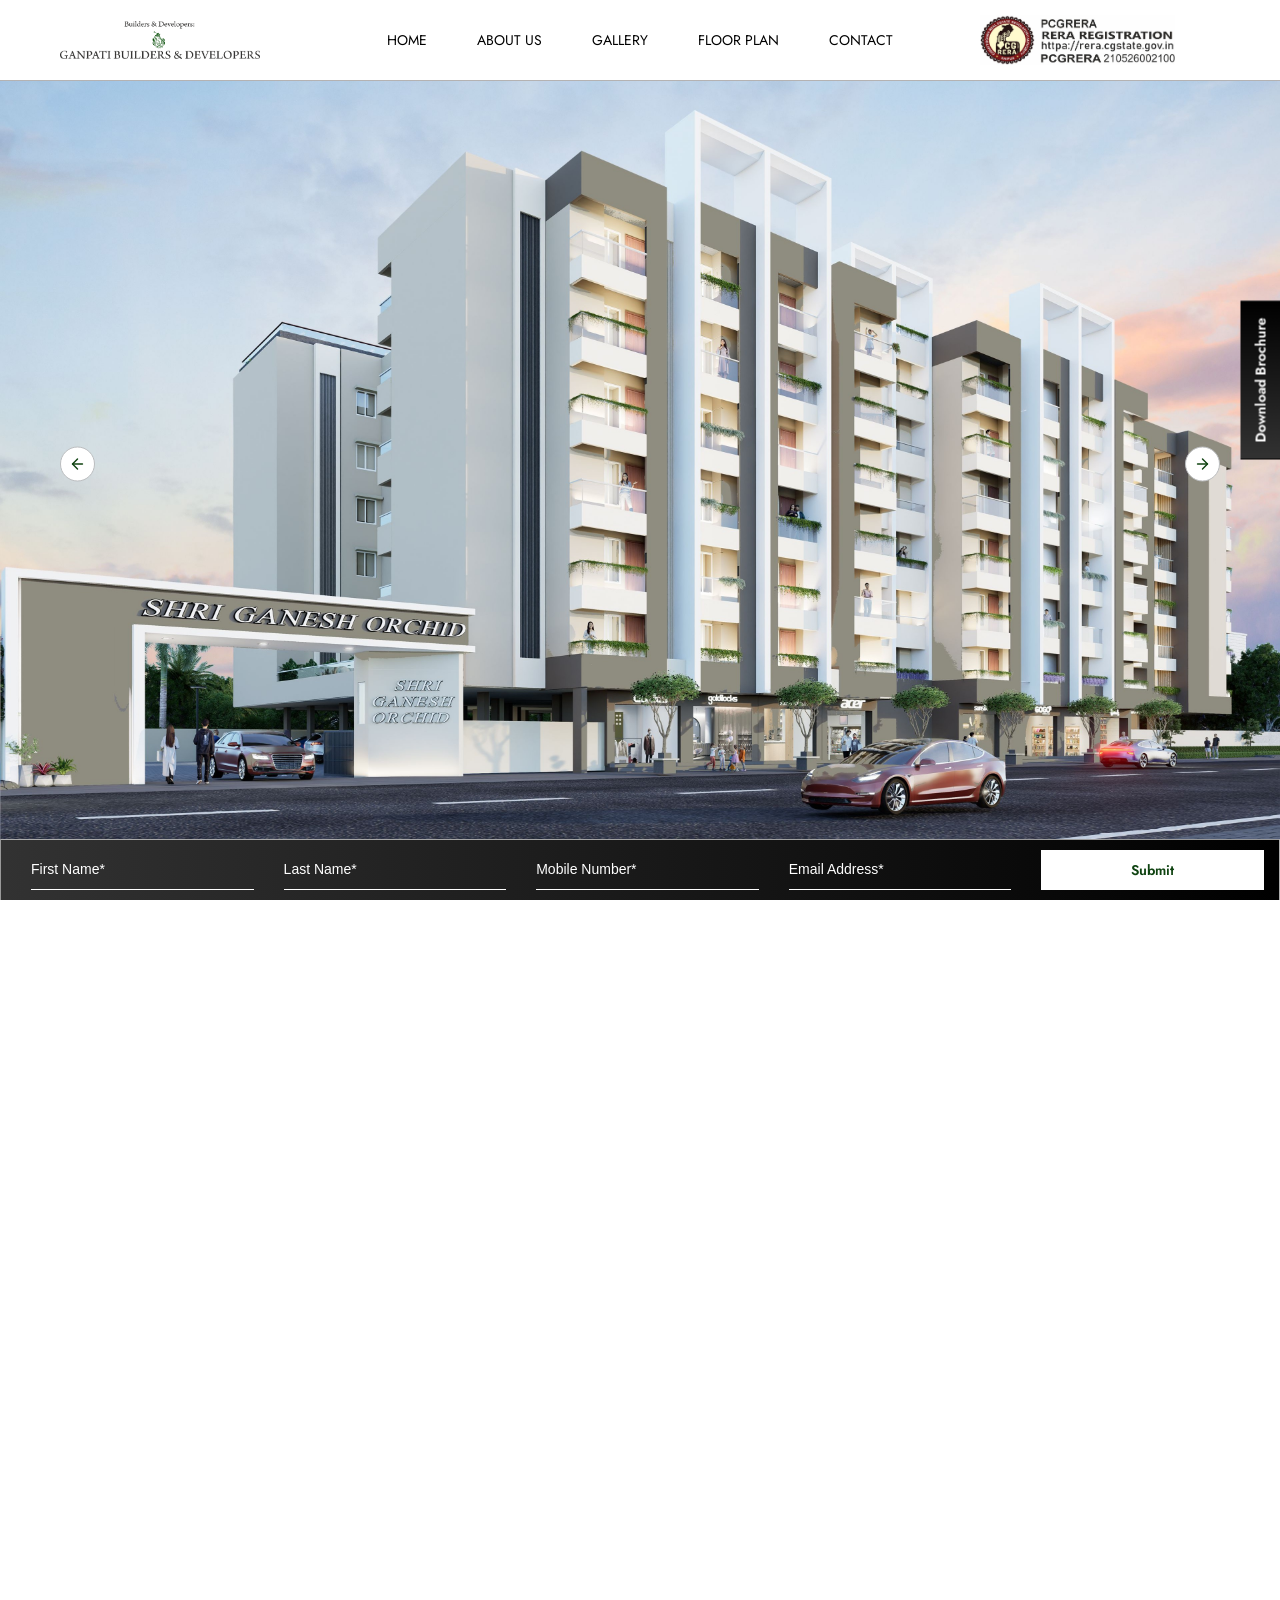
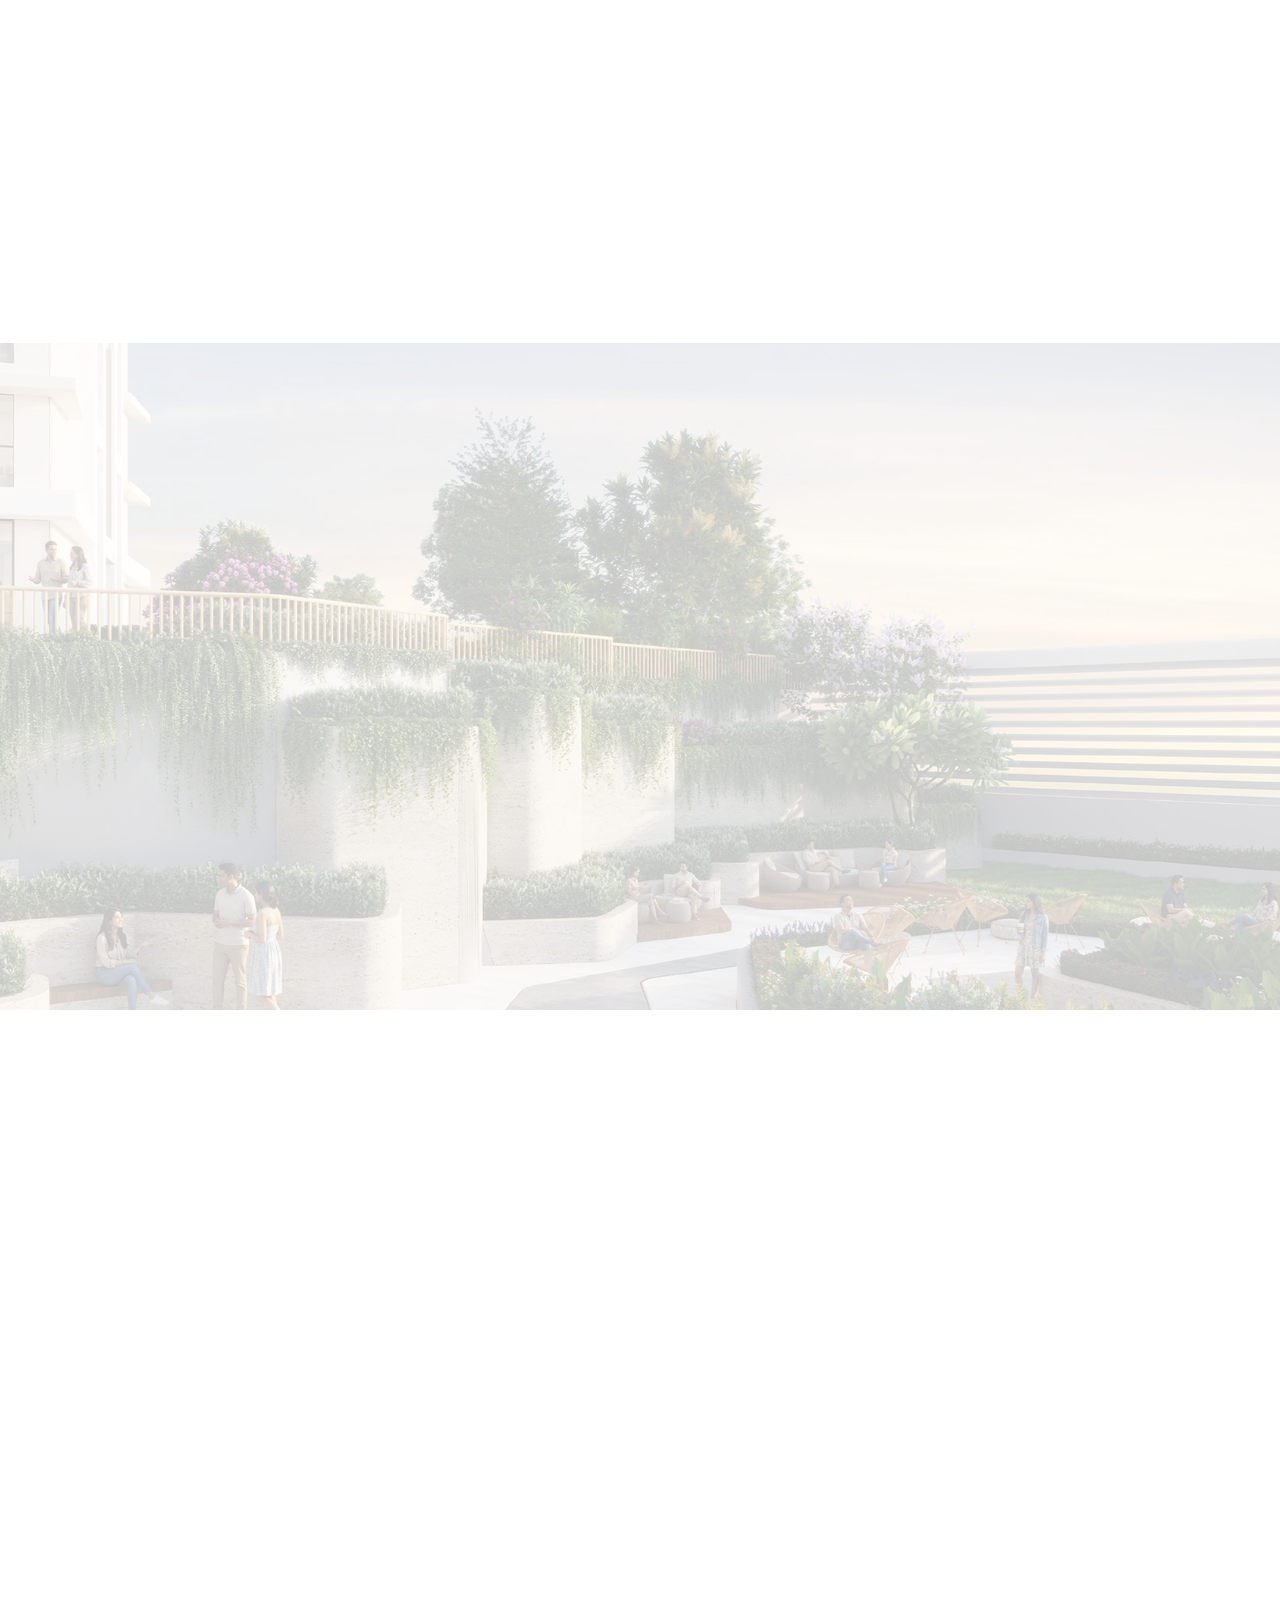
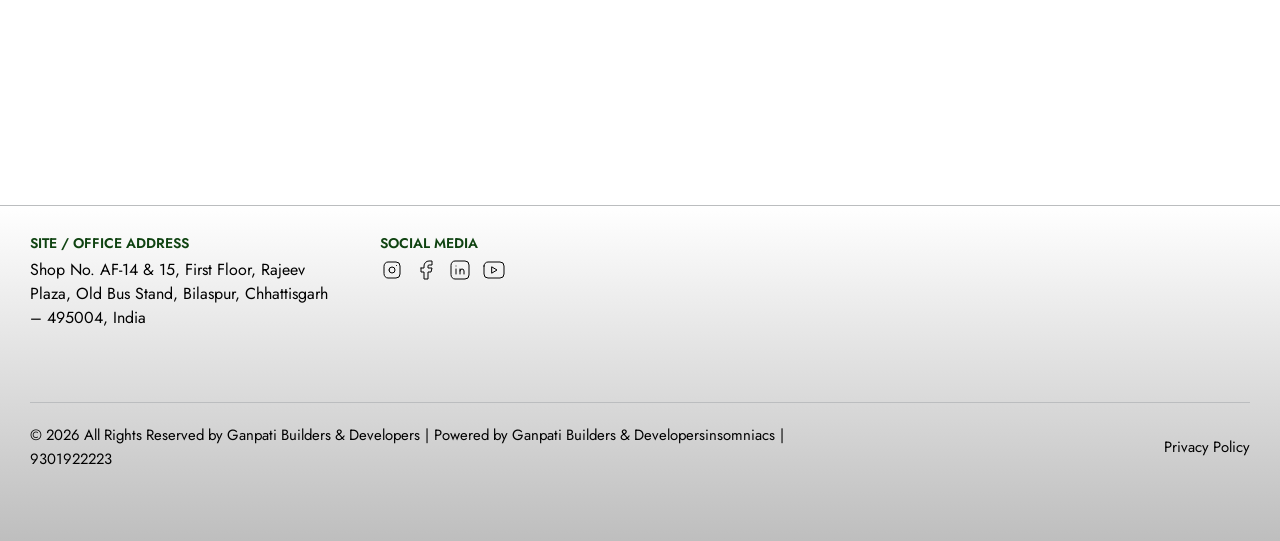
<file: index.html>
﻿<!DOCTYPE html>
<html id="home" dir="ltr" lang="en-US">

<head>
  <meta http-equiv="content-type" content="text/html; charset=utf-8">
  <meta name="viewport" content="width=device-width, initial-scale=1">

  <link rel="preload" href="media/fonts/92zatBhPNqw73oTd4g.woff2" as="font" type="font/woff2" crossorigin="">

  <style type="text/css">
    blockquote,
    body,
    dd,
    dl,
    dt,
    fieldset,
    figure,
    h1,
    h2,
    h3,
    h4,
    h5,
    h6,
    hr,
    html,
    iframe,
    legend,
    li,
    ol,
    p,
    pre,
    textarea,
    ul {
      margin: 0;
      padding: 0
    }

    h1,
    h2,
    h3,
    h4,
    h5,
    h6 {
      font-size: 100%;
      font-weight: 400
    }

    ul {
      list-style: none
    }

    button,
    input,
    select,
    textarea {
      margin: 0
    }

    html {
      box-sizing: border-box
    }

    *,
    ::after,
    ::before {
      box-sizing: inherit
    }

    img,
    video {
      height: auto;
      max-width: 100%
    }

    iframe {
      border: 0
    }

    html {
      background-color: #fff;
      font-size: 16px;
      -moz-osx-font-smoothing: grayscale;
      -webkit-font-smoothing: antialiased;
      min-width: 300px;
      overflow-x: hidden;
      overflow-y: scroll;
      text-rendering: optimizeLegibility;
      -webkit-text-size-adjust: 100%;
      -moz-text-size-adjust: 100%;
      -ms-text-size-adjust: 100%;
      text-size-adjust: 100%
    }

    article,
    aside,
    figure,
    footer,
    header,
    hgroup,
    section {
      display: block
    }

    body {
      color: #4a4a4a;
      font-size: 1em;
      font-weight: 400;
      line-height: 1.5
    }

    a {
      color: #3273dc;
      cursor: pointer;
      text-decoration: none
    }

    a strong {
      color: currentColor
    }

    a:hover {
      color: #363636
    }

    hr {
      background-color: #f5f5f5;
      border: none;
      display: block;
      height: 2px;
      margin: 1.5rem 0
    }

    img {
      height: auto;
      max-width: 100%
    }

    small {
      font-size: .875em
    }

    span {
      font-style: inherit;
      font-weight: inherit
    }

    .container {
      flex-grow: 1;
      margin: 0 auto;
      position: relative;
      width: auto
    }

    .container.is-fluid {
      max-width: none !important;
      padding-left: 32px;
      padding-right: 32px;
      width: 100%
    }

    @media screen and (min-width:1024px) {
      .container {
        max-width: 960px
      }
    }

    @media screen and (max-width:1215px) {
      .container.is-widescreen:not(.is-max-desktop) {
        max-width: 1152px
      }
    }

    @media screen and (max-width:1407px) {
      .container.is-fullhd:not(.is-max-desktop):not(.is-max-widescreen) {
        max-width: 1344px
      }
    }

    @media screen and (min-width:1216px) {
      .container:not(.is-max-desktop) {
        max-width: 1152px
      }
    }

    @media screen and (min-width:1408px) {
      .container:not(.is-max-desktop):not(.is-max-widescreen) {
        max-width: 1344px
      }
    }

    .m-0 {
      margin: 0 !important
    }

    .mt-0 {
      margin-top: 0 !important
    }

    .mr-0 {
      margin-right: 0 !important
    }

    .mb-0 {
      margin-bottom: 0 !important
    }

    .ml-0 {
      margin-left: 0 !important
    }

    .mx-0 {
      margin-left: 0 !important;
      margin-right: 0 !important
    }

    .my-0 {
      margin-top: 0 !important;
      margin-bottom: 0 !important
    }

    .m-1 {
      margin: .25rem !important
    }

    .mt-1 {
      margin-top: .25rem !important
    }

    .mr-1 {
      margin-right: .25rem !important
    }

    .mb-1 {
      margin-bottom: .25rem !important
    }

    .ml-1 {
      margin-left: .25rem !important
    }

    .mx-1 {
      margin-left: .25rem !important;
      margin-right: .25rem !important
    }

    .my-1 {
      margin-top: .25rem !important;
      margin-bottom: .25rem !important
    }

    .m-2 {
      margin: .5rem !important
    }

    .mt-2 {
      margin-top: .5rem !important
    }

    .mr-2 {
      margin-right: .5rem !important
    }

    .mb-2 {
      margin-bottom: .5rem !important
    }

    .ml-2 {
      margin-left: .5rem !important
    }

    .mx-2 {
      margin-left: .5rem !important;
      margin-right: .5rem !important
    }

    .my-2 {
      margin-top: .5rem !important;
      margin-bottom: .5rem !important
    }

    .m-3 {
      margin: .75rem !important
    }

    .mt-3 {
      margin-top: .75rem !important
    }

    .mr-3 {
      margin-right: .75rem !important
    }

    .mb-3 {
      margin-bottom: .75rem !important
    }

    .ml-3 {
      margin-left: .75rem !important
    }

    .mx-3 {
      margin-left: .75rem !important;
      margin-right: .75rem !important
    }

    .my-3 {
      margin-top: .75rem !important;
      margin-bottom: .75rem !important
    }

    .m-4 {
      margin: 1rem !important
    }

    .mt-4 {
      margin-top: 1rem !important
    }

    .mr-4 {
      margin-right: 1rem !important
    }

    .mb-4 {
      margin-bottom: 1rem !important
    }

    .ml-4 {
      margin-left: 1rem !important
    }

    .mx-4 {
      margin-left: 1rem !important;
      margin-right: 1rem !important
    }

    .my-4 {
      margin-top: 1rem !important;
      margin-bottom: 1rem !important
    }

    .m-5 {
      margin: 1.5rem !important
    }

    .mt-5 {
      margin-top: 1.5rem !important
    }

    .mr-5 {
      margin-right: 1.5rem !important
    }

    .mb-5 {
      margin-bottom: 1.5rem !important
    }

    .ml-5 {
      margin-left: 1.5rem !important
    }

    .mx-5 {
      margin-left: 1.5rem !important;
      margin-right: 1.5rem !important
    }

    .my-5 {
      margin-top: 1.5rem !important;
      margin-bottom: 1.5rem !important
    }

    .m-6 {
      margin: 3rem !important
    }

    .mt-6 {
      margin-top: 3rem !important
    }

    .mr-6 {
      margin-right: 3rem !important
    }

    .mb-6 {
      margin-bottom: 3rem !important
    }

    .ml-6 {
      margin-left: 3rem !important
    }

    .mx-6 {
      margin-left: 3rem !important;
      margin-right: 3rem !important
    }

    .my-6 {
      margin-top: 3rem !important;
      margin-bottom: 3rem !important
    }

    .p-0 {
      padding: 0 !important
    }

    .pt-0 {
      padding-top: 0 !important
    }

    .pr-0 {
      padding-right: 0 !important
    }

    .pb-0 {
      padding-bottom: 0 !important
    }

    .pl-0 {
      padding-left: 0 !important
    }

    .px-0 {
      padding-left: 0 !important;
      padding-right: 0 !important
    }

    .py-0 {
      padding-top: 0 !important;
      padding-bottom: 0 !important
    }

    .p-1 {
      padding: .25rem !important
    }

    .pt-1 {
      padding-top: .25rem !important
    }

    .pr-1 {
      padding-right: .25rem !important
    }

    .pb-1 {
      padding-bottom: .25rem !important
    }

    .pl-1 {
      padding-left: .25rem !important
    }

    .px-1 {
      padding-left: .25rem !important;
      padding-right: .25rem !important
    }

    .py-1 {
      padding-top: .25rem !important;
      padding-bottom: .25rem !important
    }

    .p-2 {
      padding: .5rem !important
    }

    .pt-2 {
      padding-top: .5rem !important
    }

    .pr-2 {
      padding-right: .5rem !important
    }

    .pb-2 {
      padding-bottom: .5rem !important
    }

    .pl-2 {
      padding-left: .5rem !important
    }

    .px-2 {
      padding-left: .5rem !important;
      padding-right: .5rem !important
    }

    .py-2 {
      padding-top: .5rem !important;
      padding-bottom: .5rem !important
    }

    .p-3 {
      padding: .75rem !important
    }

    .pt-3 {
      padding-top: .75rem !important
    }

    .pr-3 {
      padding-right: .75rem !important
    }

    .pb-3 {
      padding-bottom: .75rem !important
    }

    .pl-3 {
      padding-left: .75rem !important
    }

    .px-3 {
      padding-left: .75rem !important;
      padding-right: .75rem !important
    }

    .py-3 {
      padding-top: .75rem !important;
      padding-bottom: .75rem !important
    }

    .p-4 {
      padding: 1rem !important
    }

    .pt-4 {
      padding-top: 1rem !important
    }

    .pr-4 {
      padding-right: 1rem !important
    }

    .pb-4 {
      padding-bottom: 1rem !important
    }

    .pl-4 {
      padding-left: 1rem !important
    }

    .px-4 {
      padding-left: 1rem !important;
      padding-right: 1rem !important
    }

    .py-4 {
      padding-top: 1rem !important;
      padding-bottom: 1rem !important
    }

    .p-5 {
      padding: 1.5rem !important
    }

    .pt-5 {
      padding-top: 1.5rem !important
    }

    .pr-5 {
      padding-right: 1.5rem !important
    }

    .pb-5 {
      padding-bottom: 1.5rem !important
    }

    .pl-5 {
      padding-left: 1.5rem !important
    }

    .px-5 {
      padding-left: 1.5rem !important;
      padding-right: 1.5rem !important
    }

    .py-5 {
      padding-top: 1.5rem !important;
      padding-bottom: 1.5rem !important
    }

    .p-6 {
      padding: 3rem !important
    }

    .pt-6 {
      padding-top: 3rem !important
    }

    .pr-6 {
      padding-right: 3rem !important
    }

    .pb-6 {
      padding-bottom: 3rem !important
    }

    .pl-6 {
      padding-left: 3rem !important
    }

    .px-6 {
      padding-left: 3rem !important;
      padding-right: 3rem !important
    }

    .py-6 {
      padding-top: 3rem !important;
      padding-bottom: 3rem !important
    }

    .has-text-centered {
      text-align: center !important
    }

    .has-text-justified {
      text-align: justify !important
    }

    .has-text-left {
      text-align: left !important
    }

    .has-text-right {
      text-align: right !important
    }

    .is-capitalized {
      text-transform: capitalize !important
    }

    .is-lowercase {
      text-transform: lowercase !important
    }

    .is-uppercase {
      text-transform: uppercase !important
    }

    .is-italic {
      font-style: italic !important
    }

    .is-block {
      display: block !important
    }

    .is-hidden {
      display: none !important
    }

    footer {
      background-color: #fafafa;
      padding: 3rem 1.5rem 6rem
    }

    @media screen and (max-width:1023px) {
      .is-hidden-touch {
        display: none !important
      }
    }

    @media screen and (min-width:1024px) {
      .is-hidden-desktop {
        display: none !important
      }
    }

    @media screen and (min-width:769px),
    print {
      .is-hidden-tablet {
        display: none !important
      }
    }

    @media screen and (max-width:768px) {
      .is-hidden-mobile {
        display: none !important
      }
    }
  </style>
  <style type="text/css">
    .column {
      display: block;
      flex-basis: 0;
      flex-grow: 1;
      flex-shrink: 1;
      padding: .75rem
    }

    .columns.is-mobile>.column.is-narrow {
      flex: none
    }

    .columns.is-mobile>.column.is-full {
      flex: none;
      width: 100%
    }

    .columns.is-mobile>.column.is-0 {
      flex: none;
      width: 0%
    }

    .columns.is-mobile>.column.is-offset-0 {
      margin-left: 0
    }

    .columns.is-mobile>.column.is-1 {
      flex: none;
      width: 8.33333%
    }

    .columns.is-mobile>.column.is-offset-1 {
      margin-left: 8.33333%
    }

    .columns.is-mobile>.column.is-2 {
      flex: none;
      width: 16.66667%
    }

    .columns.is-mobile>.column.is-offset-2 {
      margin-left: 16.66667%
    }

    .columns.is-mobile>.column.is-3 {
      flex: none;
      width: 25%
    }

    .columns.is-mobile>.column.is-offset-3 {
      margin-left: 25%
    }

    .columns.is-mobile>.column.is-4 {
      flex: none;
      width: 33.33333%
    }

    .columns.is-mobile>.column.is-offset-4 {
      margin-left: 33.33333%
    }

    .columns.is-mobile>.column.is-5 {
      flex: none;
      width: 41.66667%
    }

    .columns.is-mobile>.column.is-offset-5 {
      margin-left: 41.66667%
    }

    .columns.is-mobile>.column.is-6 {
      flex: none;
      width: 50%
    }

    .columns.is-mobile>.column.is-offset-6 {
      margin-left: 50%
    }

    .columns.is-mobile>.column.is-7 {
      flex: none;
      width: 58.33333%
    }

    .columns.is-mobile>.column.is-offset-7 {
      margin-left: 58.33333%
    }

    .columns.is-mobile>.column.is-8 {
      flex: none;
      width: 66.66667%
    }

    .columns.is-mobile>.column.is-offset-8 {
      margin-left: 66.66667%
    }

    .columns.is-mobile>.column.is-9 {
      flex: none;
      width: 75%
    }

    .columns.is-mobile>.column.is-offset-9 {
      margin-left: 75%
    }

    .columns.is-mobile>.column.is-10 {
      flex: none;
      width: 83.33333%
    }

    .columns.is-mobile>.column.is-offset-10 {
      margin-left: 83.33333%
    }

    .columns.is-mobile>.column.is-11 {
      flex: none;
      width: 91.66667%
    }

    .columns.is-mobile>.column.is-offset-11 {
      margin-left: 91.66667%
    }

    .columns.is-mobile>.column.is-12 {
      flex: none;
      width: 100%
    }

    .columns.is-mobile>.column.is-offset-12 {
      margin-left: 100%
    }

    @media screen and (max-width:768px) {
      .column.is-narrow-mobile {
        flex: none
      }

      .column.is-full-mobile {
        flex: none;
        width: 100%
      }

      .column.is-0-mobile {
        flex: none;
        width: 0%
      }

      .column.is-offset-0-mobile {
        margin-left: 0
      }

      .column.is-1-mobile {
        flex: none;
        width: 8.33333%
      }

      .column.is-offset-1-mobile {
        margin-left: 8.33333%
      }

      .column.is-2-mobile {
        flex: none;
        width: 16.66667%
      }

      .column.is-offset-2-mobile {
        margin-left: 16.66667%
      }

      .column.is-3-mobile {
        flex: none;
        width: 25%
      }

      .column.is-offset-3-mobile {
        margin-left: 25%
      }

      .column.is-4-mobile {
        flex: none;
        width: 33.33333%
      }

      .column.is-offset-4-mobile {
        margin-left: 33.33333%
      }

      .column.is-5-mobile {
        flex: none;
        width: 41.66667%
      }

      .column.is-offset-5-mobile {
        margin-left: 41.66667%
      }

      .column.is-6-mobile {
        flex: none;
        width: 50%
      }

      .column.is-offset-6-mobile {
        margin-left: 50%
      }

      .column.is-7-mobile {
        flex: none;
        width: 58.33333%
      }

      .column.is-offset-7-mobile {
        margin-left: 58.33333%
      }

      .column.is-8-mobile {
        flex: none;
        width: 66.66667%
      }

      .column.is-offset-8-mobile {
        margin-left: 66.66667%
      }

      .column.is-9-mobile {
        flex: none;
        width: 75%
      }

      .column.is-offset-9-mobile {
        margin-left: 75%
      }

      .column.is-10-mobile {
        flex: none;
        width: 83.33333%
      }

      .column.is-offset-10-mobile {
        margin-left: 83.33333%
      }

      .column.is-11-mobile {
        flex: none;
        width: 91.66667%
      }

      .column.is-offset-11-mobile {
        margin-left: 91.66667%
      }

      .column.is-12-mobile {
        flex: none;
        width: 100%
      }

      .column.is-offset-12-mobile {
        margin-left: 100%
      }
    }

    @media screen and (min-width:769px),
    print {

      .column.is-narrow,
      .column.is-narrow-tablet {
        flex: none
      }

      .column.is-full,
      .column.is-full-tablet {
        flex: none;
        width: 100%
      }

      .column.is-0,
      .column.is-0-tablet {
        flex: none;
        width: 0%
      }

      .column.is-offset-0,
      .column.is-offset-0-tablet {
        margin-left: 0
      }

      .column.is-1,
      .column.is-1-tablet {
        flex: none;
        width: 8.33333%
      }

      .column.is-offset-1,
      .column.is-offset-1-tablet {
        margin-left: 8.33333%
      }

      .column.is-2,
      .column.is-2-tablet {
        flex: none;
        width: 16.66667%
      }

      .column.is-offset-2,
      .column.is-offset-2-tablet {
        margin-left: 16.66667%
      }

      .column.is-3,
      .column.is-3-tablet {
        flex: none;
        width: 25%
      }

      .column.is-offset-3,
      .column.is-offset-3-tablet {
        margin-left: 25%
      }

      .column.is-4,
      .column.is-4-tablet {
        flex: none;
        width: 33.33333%
      }

      .column.is-offset-4,
      .column.is-offset-4-tablet {
        margin-left: 33.33333%
      }

      .column.is-5,
      .column.is-5-tablet {
        flex: none;
        width: 41.66667%
      }

      .column.is-offset-5,
      .column.is-offset-5-tablet {
        margin-left: 41.66667%
      }

      .column.is-6,
      .column.is-6-tablet {
        flex: none;
        width: 50%
      }

      .column.is-offset-6,
      .column.is-offset-6-tablet {
        margin-left: 50%
      }

      .column.is-7,
      .column.is-7-tablet {
        flex: none;
        width: 58.33333%
      }

      .column.is-offset-7,
      .column.is-offset-7-tablet {
        margin-left: 58.33333%
      }

      .column.is-8,
      .column.is-8-tablet {
        flex: none;
        width: 66.66667%
      }

      .column.is-offset-8,
      .column.is-offset-8-tablet {
        margin-left: 66.66667%
      }

      .column.is-9,
      .column.is-9-tablet {
        flex: none;
        width: 75%
      }

      .column.is-offset-9,
      .column.is-offset-9-tablet {
        margin-left: 75%
      }

      .column.is-10,
      .column.is-10-tablet {
        flex: none;
        width: 83.33333%
      }

      .column.is-offset-10,
      .column.is-offset-10-tablet {
        margin-left: 83.33333%
      }

      .column.is-11,
      .column.is-11-tablet {
        flex: none;
        width: 91.66667%
      }

      .column.is-offset-11,
      .column.is-offset-11-tablet {
        margin-left: 91.66667%
      }

      .column.is-12,
      .column.is-12-tablet {
        flex: none;
        width: 100%
      }

      .column.is-offset-12,
      .column.is-offset-12-tablet {
        margin-left: 100%
      }
    }

    @media screen and (max-width:1023px) {
      .column.is-narrow-touch {
        flex: none
      }

      .column.is-full-touch {
        flex: none;
        width: 100%
      }

      .column.is-0-touch {
        flex: none;
        width: 0%
      }

      .column.is-offset-0-touch {
        margin-left: 0
      }

      .column.is-1-touch {
        flex: none;
        width: 8.33333%
      }

      .column.is-offset-1-touch {
        margin-left: 8.33333%
      }

      .column.is-2-touch {
        flex: none;
        width: 16.66667%
      }

      .column.is-offset-2-touch {
        margin-left: 16.66667%
      }

      .column.is-3-touch {
        flex: none;
        width: 25%
      }

      .column.is-offset-3-touch {
        margin-left: 25%
      }

      .column.is-4-touch {
        flex: none;
        width: 33.33333%
      }

      .column.is-offset-4-touch {
        margin-left: 33.33333%
      }

      .column.is-5-touch {
        flex: none;
        width: 41.66667%
      }

      .column.is-offset-5-touch {
        margin-left: 41.66667%
      }

      .column.is-6-touch {
        flex: none;
        width: 50%
      }

      .column.is-offset-6-touch {
        margin-left: 50%
      }

      .column.is-7-touch {
        flex: none;
        width: 58.33333%
      }

      .column.is-offset-7-touch {
        margin-left: 58.33333%
      }

      .column.is-8-touch {
        flex: none;
        width: 66.66667%
      }

      .column.is-offset-8-touch {
        margin-left: 66.66667%
      }

      .column.is-9-touch {
        flex: none;
        width: 75%
      }

      .column.is-offset-9-touch {
        margin-left: 75%
      }

      .column.is-10-touch {
        flex: none;
        width: 83.33333%
      }

      .column.is-offset-10-touch {
        margin-left: 83.33333%
      }

      .column.is-11-touch {
        flex: none;
        width: 91.66667%
      }

      .column.is-offset-11-touch {
        margin-left: 91.66667%
      }

      .column.is-12-touch {
        flex: none;
        width: 100%
      }

      .column.is-offset-12-touch {
        margin-left: 100%
      }
    }

    @media screen and (min-width:1024px) {
      .column.is-narrow-desktop {
        flex: none
      }

      .column.is-full-desktop {
        flex: none;
        width: 100%
      }

      .column.is-0-desktop {
        flex: none;
        width: 0%
      }

      .column.is-offset-0-desktop {
        margin-left: 0
      }

      .column.is-1-desktop {
        flex: none;
        width: 8.33333%
      }

      .column.is-offset-1-desktop {
        margin-left: 8.33333%
      }

      .column.is-2-desktop {
        flex: none;
        width: 16.66667%
      }

      .column.is-offset-2-desktop {
        margin-left: 16.66667%
      }

      .column.is-3-desktop {
        flex: none;
        width: 25%
      }

      .column.is-offset-3-desktop {
        margin-left: 25%
      }

      .column.is-4-desktop {
        flex: none;
        width: 33.33333%
      }

      .column.is-offset-4-desktop {
        margin-left: 33.33333%
      }

      .column.is-5-desktop {
        flex: none;
        width: 41.66667%
      }

      .column.is-offset-5-desktop {
        margin-left: 41.66667%
      }

      .column.is-6-desktop {
        flex: none;
        width: 50%
      }

      .column.is-offset-6-desktop {
        margin-left: 50%
      }

      .column.is-7-desktop {
        flex: none;
        width: 58.33333%
      }

      .column.is-offset-7-desktop {
        margin-left: 58.33333%
      }

      .column.is-8-desktop {
        flex: none;
        width: 66.66667%
      }

      .column.is-offset-8-desktop {
        margin-left: 66.66667%
      }

      .column.is-9-desktop {
        flex: none;
        width: 75%
      }

      .column.is-offset-9-desktop {
        margin-left: 75%
      }

      .column.is-10-desktop {
        flex: none;
        width: 83.33333%
      }

      .column.is-offset-10-desktop {
        margin-left: 83.33333%
      }

      .column.is-11-desktop {
        flex: none;
        width: 91.66667%
      }

      .column.is-offset-11-desktop {
        margin-left: 91.66667%
      }

      .column.is-12-desktop {
        flex: none;
        width: 100%
      }

      .column.is-offset-12-desktop {
        margin-left: 100%
      }
    }

    @media screen and (min-width:1216px) {
      .column.is-narrow-widescreen {
        flex: none
      }

      .column.is-full-widescreen {
        flex: none;
        width: 100%
      }

      .column.is-0-widescreen {
        flex: none;
        width: 0%
      }

      .column.is-offset-0-widescreen {
        margin-left: 0
      }

      .column.is-1-widescreen {
        flex: none;
        width: 8.33333%
      }

      .column.is-offset-1-widescreen {
        margin-left: 8.33333%
      }

      .column.is-2-widescreen {
        flex: none;
        width: 16.66667%
      }

      .column.is-offset-2-widescreen {
        margin-left: 16.66667%
      }

      .column.is-3-widescreen {
        flex: none;
        width: 25%
      }

      .column.is-offset-3-widescreen {
        margin-left: 25%
      }

      .column.is-4-widescreen {
        flex: none;
        width: 33.33333%
      }

      .column.is-offset-4-widescreen {
        margin-left: 33.33333%
      }

      .column.is-5-widescreen {
        flex: none;
        width: 41.66667%
      }

      .column.is-offset-5-widescreen {
        margin-left: 41.66667%
      }

      .column.is-6-widescreen {
        flex: none;
        width: 50%
      }

      .column.is-offset-6-widescreen {
        margin-left: 50%
      }

      .column.is-7-widescreen {
        flex: none;
        width: 58.33333%
      }

      .column.is-offset-7-widescreen {
        margin-left: 58.33333%
      }

      .column.is-8-widescreen {
        flex: none;
        width: 66.66667%
      }

      .column.is-offset-8-widescreen {
        margin-left: 66.66667%
      }

      .column.is-9-widescreen {
        flex: none;
        width: 75%
      }

      .column.is-offset-9-widescreen {
        margin-left: 75%
      }

      .column.is-10-widescreen {
        flex: none;
        width: 83.33333%
      }

      .column.is-offset-10-widescreen {
        margin-left: 83.33333%
      }

      .column.is-11-widescreen {
        flex: none;
        width: 91.66667%
      }

      .column.is-offset-11-widescreen {
        margin-left: 91.66667%
      }

      .column.is-12-widescreen {
        flex: none;
        width: 100%
      }

      .column.is-offset-12-widescreen {
        margin-left: 100%
      }
    }

    @media screen and (min-width:1408px) {
      .column.is-narrow-fullhd {
        flex: none
      }

      .column.is-full-fullhd {
        flex: none;
        width: 100%
      }

      .column.is-0-fullhd {
        flex: none;
        width: 0%
      }

      .column.is-offset-0-fullhd {
        margin-left: 0
      }

      .column.is-1-fullhd {
        flex: none;
        width: 8.33333%
      }

      .column.is-offset-1-fullhd {
        margin-left: 8.33333%
      }

      .column.is-2-fullhd {
        flex: none;
        width: 16.66667%
      }

      .column.is-offset-2-fullhd {
        margin-left: 16.66667%
      }

      .column.is-3-fullhd {
        flex: none;
        width: 25%
      }

      .column.is-offset-3-fullhd {
        margin-left: 25%
      }

      .column.is-4-fullhd {
        flex: none;
        width: 33.33333%
      }

      .column.is-offset-4-fullhd {
        margin-left: 33.33333%
      }

      .column.is-5-fullhd {
        flex: none;
        width: 41.66667%
      }

      .column.is-offset-5-fullhd {
        margin-left: 41.66667%
      }

      .column.is-6-fullhd {
        flex: none;
        width: 50%
      }

      .column.is-offset-6-fullhd {
        margin-left: 50%
      }

      .column.is-7-fullhd {
        flex: none;
        width: 58.33333%
      }

      .column.is-offset-7-fullhd {
        margin-left: 58.33333%
      }

      .column.is-8-fullhd {
        flex: none;
        width: 66.66667%
      }

      .column.is-offset-8-fullhd {
        margin-left: 66.66667%
      }

      .column.is-9-fullhd {
        flex: none;
        width: 75%
      }

      .column.is-offset-9-fullhd {
        margin-left: 75%
      }

      .column.is-10-fullhd {
        flex: none;
        width: 83.33333%
      }

      .column.is-offset-10-fullhd {
        margin-left: 83.33333%
      }

      .column.is-11-fullhd {
        flex: none;
        width: 91.66667%
      }

      .column.is-offset-11-fullhd {
        margin-left: 91.66667%
      }

      .column.is-12-fullhd {
        flex: none;
        width: 100%
      }

      .column.is-offset-12-fullhd {
        margin-left: 100%
      }
    }

    .columns {
      margin-left: -.75rem;
      margin-right: -.75rem;
      margin-top: -.75rem
    }

    .columns:last-child {
      margin-bottom: -.75rem
    }

    .columns:not(:last-child) {
      margin-bottom: calc(1.5rem - .75rem)
    }

    .columns.is-centered {
      justify-content: center
    }

    .columns.is-gapless {
      margin-left: 0;
      margin-right: 0;
      margin-top: 0
    }

    .columns.is-gapless>.column {
      margin: 0;
      padding: 0 !important
    }

    .columns.is-gapless:not(:last-child) {
      margin-bottom: 1.5rem
    }

    .columns.is-gapless:last-child {
      margin-bottom: 0
    }

    .columns.is-mobile {
      display: flex
    }

    .columns.is-multiline {
      flex-wrap: wrap
    }

    .columns.is-vcentered {
      align-items: center
    }

    @media screen and (min-width:769px),
    print {
      .columns:not(.is-desktop) {
        display: flex
      }
    }

    @media screen and (min-width:1024px) {
      .columns.is-desktop {
        display: flex
      }
    }

    .columns.is-variable {
      --columnGap: 0.75rem;
      margin-left: calc(-1 * var(--columnGap));
      margin-right: calc(-1 * var(--columnGap))
    }

    .columns.is-variable .column {
      padding-left: var(--columnGap);
      padding-right: var(--columnGap)
    }

    .columns.is-variable.is-0 {
      --columnGap: 0rem
    }

    .columns.is-variable.is-1 {
      --columnGap: 0.25rem
    }

    .columns.is-variable.is-2 {
      --columnGap: 0.5rem
    }

    .columns.is-variable.is-3 {
      --columnGap: 0.75rem
    }

    .columns.is-variable.is-4 {
      --columnGap: 1rem
    }

    .columns.is-variable.is-5 {
      --columnGap: 1.25rem
    }

    .columns.is-variable.is-6 {
      --columnGap: 1.5rem
    }

    .columns.is-variable.is-7 {
      --columnGap: 1.75rem
    }

    .columns.is-variable.is-8 {
      --columnGap: 2rem
    }
  </style>
  <style type="text/css">
    .is-flex-direction-row {
      flex-direction: row !important
    }

    .is-flex-direction-row-reverse {
      flex-direction: row-reverse !important
    }

    .is-flex-direction-column {
      flex-direction: column !important
    }

    .is-flex-direction-column-reverse {
      flex-direction: column-reverse !important
    }

    .is-flex-wrap-nowrap {
      flex-wrap: nowrap !important
    }

    .is-flex-wrap-wrap {
      flex-wrap: wrap !important
    }

    .is-flex-wrap-wrap-reverse {
      flex-wrap: wrap-reverse !important
    }

    .is-justify-content-flex-start {
      justify-content: flex-start !important
    }

    .is-justify-content-flex-end {
      justify-content: flex-end !important
    }

    .is-justify-content-center {
      justify-content: center !important
    }

    .is-justify-content-space-between {
      justify-content: space-between !important
    }

    .is-justify-content-space-around {
      justify-content: space-around !important
    }

    .is-justify-content-space-evenly {
      justify-content: space-evenly !important
    }

    .is-justify-content-start {
      justify-content: start !important
    }

    .is-justify-content-end {
      justify-content: end !important
    }

    .is-justify-content-left {
      justify-content: left !important
    }

    .is-justify-content-right {
      justify-content: right !important
    }

    .is-align-content-flex-start {
      align-content: flex-start !important
    }

    .is-align-content-flex-end {
      align-content: flex-end !important
    }

    .is-align-content-center {
      align-content: center !important
    }

    .is-align-content-space-between {
      align-content: space-between !important
    }

    .is-align-content-space-around {
      align-content: space-around !important
    }

    .is-align-content-space-evenly {
      align-content: space-evenly !important
    }

    .is-align-content-stretch {
      align-content: stretch !important
    }

    .is-align-content-start {
      align-content: start !important
    }

    .is-align-content-end {
      align-content: end !important
    }

    .is-align-content-baseline {
      align-content: baseline !important
    }

    .is-align-items-stretch {
      align-items: stretch !important
    }

    .is-align-items-flex-start {
      align-items: flex-start !important
    }

    .is-align-items-flex-end {
      align-items: flex-end !important
    }

    .is-align-items-center {
      align-items: center !important
    }

    .is-align-items-baseline {
      align-items: baseline !important
    }

    .is-align-items-start {
      align-items: start !important
    }

    .is-align-items-end {
      align-items: end !important
    }

    .is-align-items-self-start {
      align-items: self-start !important
    }

    .is-align-items-self-end {
      align-items: self-end !important
    }

    .is-align-self-auto {
      align-self: auto !important
    }

    .is-align-self-flex-start {
      align-self: flex-start !important
    }

    .is-align-self-flex-end {
      align-self: flex-end !important
    }

    .is-align-self-center {
      align-self: center !important
    }

    .is-align-self-baseline {
      align-self: baseline !important
    }

    .is-align-self-stretch {
      align-self: stretch !important
    }

    .is-flex-grow-0 {
      flex-grow: 0 !important
    }

    .is-flex-grow-1 {
      flex-grow: 1 !important
    }

    .is-flex-grow-2 {
      flex-grow: 2 !important
    }

    .is-flex-grow-3 {
      flex-grow: 3 !important
    }

    .is-flex-grow-4 {
      flex-grow: 4 !important
    }

    .is-flex-grow-5 {
      flex-grow: 5 !important
    }

    .is-flex-shrink-0 {
      flex-shrink: 0 !important
    }

    .is-flex-shrink-1 {
      flex-shrink: 1 !important
    }

    .is-flex-shrink-2 {
      flex-shrink: 2 !important
    }

    .is-flex-shrink-3 {
      flex-shrink: 3 !important
    }

    .is-flex-shrink-4 {
      flex-shrink: 4 !important
    }

    .is-flex-shrink-5 {
      flex-shrink: 5 !important
    }

    .is-clearfix::after {
      clear: both;
      content: " ";
      display: table
    }

    .is-radiusless {
      border-radius: 0 !important
    }

    .is-shadowless {
      box-shadow: none !important
    }

    .is-clickable {
      cursor: pointer !important
    }

    .is-clipped {
      overflow: hidden !important
    }

    .is-relative {
      position: relative !important
    }

    .has-text-centered {
      text-align: center !important
    }

    .has-text-justified {
      text-align: justify !important
    }

    .has-text-left {
      text-align: left !important
    }

    .has-text-right {
      text-align: right !important
    }

    @media screen and (max-width:768px) {
      .has-text-centered-mobile {
        text-align: center !important
      }
    }

    @media screen and (min-width:769px),
    print {
      .has-text-centered-tablet {
        text-align: center !important
      }
    }

    @media screen and (min-width:769px) and (max-width:1023px) {
      .has-text-centered-tablet-only {
        text-align: center !important
      }
    }

    @media screen and (max-width:1023px) {
      .has-text-centered-touch {
        text-align: center !important
      }
    }

    @media screen and (min-width:1024px) {
      .has-text-centered-desktop {
        text-align: center !important
      }
    }

    @media screen and (min-width:1024px) and (max-width:1215px) {
      .has-text-centered-desktop-only {
        text-align: center !important
      }
    }

    @media screen and (min-width:1216px) {
      .has-text-centered-widescreen {
        text-align: center !important
      }
    }

    @media screen and (min-width:1216px) and (max-width:1407px) {
      .has-text-centered-widescreen-only {
        text-align: center !important
      }
    }

    @media screen and (min-width:1408px) {
      .has-text-centered-fullhd {
        text-align: center !important
      }
    }

    @media screen and (max-width:768px) {
      .has-text-justified-mobile {
        text-align: justify !important
      }
    }

    @media screen and (min-width:769px),
    print {
      .has-text-justified-tablet {
        text-align: justify !important
      }
    }

    @media screen and (min-width:769px) and (max-width:1023px) {
      .has-text-justified-tablet-only {
        text-align: justify !important
      }
    }

    @media screen and (max-width:1023px) {
      .has-text-justified-touch {
        text-align: justify !important
      }
    }

    @media screen and (min-width:1024px) {
      .has-text-justified-desktop {
        text-align: justify !important
      }
    }

    @media screen and (min-width:1024px) and (max-width:1215px) {
      .has-text-justified-desktop-only {
        text-align: justify !important
      }
    }

    @media screen and (min-width:1216px) {
      .has-text-justified-widescreen {
        text-align: justify !important
      }
    }

    @media screen and (min-width:1216px) and (max-width:1407px) {
      .has-text-justified-widescreen-only {
        text-align: justify !important
      }
    }

    @media screen and (min-width:1408px) {
      .has-text-justified-fullhd {
        text-align: justify !important
      }
    }

    @media screen and (max-width:768px) {
      .has-text-left-mobile {
        text-align: left !important
      }
    }

    @media screen and (min-width:769px),
    print {
      .has-text-left-tablet {
        text-align: left !important
      }
    }

    @media screen and (min-width:769px) and (max-width:1023px) {
      .has-text-left-tablet-only {
        text-align: left !important
      }
    }

    @media screen and (max-width:1023px) {
      .has-text-left-touch {
        text-align: left !important
      }
    }

    @media screen and (min-width:1024px) {
      .has-text-left-desktop {
        text-align: left !important
      }
    }

    @media screen and (min-width:1024px) and (max-width:1215px) {
      .has-text-left-desktop-only {
        text-align: left !important
      }
    }

    @media screen and (min-width:1216px) {
      .has-text-left-widescreen {
        text-align: left !important
      }
    }

    @media screen and (min-width:1216px) and (max-width:1407px) {
      .has-text-left-widescreen-only {
        text-align: left !important
      }
    }

    @media screen and (min-width:1408px) {
      .has-text-left-fullhd {
        text-align: left !important
      }
    }

    @media screen and (max-width:768px) {
      .has-text-right-mobile {
        text-align: right !important
      }
    }

    @media screen and (min-width:769px),
    print {
      .has-text-right-tablet {
        text-align: right !important
      }
    }

    @media screen and (min-width:769px) and (max-width:1023px) {
      .has-text-right-tablet-only {
        text-align: right !important
      }
    }

    @media screen and (max-width:1023px) {
      .has-text-right-touch {
        text-align: right !important
      }
    }

    @media screen and (min-width:1024px) {
      .has-text-right-desktop {
        text-align: right !important
      }
    }

    @media screen and (min-width:1024px) and (max-width:1215px) {
      .has-text-right-desktop-only {
        text-align: right !important
      }
    }

    @media screen and (min-width:1216px) {
      .has-text-right-widescreen {
        text-align: right !important
      }
    }

    @media screen and (min-width:1216px) and (max-width:1407px) {
      .has-text-right-widescreen-only {
        text-align: right !important
      }
    }

    @media screen and (min-width:1408px) {
      .has-text-right-fullhd {
        text-align: right !important
      }
    }

    .is-capitalized {
      text-transform: capitalize !important
    }

    .is-lowercase {
      text-transform: lowercase !important
    }

    .is-uppercase {
      text-transform: uppercase !important
    }

    .is-italic {
      font-style: italic !important
    }

    .is-block {
      display: block !important
    }

    @media screen and (max-width:768px) {
      .is-block-mobile {
        display: block !important
      }
    }

    @media screen and (min-width:769px),
    print {
      .is-block-tablet {
        display: block !important
      }
    }

    @media screen and (min-width:769px) and (max-width:1023px) {
      .is-block-tablet-only {
        display: block !important
      }
    }

    @media screen and (max-width:1023px) {
      .is-block-touch {
        display: block !important
      }
    }

    @media screen and (min-width:1024px) {
      .is-block-desktop {
        display: block !important
      }
    }

    @media screen and (min-width:1024px) and (max-width:1215px) {
      .is-block-desktop-only {
        display: block !important
      }
    }

    @media screen and (min-width:1216px) {
      .is-block-widescreen {
        display: block !important
      }
    }

    @media screen and (min-width:1216px) and (max-width:1407px) {
      .is-block-widescreen-only {
        display: block !important
      }
    }

    @media screen and (min-width:1408px) {
      .is-block-fullhd {
        display: block !important
      }
    }

    .is-flex {
      display: flex !important
    }

    @media screen and (max-width:768px) {
      .is-flex-mobile {
        display: flex !important
      }
    }

    @media screen and (min-width:769px),
    print {
      .is-flex-tablet {
        display: flex !important
      }
    }

    @media screen and (min-width:769px) and (max-width:1023px) {
      .is-flex-tablet-only {
        display: flex !important
      }
    }

    @media screen and (max-width:1023px) {
      .is-flex-touch {
        display: flex !important
      }
    }

    @media screen and (min-width:1024px) {
      .is-flex-desktop {
        display: flex !important
      }
    }

    @media screen and (min-width:1024px) and (max-width:1215px) {
      .is-flex-desktop-only {
        display: flex !important
      }
    }

    @media screen and (min-width:1216px) {
      .is-flex-widescreen {
        display: flex !important
      }
    }

    @media screen and (min-width:1216px) and (max-width:1407px) {
      .is-flex-widescreen-only {
        display: flex !important
      }
    }

    @media screen and (min-width:1408px) {
      .is-flex-fullhd {
        display: flex !important
      }
    }

    .is-inline {
      display: inline !important
    }

    @media screen and (max-width:768px) {
      .is-inline-mobile {
        display: inline !important
      }
    }

    @media screen and (min-width:769px),
    print {
      .is-inline-tablet {
        display: inline !important
      }
    }

    @media screen and (min-width:769px) and (max-width:1023px) {
      .is-inline-tablet-only {
        display: inline !important
      }
    }

    @media screen and (max-width:1023px) {
      .is-inline-touch {
        display: inline !important
      }
    }

    @media screen and (min-width:1024px) {
      .is-inline-desktop {
        display: inline !important
      }
    }

    @media screen and (min-width:1024px) and (max-width:1215px) {
      .is-inline-desktop-only {
        display: inline !important
      }
    }

    @media screen and (min-width:1216px) {
      .is-inline-widescreen {
        display: inline !important
      }
    }

    @media screen and (min-width:1216px) and (max-width:1407px) {
      .is-inline-widescreen-only {
        display: inline !important
      }
    }

    @media screen and (min-width:1408px) {
      .is-inline-fullhd {
        display: inline !important
      }
    }

    .is-inline-block {
      display: inline-block !important
    }

    @media screen and (max-width:768px) {
      .is-inline-block-mobile {
        display: inline-block !important
      }
    }

    @media screen and (min-width:769px),
    print {
      .is-inline-block-tablet {
        display: inline-block !important
      }
    }

    @media screen and (min-width:769px) and (max-width:1023px) {
      .is-inline-block-tablet-only {
        display: inline-block !important
      }
    }

    @media screen and (max-width:1023px) {
      .is-inline-block-touch {
        display: inline-block !important
      }
    }

    @media screen and (min-width:1024px) {
      .is-inline-block-desktop {
        display: inline-block !important
      }
    }

    @media screen and (min-width:1024px) and (max-width:1215px) {
      .is-inline-block-desktop-only {
        display: inline-block !important
      }
    }

    @media screen and (min-width:1216px) {
      .is-inline-block-widescreen {
        display: inline-block !important
      }
    }

    @media screen and (min-width:1216px) and (max-width:1407px) {
      .is-inline-block-widescreen-only {
        display: inline-block !important
      }
    }

    @media screen and (min-width:1408px) {
      .is-inline-block-fullhd {
        display: inline-block !important
      }
    }

    .is-inline-flex {
      display: inline-flex !important
    }

    @media screen and (max-width:768px) {
      .is-inline-flex-mobile {
        display: inline-flex !important
      }
    }

    @media screen and (min-width:769px),
    print {
      .is-inline-flex-tablet {
        display: inline-flex !important
      }
    }

    @media screen and (min-width:769px) and (max-width:1023px) {
      .is-inline-flex-tablet-only {
        display: inline-flex !important
      }
    }

    @media screen and (max-width:1023px) {
      .is-inline-flex-touch {
        display: inline-flex !important
      }
    }

    @media screen and (min-width:1024px) {
      .is-inline-flex-desktop {
        display: inline-flex !important
      }
    }

    @media screen and (min-width:1024px) and (max-width:1215px) {
      .is-inline-flex-desktop-only {
        display: inline-flex !important
      }
    }

    @media screen and (min-width:1216px) {
      .is-inline-flex-widescreen {
        display: inline-flex !important
      }
    }

    @media screen and (min-width:1216px) and (max-width:1407px) {
      .is-inline-flex-widescreen-only {
        display: inline-flex !important
      }
    }

    @media screen and (min-width:1408px) {
      .is-inline-flex-fullhd {
        display: inline-flex !important
      }
    }

    .is-hidden {
      display: none !important
    }

    @media screen and (max-width:768px) {
      .is-hidden-mobile {
        display: none !important
      }
    }

    @media screen and (min-width:769px),
    print {
      .is-hidden-tablet {
        display: none !important
      }
    }

    @media screen and (min-width:769px) and (max-width:1023px) {
      .is-hidden-tablet-only {
        display: none !important
      }
    }

    @media screen and (max-width:1023px) {
      .is-hidden-touch {
        display: none !important
      }
    }

    @media screen and (min-width:1024px) {
      .is-hidden-desktop {
        display: none !important
      }
    }

    @media screen and (min-width:1024px) and (max-width:1215px) {
      .is-hidden-desktop-only {
        display: none !important
      }
    }

    @media screen and (min-width:1216px) {
      .is-hidden-widescreen {
        display: none !important
      }
    }

    @media screen and (min-width:1216px) and (max-width:1407px) {
      .is-hidden-widescreen-only {
        display: none !important
      }
    }

    @media screen and (min-width:1408px) {
      .is-hidden-fullhd {
        display: none !important
      }
    }

    .is-invisible {
      visibility: hidden !important
    }

    @media screen and (max-width:768px) {
      .is-invisible-mobile {
        visibility: hidden !important
      }
    }

    @media screen and (min-width:769px),
    print {
      .is-invisible-tablet {
        visibility: hidden !important
      }
    }

    @media screen and (min-width:769px) and (max-width:1023px) {
      .is-invisible-tablet-only {
        visibility: hidden !important
      }
    }

    @media screen and (max-width:1023px) {
      .is-invisible-touch {
        visibility: hidden !important
      }
    }

    @media screen and (min-width:1024px) {
      .is-invisible-desktop {
        visibility: hidden !important
      }
    }

    @media screen and (min-width:1024px) and (max-width:1215px) {
      .is-invisible-desktop-only {
        visibility: hidden !important
      }
    }

    @media screen and (min-width:1216px) {
      .is-invisible-widescreen {
        visibility: hidden !important
      }
    }

    @media screen and (min-width:1216px) and (max-width:1407px) {
      .is-invisible-widescreen-only {
        visibility: hidden !important
      }
    }

    @media screen and (min-width:1408px) {
      .is-invisible-fullhd {
        visibility: hidden !important
      }
    }
  </style>
  <style type="text/css">
    /***Splide Slider***/
    .splide__container {
      box-sizing: border-box;
      position: relative
    }

    .splide__list {
      -webkit-backface-visibility: hidden;
      backface-visibility: hidden;
      display: -ms-flexbox;
      display: flex;
      height: 100%;
      margin: 0 !important;
      padding: 0 !important
    }

    .splide.is-initialized:not(.is-active) .splide__list {
      display: block
    }

    .splide__pagination {
      -ms-flex-align: center;
      align-items: center;
      display: -ms-flexbox;
      display: flex;
      -ms-flex-wrap: wrap;
      flex-wrap: wrap;
      -ms-flex-pack: center;
      justify-content: center;
      margin: 0;
      pointer-events: none
    }

    .splide__pagination li {
      display: inline-block;
      line-height: 1;
      list-style-type: none;
      margin: 0;
      pointer-events: auto
    }

    .splide__progress__bar {
      width: 0
    }

    .splide {
      position: relative;
      visibility: hidden
    }

    .splide.is-initialized,
    .splide.is-rendered {
      visibility: visible
    }

    .splide__slide {
      -webkit-backface-visibility: hidden;
      backface-visibility: hidden;
      box-sizing: border-box;
      -ms-flex-negative: 0;
      flex-shrink: 0;
      list-style-type: none !important;
      margin: 0;
      position: relative
    }

    .splide__slide img {
      vertical-align: bottom
    }

    .splide__spinner {
      animation: splide-loading 1s linear infinite;
      border: 2px solid #999;
      border-left-color: transparent;
      border-radius: 50%;
      bottom: 0;
      contain: strict;
      display: inline-block;
      height: 20px;
      left: 0;
      margin: auto;
      position: absolute;
      right: 0;
      top: 0;
      width: 20px
    }

    .splide__sr {
      clip: rect(0 0 0 0);
      border: 0;
      height: 1px;
      margin: -1px;
      overflow: hidden;
      padding: 0;
      position: absolute;
      width: 1px
    }

    .splide__toggle.is-active .splide__toggle__play,
    .splide__toggle__pause {
      display: none
    }

    .splide__toggle.is-active .splide__toggle__pause {
      display: inline
    }

    .splide__track {
      overflow: hidden;
      position: relative;
      z-index: 0
    }

    @keyframes splide-loading {
      0% {
        transform: rotate(0)
      }

      to {
        transform: rotate(1turn)
      }
    }

    .splide__track--draggable {
      -webkit-touch-callout: none;
      -webkit-user-select: none;
      -ms-user-select: none;
      user-select: none
    }

    .splide__track--fade>.splide__list {
      display: block
    }

    .splide__track--fade>.splide__list>.splide__slide {
      left: 0;
      opacity: 0;
      position: absolute;
      top: 0;
      z-index: 0
    }

    .splide__track--fade>.splide__list>.splide__slide.is-active {
      opacity: 1;
      position: relative;
      z-index: 1
    }

    .splide--rtl {
      direction: rtl
    }

    .splide__track--ttb>.splide__list {
      display: block
    }

    .splide__arrow {
      -ms-flex-align: center;
      align-items: center;
      background: #ccc;
      border: 0;
      border-radius: 50%;
      cursor: pointer;
      display: -ms-flexbox;
      display: flex;
      height: 2em;
      -ms-flex-pack: center;
      justify-content: center;
      opacity: .7;
      padding: 0;
      position: absolute;
      top: 50%;
      transform: translateY(-50%);
      width: 2em;
      z-index: 1
    }

    .splide__arrow svg {
      fill: #000;
      height: 1.2em;
      width: 1.2em
    }

    .splide__arrow:hover:not(:disabled) {
      opacity: .9
    }

    .splide__arrow:disabled {
      opacity: .3
    }

    .splide__arrow:focus-visible {
      outline: 3px solid #0bf;
      outline-offset: 3px
    }

    .splide__arrow--prev {
      left: 1em
    }

    .splide__arrow--prev svg {
      transform: scaleX(-1)
    }

    .splide__arrow--next {
      right: 1em
    }

    .splide.is-focus-in .splide__arrow:focus {
      outline: 3px solid #0bf;
      outline-offset: 3px
    }

    .splide__pagination {
      bottom: .5em;
      left: 0;
      padding: 0 1em;
      position: absolute;
      right: 0;
      z-index: 1
    }

    .splide__pagination__page {
      background: #ccc;
      border: 0;
      border-radius: 50%;
      display: inline-block;
      height: 8px;
      margin: 3px;
      opacity: .7;
      padding: 0;
      position: relative;
      transition: transform .2s linear;
      width: 8px
    }

    .splide__pagination__page.is-active {
      background: #fff;
      transform: scale(1.4);
      z-index: 1
    }

    .splide__pagination__page:hover {
      cursor: pointer;
      opacity: .9
    }

    .splide__pagination__page:focus-visible {
      outline: 3px solid #0bf;
      outline-offset: 3px
    }

    .splide.is-focus-in .splide__pagination__page:focus {
      outline: 3px solid #0bf;
      outline-offset: 3px
    }

    .splide__progress__bar {
      background: #ccc;
      height: 3px
    }

    .splide__slide {
      -webkit-tap-highlight-color: transparent
    }

    .splide__slide:focus {
      outline: 0
    }

    @supports(outline-offset:-3px) {
      .splide__slide:focus-visible {
        outline: 3px solid #0bf;
        outline-offset: -3px
      }
    }

    @media screen and (-ms-high-contrast:none) {
      .splide__slide:focus-visible {
        border: 3px solid #0bf
      }
    }

    @supports(outline-offset:-3px) {
      .splide.is-focus-in .splide__slide:focus {
        outline: 3px solid #0bf;
        outline-offset: -3px
      }
    }

    @media screen and (-ms-high-contrast:none) {
      .splide.is-focus-in .splide__slide:focus {
        border: 3px solid #0bf
      }

      .splide.is-focus-in .splide__track>.splide__list>.splide__slide:focus {
        border-color: #0bf
      }
    }

    .splide__toggle {
      cursor: pointer
    }

    .splide__toggle:focus-visible {
      outline: 3px solid #0bf;
      outline-offset: 3px
    }

    .splide.is-focus-in .splide__toggle:focus {
      outline: 3px solid #0bf;
      outline-offset: 3px
    }

    .splide__track--nav>.splide__list>.splide__slide {
      border: 3px solid transparent;
      cursor: pointer
    }

    .splide__track--nav>.splide__list>.splide__slide.is-active {
      border: 3px solid #000
    }

    .splide__arrows--rtl .splide__arrow--prev {
      left: auto;
      right: 1em
    }

    .splide__arrows--rtl .splide__arrow--prev svg {
      transform: scaleX(1)
    }

    .splide__arrows--rtl .splide__arrow--next {
      left: 1em;
      right: auto
    }

    .splide__arrows--rtl .splide__arrow--next svg {
      transform: scaleX(-1)
    }

    .splide__arrows--ttb .splide__arrow {
      left: 50%;
      transform: translate(-50%)
    }

    .splide__arrows--ttb .splide__arrow--prev {
      top: 1em
    }

    .splide__arrows--ttb .splide__arrow--prev svg {
      transform: rotate(-90deg)
    }

    .splide__arrows--ttb .splide__arrow--next {
      bottom: 1em;
      top: auto
    }

    .splide__arrows--ttb .splide__arrow--next svg {
      transform: rotate(90deg)
    }

    .splide__pagination--ttb {
      bottom: 0;
      display: -ms-flexbox;
      display: flex;
      -ms-flex-direction: column;
      flex-direction: column;
      left: auto;
      padding: 1em 0;
      right: .5em;
      top: 0
    }

    /***End Splide Slider***/

    /**Ybox Popup**/
    .yBoxOverlay * {
      -webkit-box-sizing: border-box;
      box-sizing: border-box
    }

    .yBoxImgZoom span {
      position: absolute;
      background-color: #fff;
      padding: 8px 15px;
      font-weight: 600;
      left: inherit;
      right: 0;
      bottom: 0;
      border-radius: 0;
      box-shadow: 0 0 0px 0px rgb(0 0 0 / 9%), 0 0px 6px rgb(0 0 0 / 13%);
    }

    .yBoxOverlay {
      background: rgba(0, 0, 0, .5);
      display: flex;
      justify-content: center;
      align-items: center;
      position: fixed;
      left: 0;
      top: 0;
      width: 100%;
      height: 100%;
      z-index: 10000;
      visibility: hidden;
      opacity: 0;
      -khtml-opacity: 0;
      -webkit-transition: .5s;
      transition: .5s
    }

    .yBoxOverlay.active {
      visibility: visible;
      opacity: 1;
      -khtml-opacity: 1
    }

    .yBoxImgZoom {
      width: 100%;
      max-height: 100%;
      overflow: hidden
    }

    .yBoxFrame {
      background: #fff;
      max-width: -webkit-calc(100% - 10px);
      max-width: calc(100% - 10px);
      max-height: -webkit-calc(100vh - 10px);
      max-height: calc(100vh - 10px);
      z-index: 10001;
      -webkit-transition: .5s;
      transition: .5s;
      -webkit-transform: translate(0, 30px);
      transform: translate(0, 30px)
    }

    .yBoxOverlay.active .yBoxFrame {
      -webkit-transform: translate(0, 0);
      transform: translate(0, 0)
    }

    .closeYbox {
      background: 0 0/100% 100% #fff;
      width: 35px;
      height: 35px;
      position: absolute;
      top: 10px;
      right: 10px;
      margin: 0;
      padding: 0;
      border: none;
      outline: 0;
      cursor: pointer;
      z-index: 3
    }

    .yBoxIframe,
    .yBoxLoaderWrap {
      position: absolute;
      height: 100%
    }

    .closeYbox::after,
    .closeYbox::before {
      content: '';
      background-color: #616161;
      width: 71%;
      height: 2px;
      position: absolute;
      left: 50%;
      top: 50%;
      -webkit-transform: translate(-50%, -50%) rotate(45deg);
      transform: translate(-50%, -50%) rotate(45deg);
      -webkit-transition: .5s;
      transition: .5s;
      will-change: background-color, transform
    }

    .closeYbox::after {
      -webkit-transform: translate(-50%, -50%) rotate(-45deg);
      transform: translate(-50%, -50%) rotate(-45deg)
    }

    .closeYbox:hover::before {
      background-color: #c03;
      -webkit-transform: translate(-50%, -50%) rotate(135deg);
      transform: translate(-50%, -50%) rotate(135deg)
    }

    .closeYbox:hover::after {
      background-color: #c03;
      -webkit-transform: translate(-50%, -50%) rotate(45deg);
      transform: translate(-50%, -50%) rotate(45deg)
    }

    .yBoxIframe {
      width: 100%;
      top: 0;
      left: 0
    }

    .yBoxFrame.yBoxIframeWrap {
      width: 1200px;
      height: 750px
    }

    .yBoxFrame.yBoxIframeWrap .insertYboxAjaxHere {
      position: absolute;
      max-height: 100%;
      left: 10px;
      top: 10px;
      right: 10px;
      bottom: 10px
    }

    .insertYboxAjaxHere {
      min-width: 150px;
      min-height: 23px;
      max-height: -webkit-calc(100vh - 140px);
      max-height: calc(100vh - 140px);
      overflow: auto;
      padding: 50px 19px 13px
    }

    .yBoxFrame.yBoxImgWrap .insertYboxAjaxHere {
      padding: 10px;
      max-height: -webkit-calc(100vh - 10px);
      max-height: calc(100vh - 10px)
    }

    .yBoxFrame.yBoxImgWrap img.yBoxImg {
      max-width: -webkit-calc(100vw - 50px);
      max-width: calc(100vw - 50px);
      max-height: -webkit-calc(100vh - 30px);
      max-height: calc(100vh - 30px);
      vertical-align: top
    }

    .yBoxFrame.yBoxImgWrap .yBoxNextImg,
    .yBoxFrame.yBoxImgWrap .yBoxPrevImg {
      background: 0 0;
      width: 30%;
      height: 100%;
      position: absolute;
      top: 0;
      border: none;
      outline: 0;
      cursor: pointer;
      z-index: 2
    }

    .yBoxFrame.yBoxImgWrap .yBoxNextImg {
      right: 0 !important;
      left: inherit
    }

    .yBoxFrame.yBoxImgWrap .yBoxPrevImg {
      left: 0 !important;
      right: inherit
    }

    .yBoxFrame.yBoxImgWrap .yBoxNextImg::after,
    .yBoxFrame.yBoxImgWrap .yBoxPrevImg::after {
      content: '';
      width: 20px;
      height: 20px;
      position: absolute;
      top: 50%;
      border-bottom: 3px solid rgba(255, 255, 255, .7);
      border-left: 3px solid rgba(255, 255, 255, .7)
    }

    .yBoxFrame.yBoxImgWrap .yBoxPrevImg::after {
      left: 50px;
      -webkit-transform: translate(0, -50%) rotate(45deg);
      transform: translate(0, -50%) rotate(45deg)
    }

    .yBoxFrame.yBoxImgWrap .yBoxNextImg::after {
      right: 50px;
      left: inherit;
      -webkit-transform: translate(0, -50%) rotate(-135deg);
      transform: translate(0, -50%) rotate(-135deg)
    }

    .yBoxFrame.yBoxImgWrap .yBoxNextImg:hover::after,
    .yBoxFrame.yBoxImgWrap .yBoxPrevImg:hover::after {
      border-bottom-color: #fff;
      border-left-color: #fff
    }

    .yBoxLoaderWrap {
      text-align: center;
      right: 0;
      left: 0;
      top: 0;
      bottom: 0;
      width: 100%
    }

    .yBoxLoader {
      width: 16px;
      height: 16px;
      border-radius: 50%;
      position: relative;
      animation: 1s linear infinite loader-circles;
      top: 50%;
      margin: -8px auto 0;
      zoom: 0.5
    }

    @keyframes loader-circles {

      0%,
      100% {
        box-shadow: 0 -27px 0 0 rgba(0, 0, 0, .05), 19px -19px 0 0 rgba(0, 0, 0, .1), 27px 0 0 0 rgba(0, 0, 0, .2), 19px 19px 0 0 rgba(0, 0, 0, .3), 0 27px 0 0 rgba(0, 0, 0, .4), -19px 19px 0 0 rgba(0, 0, 0, .6), -27px 0 0 0 rgba(0, 0, 0, .8), -19px -19px 0 0 #fff
      }

      12.5% {
        box-shadow: 0 -27px 0 0 #fff, 19px -19px 0 0 rgba(0, 0, 0, .05), 27px 0 0 0 rgba(0, 0, 0, .1), 19px 19px 0 0 rgba(0, 0, 0, .2), 0 27px 0 0 rgba(0, 0, 0, .3), -19px 19px 0 0 rgba(0, 0, 0, .4), -27px 0 0 0 rgba(0, 0, 0, .6), -19px -19px 0 0 rgba(0, 0, 0, .8)
      }

      25% {
        box-shadow: 0 -27px 0 0 rgba(0, 0, 0, .8), 19px -19px 0 0 #fff, 27px 0 0 0 rgba(0, 0, 0, .05), 19px 19px 0 0 rgba(0, 0, 0, .1), 0 27px 0 0 rgba(0, 0, 0, .2), -19px 19px 0 0 rgba(0, 0, 0, .3), -27px 0 0 0 rgba(0, 0, 0, .4), -19px -19px 0 0 rgba(0, 0, 0, .6)
      }

      37.5% {
        box-shadow: 0 -27px 0 0 rgba(0, 0, 0, .6), 19px -19px 0 0 rgba(0, 0, 0, .8), 27px 0 0 0 #fff, 19px 19px 0 0 rgba(0, 0, 0, .05), 0 27px 0 0 rgba(0, 0, 0, .1), -19px 19px 0 0 rgba(0, 0, 0, .2), -27px 0 0 0 rgba(0, 0, 0, .3), -19px -19px 0 0 rgba(0, 0, 0, .4)
      }

      50% {
        box-shadow: 0 -27px 0 0 rgba(0, 0, 0, .4), 19px -19px 0 0 rgba(0, 0, 0, .6), 27px 0 0 0 rgba(0, 0, 0, .8), 19px 19px 0 0 #fff, 0 27px 0 0 rgba(0, 0, 0, .05), -19px 19px 0 0 rgba(0, 0, 0, .1), -27px 0 0 0 rgba(0, 0, 0, .2), -19px -19px 0 0 rgba(0, 0, 0, .3)
      }

      62.5% {
        box-shadow: 0 -27px 0 0 rgba(0, 0, 0, .3), 19px -19px 0 0 rgba(0, 0, 0, .4), 27px 0 0 0 rgba(0, 0, 0, .6), 19px 19px 0 0 rgba(0, 0, 0, .8), 0 27px 0 0 #fff, -19px 19px 0 0 rgba(0, 0, 0, .05), -27px 0 0 0 rgba(0, 0, 0, .1), -19px -19px 0 0 rgba(0, 0, 0, .2)
      }

      75% {
        box-shadow: 0 -27px 0 0 rgba(0, 0, 0, .2), 19px -19px 0 0 rgba(0, 0, 0, .3), 27px 0 0 0 rgba(0, 0, 0, .4), 19px 19px 0 0 rgba(0, 0, 0, .6), 0 27px 0 0 rgba(0, 0, 0, .8), -19px 19px 0 0 #fff, -27px 0 0 0 rgba(0, 0, 0, .05), -19px -19px 0 0 rgba(0, 0, 0, .1)
      }

      87.5% {
        box-shadow: 0 -27px 0 0 rgba(0, 0, 0, .1), 19px -19px 0 0 rgba(0, 0, 0, .2), 27px 0 0 0 rgba(0, 0, 0, .3), 19px 19px 0 0 rgba(0, 0, 0, .4), 0 27px 0 0 rgba(0, 0, 0, .6), -19px 19px 0 0 rgba(0, 0, 0, .8), -27px 0 0 0 #fff, -19px -19px 0 0 rgba(0, 0, 0, .05)
      }
    }

    @media screen and (max-width:767px) {
      .closeYbox {
        top: 5px;
        right: 5px
      }

      .yBoxFrame.yBoxImgWrap img.yBoxImg {
        max-width: -webkit-calc(100vw - 20px);
        max-width: calc(100vw - 20px);
        max-height: -webkit-calc(100vh - 20px);
        max-height: calc(100vh - 20px)
      }

      .yBoxFrame.yBoxImgWrap .yBoxPrevImg::after {
        right: 50%;
        width: 14px;
        height: 14px
      }

      .yBoxFrame.yBoxImgWrap .yBoxNextImg::after {
        left: 50%;
        width: 14px;
        height: 14px
      }

      .yBoxFrame.yBoxIframeWrap .insertYboxAjaxHere {
        left: 5px;
        right: 5px;
        top: 5px;
        bottom: 5px
      }

      .yBoxFrame.yBoxImgWrap .yBoxNextImg,
      .yBoxFrame.yBoxImgWrap .yBoxPrevImg {
        width: 50px;
        max-width: 30%;
        height: 50%;
        top: 50%;
        -webkit-transform: translateY(-50%);
        transform: translateY(-50%)
      }

      .yBoxFrame.yBoxImgWrap .insertYboxAjaxHere {
        padding: 5px;
        max-height: -webkit-calc(100vh - 10px);
        max-height: calc(100vh - 10px);
        height: -webkit-calc(100vh - 10px);
        height: calc(100vh - 10px)
      }

      .yBoxFrame.yBoxImgWrap {
        width: -webkit-calc(100vw - 10px);
        width: calc(100vw - 10px);
        height: -webkit-calc(100vh - 10px);
        height: calc(100vh - 10px)
      }

      .yBoxImgZoom {
        display: flex;
        justify-content: center;
        align-items: center;
        background: #000;
        height: 100%;
        overflow: hidden
      }
    }

    @media screen and (max-width:479px) {

      .yBoxFrame.yBoxIframeWrap,
      .yBoxFrame.yBoxIframeWrap .insertYboxAjaxHere,
      .yBoxFrame.yBoxImgWrap,
      .yBoxFrame.yBoxImgWrap .insertYboxAjaxHere {
        height: -webkit-calc(100vh - 80px);
        height: calc(100vh - 80px)
      }

      .yBoxFrame.yBoxImgWrap img.yBoxImg,
      .yBoxIframe {
        max-height: -webkit-calc(100vh - 90px);
        max-height: calc(100vh - 90px)
      }
    }

    /**End Ybox Popup**/
  </style>
  <!--Common CSS-->
  <link rel="stylesheet" type="text/css" href="media/css/all-custom.css?1.0.7">
  <link rel="stylesheet" type="text/css" href="media/css/all-responsive.css?1.0.7">

  <!--End Common CSS-->
  <meta name="viewport" content="width=device-width, initial-scale=1">
  <title>Ganpati Builders & Developers </title>
  <meta name="description" content="">
  <meta name="keywords" content="">
  <meta name="robots" content="index,follow">
  <link rel="canonical" href="index.html">
  <meta name="author" content="Ganpati Builders & Developers ">
  <meta name="thumbnail" content="https://ganpatibuilders.com/">
  <meta property="og:locale" content="en_US">
  <meta property="og:type" content="website">
  <meta property="og:title" content="Ganpati Builders & Developers 9">
  <meta property="og:description" content="">
  <meta property="og:url" content="https://ganpatibuilders.com/">
  <meta property="og:image" content="https://ganpatibuilders.com/">
  <meta property="og:image:width" content="1200">
  <meta property="og:image:height" content="630">
  <meta property="og:site_name" content="Ganpati Builders & Developers ">
  <meta name="twitter:card" content="summary">
  <meta name="twitter:description" content="">
  <meta name="twitter:title" content="Ganpati Builders & Developers ">
  <meta name="twitter:image" content="https://ganpatibuilders.com/">
  <meta name="twitter:site" content="">
  <meta name="twitter:creator" content="">
  <meta property="article:publisher" content="https://www.facebook.com/">
  <!-- <link rel="apple-touch-icon" sizes="57x57" href="media/favicon/apple-icon-57x57.png">
  <link rel="apple-touch-icon" sizes="60x60" href="media/favicon/apple-icon-60x60.png">
  <link rel="apple-touch-icon" sizes="72x72" href="media/favicon/apple-icon-72x72.png">
  <link rel="apple-touch-icon" sizes="76x76" href="media/favicon/apple-icon-76x76.png">
  <link rel="apple-touch-icon" sizes="114x114" href="media/favicon/apple-icon-114x114.png">
  <link rel="apple-touch-icon" sizes="120x120" href="media/favicon/apple-icon-120x120.png">
  <link rel="apple-touch-icon" sizes="144x144" href="media/favicon/apple-icon-144x144.png">
  <link rel="apple-touch-icon" sizes="152x152" href="media/favicon/apple-icon-152x152.png">
  <link rel="apple-touch-icon" sizes="180x180" href="media/favicon/apple-icon-180x180.png">
  <link rel="icon" type="image/png" sizes="192x192" href="media/favicon/android-icon-192x192.png">
  <link rel="icon" type="image/png" sizes="32x32" href="media/favicon/favicon-32x32.png">
  <link rel="icon" type="image/png" sizes="96x96" href="media/favicon/favicon-96x96.png">
  <link rel="icon" type="image/png" sizes="16x16" href="media/favicon/favicon-16x16.png"> -->
  <link rel="manifest" href="media/favicon/manifest.json">
  <meta name="msapplication-TileColor" content="#ffffff">
  <meta name="msapplication-TileImage" content="#">
  <meta name="theme-color" content="#ffffff">
  <link rel="shortcut icon" href="media/images/favicon.jpg" type="image/x-icon">
  <link rel="icon" href="media/images/favicon.jpg" type="image/x-icon">
  <!-- Google Tag Manager -->
  <!-- <script>(function (w, d, s, l, i) {
      w[l] = w[l] || []; w[l].push({
        "gtm.start":
          new Date().getTime(), event: "gtm.js"
      }); var f = d.getElementsByTagName(s)[0],
        j = d.createElement(s), dl = l != "dataLayer" ? "&l=" + l : ""; j.async = true; j.src =
          "https://www.googletagmanager.com/gtm.js?id=" + i + dl; f.parentNode.insertBefore(j, f);
    })(window, document, "script", "dataLayer", "GTM-T6KTWJV3"); console.log("googleanalytics");</script> -->
  <!-- End Google Tag Manager -->
</head>

<body>
  <!-- Google Tag Manager (noscript) -->
  <!-- <noscript><iframe src="https://www.googletagmanager.com/ns.html?id=GTM-T6KTWJV3" height="0" width="0"
      style="display:none;visibility:hidden"></iframe></noscript> -->
  <!-- End Google Tag Manager (noscript) -->





  <header id="header">
    <div class="columns is-vcentered is-mobile is-gapless">
      <div class="column col-header">
        <a href="index.html" class="theme-logo">
          <picture>
            <img src="media/images/logo1.png" alt="Ganpati Builders & Developers " width="145" height="70">
          </picture>
        </a>
      </div>
      <div class="column col-header">
        <div class="theme-menu-wrapper">
          <div id="menu-trigger" class="menu-trigger insomenu-bars" onclick="menuresponsive()"> <span></span> </div>
          <nav class="theme-menu">
            <ul>
              <li class="menu-item"> <a class="menu-link active" href="#home" onclick="menuresponsiveclose()">
                  Home
                </a> </li>
              <li class="menu-item"> <a class="menu-link" href="#section-overview" onclick="menuresponsiveclose()">
                  About Us
                </a> </li>
              <li class="menu-item"> <a class="menu-link" href="#section-gallery" onclick="menuresponsiveclose()">
                  Gallery
                </a> </li>
              <li class="menu-item"> <a class="menu-link" href="#section-configuration" onclick="menuresponsiveclose()">
                  Floor Plan
                </a> </li>
              <li class="menu-item"> <a class="menu-link" href="#section-connectivity" onclick="menuresponsiveclose()">
                 Contact
                </a> </li>
            </ul>
          </nav>
        </div>
      </div>
      <div class="column col-header">
        <a href="index.html" class="theme-logo dev-logo">
          <picture>
            <img src="media/images/REARA LOGO.jpg" alt="Ganpati Builders & Developers 9 Logo" width="145" height="70">
          </picture>
        </a>
      </div>
    </div>
  </header>




  <a href="./media/images/brochure.pdf" target="_blank" class="btn btn-primary sticky-btn-enquire sticky-brochure"
    >Download Brochure</a>


  <div id="register-modal" class="theme-modal">
    <div class="theme-modal-background"></div>
    <div class="theme-modal-card">
      <button class="close" aria-label="close" onclick="closeForm()">
        <svg xmlns="http://www.w3.org/2000/svg" width="24" height="24" viewbox="0 0 24 24" fill="none"
          stroke="currentColor" stroke-width="2" stroke-linecap="round" stroke-linejoin="round"
          class="feather feather-x">
          <line x1="18" y1="6" x2="6" y2="18"></line>
          <line x1="6" y1="6" x2="18" y2="18"></line>
        </svg>
      </button>
      <div class="columns is-multiline is-gapless is-vcentered modal-cols">
        <div class="column is-12-mobile is-12-tablet is-4-desktop is-4-widescreen modal-col">
          <picture class="modal-img">
            <source media="(max-width:400px)" srcset="media/images/APT _2.jpg" type="image/webp">
            <source media="(max-width:1024px)" srcset="media/images/APT _2.jpg" type="image/webp">
            <img src="media/images/APT _2.jpg" alt="Modal Image" width="615" height="820">
          </picture>
        </div>
        <div class="column is-12-mobile is-12-tablet is-8-desktop is-8-widescreen modal-col">
          <div class="theme-modal-card-body">
            <h3 id="leadmodaltitle" class="modal-title">Enquire Now</h3>
            <form class="nobottommargin form-inner-body" id="inquiry" name="scontactform"
              onsubmit="validateInquiryForm('inquiry')&disableButton()" action="#" method="post" novalidate=""
              autocomplete="off">
              <div class="columns is-multiline is-gapless is-mobile is-vcentered row-register">
                <div class="column is-12-mobile is-12-tablet is-12-desktop is-12-widescreen col-register">
                  <div class="col-form register-input">
                    <label class="form-label" for="form-label">First Name</label>
                    <input type="text" class="form-control fname" name="fname" id="inquiry-fname"
                      placeholder="Enter Your First Name" min-length="1" max-length="100" required="">
                    <label class="error-msg fnameerror" id="inquiryformerror-1"></label>
                  </div>
                </div>
                <div class="column is-12-mobile is-12-tablet is-12-desktop is-12-widescreen col-register">
                  <div class="col-form register-input">
                    <label class="form-label" for="form-label">Last Name</label>
                    <input type="text" class="form-control lname" name="lname" id="inquiry-lname"
                      placeholder="Enter Your Last Name" min-length="1" max-length="100" required="">
                    <label class="error-msg" id="inquiryformerror-2"></label>
                  </div>
                </div>
                <div class="column is-12-mobile is-12-tablet is-12-desktop is-12-widescreen col-register">
                  <div class="col-form register-input">
                    <label class="form-label" for="form-label">Email</label>
                    <input type="text" class="form-control email" name="email" id="inquiry-email"
                      placeholder="Enter Your Email Address*" required="">
                    <label class="error-msg" id="inquiryformerror-4"></label>
                  </div>
                </div>
                <div class="column is-12-mobile is-12-tablet is-12-desktop is-12-widescreen col-register">
                  <div class="col-form register-input">
                    <label class="form-label" for="form-label">Mobile</label>
                    <input type="text" class="form-control phone numeric custom-phone-control" name="phone"
                      id="inquiry-phone" maxlength="10" placeholder="Enter Your Mobile Number*" pattern="^[6-9]{6,14}$"
                      required="">
                    <label class="error-msg" id="inquiryformerror-3"></label>
                  </div>
                </div>
                <input type="hidden" name="formtype" id="formtype" value="enquire">
                <input type="hidden" name="tracker_code" value="">
                <input type="hidden" name="gclid" value="">
                <input type="hidden" name="campaign_code" value="">
                <input type="hidden" name="site_url" value="https://ganpatibuilders.com/">
                <input type="hidden" name="contact" value="">
                <input type="hidden" name="random_val" value="78901234567890123456">
                <div class="column is-12-mobile is-12-tablet is-12-desktop is-12-widescreen col-register mb-0">
                  <button class="btn inquiry-submit btn-primary-outline mt-5" type="submit" id="inquiry-submit"
                    name="submit" value="submit"><span>Submit</span></button>
                </div>
              </div>
            </form>
          </div>
        </div>
      </div>
    </div>
  </div>

  <div id="sticky-bottom-form" class="sticky-bottom-form clearfix">
    <div class="sticky-bottom-form-inner">
      <form class="nobottommargin clearfix" id="contactform-bottom" name="contactform-bottom"
        onsubmit="validateInquiryForm('inquiry1')&disableButton()" action="#" novalidate="novalidate" method="post">
        <div class="row-form">
          <div class="col-form-title" onclick="opencForm()">
            <h3>Enquire Now</h3>
            <span class="close-form"><svg xmlns="http://www.w3.org/2000/svg" width="24" height="24" viewbox="0 0 24 24"
                fill="none" stroke="currentColor" stroke-width="2" stroke-linecap="round" stroke-linejoin="round"
                class="feather feather-x">
                <line x1="18" y1="6" x2="6" y2="18"></line>
                <line x1="6" y1="6" x2="18" y2="18"></line>
              </svg></span>
          </div>
          <div class="col-form">
            <input type="text" class="form-control fname" name="fname" id="inquiry1-fname" placeholder="First Name*"
              min-length="1" max-length="100" required="">
            <label class="error-msg" id="inquiry1formerror-1"></label>
          </div>
          <div class="col-form">
            <input type="text" class="form-control fname" name="lname" id="inquiry1-lname" placeholder="Last Name*"
              min-length="1" max-length="100" required="">
            <label class="error-msg" id="inquiry1formerror-2"></label>
          </div>
          <div class="col-form">
            <input type="text" class="form-control phone numeric custom-phone-control" name="phone" id="inquiry1-phone"
              maxlength="10" placeholder="Mobile Number*" pattern="^[6-9]{6,14}$" required="">
            <label class="error-msg" id="inquiry1formerror-3"></label>
          </div>
          <div class="col-form">
            <input type="text" class="form-control email" name="email" id="inquiry1-email" placeholder="Email Address*"
              required="">
            <label class="error-msg" id="inquiry1formerror-4"></label>
          </div>
          <input type="hidden" name="formtype" id="formtype" value="contact">
          <input type="hidden" name="tracker_code" value="">
          <input type="hidden" name="gclid" value="">
          <input type="hidden" name="campaign_code" value="">
          <input type="hidden" name="site_url" value="https://raymondrealty.in/Tenx_District_9/">
          <input type="hidden" name="contact" value="">
          <input type="hidden" name="random_val" value="78901234567890123456">
          <div class="col-form col-form-btn" id="submit">
            <button id="inquiry1-submit" class="btn btn-white full-width inquiry-submit1" type="submit"
              value="submit"><span>Submit</span></button>
          </div>
        </div>
      </form>
    </div>
  </div>

  <section class="section-banner p-0 js-scroll fade-in-top scrolled">
    <div id="main-slider" class="splide js-scroll fade-in-top scrolled">
      <div class="splide__track">
        <ul class="splide__list">
          <li class="splide__slide">
            <div class="banner-image">
              <picture>
                <source media="(max-width:412px)" srcset="media/images/banner/APT _1.jpg" type="image/webp">
                <source media="(max-width:600px)" srcset="media/images/banner/APT _1.jpg" type="image/webp">
                <source media="(max-width:1000px)" srcset="media/images/banner/APT _1.jpg" type="image/webp">
                <img src="media/images/banner/APT _1.jpg" width="1920" height="880" alt="Banner">
              </picture>
            </div>
          </li>
          <li class="splide__slide">
            <div class="banner-image">
              <picture>
                <source media="(max-width:412px)" srcset="media/images/banner/APT _3.jpg" type="image/webp">
                <source media="(max-width:600px)" srcset="media/images/banner/APT _3.jpg" type="image/webp">
                <source media="(max-width:1000px)" srcset="media/images/banner/APT _3.jpg" type="image/webp">
                <img src="media/images/banner/APT _3.jpg" width="1920" height="880" alt="Banner">
              </picture>
            </div>
          </li>
          <li class="splide__slide">
            <div class="banner-image">
              <picture>
                <source media="(max-width:412px)" srcset="media/images/banner/APT _4.jpg" type="image/webp">
                <source media="(max-width:600px)" srcset="media/images/banner/APT _4.jpg" type="image/webp">
                <source media="(max-width:1000px)" srcset="media/images/banner/APT _4.jpg" type="image/webp">
                <img src="media/images/banner/APT _4.jpg" width="1920" height="880" alt="Banner">
              </picture>
            </div>
          </li>
        </ul>
      </div>
      <div class="splide__arrows">
        <button class="splide__arrow splide__arrow--prev" type="button" aria-controls="" aria-label="Go to last slide">
          <svg xmlns="http://www.w3.org/2000/svg" width="24" height="24" viewbox="0 0 24 24" fill="none"
            stroke="currentColor" stroke-width="2" stroke-linecap="round" stroke-linejoin="round"
            class="feather feather-arrow-right">
            <line x1="5" y1="12" x2="19" y2="12"></line>
            <polyline points="12 5 19 12 12 19"></polyline>
          </svg>
        </button>
        <button class="splide__arrow splide__arrow--next" type="button" aria-controls="" aria-label="Next slide">
          <svg xmlns="http://www.w3.org/2000/svg" width="24" height="24" viewbox="0 0 24 24" fill="none"
            stroke="currentColor" stroke-width="2" stroke-linecap="round" stroke-linejoin="round"
            class="feather feather-arrow-right">
            <line x1="5" y1="12" x2="19" y2="12"></line>
            <polyline points="12 5 19 12 12 19"></polyline>
          </svg>
        </button>
      </div>
    </div>
  </section>

  <section id="section-overview" class="section section-overview">
    <div class="theme-padding">
      <div class="columns is-multiline is-vcentered is-variable is-6">
        <div class="column is-12-mobile is-12-tablet is-6-desktop is-5-widescreen js-scroll fade-in-left scrolled">
          <div class="overview-img">
            <picture>
              <img src="media/images/about.png" width="600" height="400" alt="overview Image">
            </picture>
          </div>
        </div>
        <div class="column is-12-mobile is-12-tablet is-6-desktop is-7-widescreen js-scroll fade-in-right scrolled">
          <div class="section-title">
            <span class="title-tagline">overview</span>
            <h2>Crafting landmarks for <span class="text-red">modern living</span></h2>
          </div>
          <p>
            Ganpati Builders & Developers is committed to shaping quality spaces that blend thoughtful design,
            structural excellence, and everyday comfort. Built for families and individuals who value trust,
            durability, and smart planning, our developments reflect a perfect balance of functionality and
            aesthetics.<br>
            Rooted in integrity and driven by innovation, we create homes and commercial spaces that stand as
            symbols of reliability, growth, and long-term value—designed to support today’s lifestyle and
            tomorrow’s aspirations.
          </p>

          <div class="overview-item">
            <!-- <ul>
              <li>
                <div class="overview-block">
                  <div class="overview-img-icon">
                    <img src="media/images/overview/1.svg" width="100" height="100" alt="overview Image">
                  </div>
                  <span>9 Acre of <br>
                    Development</span>
                </div>
              </li>
              <li>
                <div class="overview-block">
                  <div class="overview-img-icon">
                    <img src="media/images/overview/2.svg" width="100" height="100" alt="overview Image">
                  </div>
                  <span>75+ Amenities</span>
                </div>
              </li>
              <li>
                <div class="overview-block">
                  <div class="overview-img-icon">
                    <img src="media/images/overview/3.svg" width="100" height="100" alt="overview Image">
                  </div>
                  <span>Two clubhouses<br>
                    15,000 Sq. Ft. each</span>
                </div>
              </li>
              <li>
                <div class="overview-block">
                  <div class="overview-img-icon">
                    <img src="media/images/overview/4.svg" width="100" height="100" alt="overview Image">
                  </div>
                  <span>5 Acres of <br>
                    Open Spaces</span>
                </div>
              </li>
            </ul> -->
          </div>
        </div>
      </div>
    </div>
  </section>

  <!-- <section id="section-9district" class="section section-9district gray-bg theme-padding">
    <div class="columns is-multiline row-district is-vcentered is-variable is-6">
      <div class="column is-12-mobile is-6-tablet is-6-desktop is-5-widescreen col-district js-scroll fade-in-left">
        <div class="district-img">
          <picture>
            <img src="media/images/9-district.webp" width=" 600" height="400" alt="overview Image">
          </picture>
        </div>
      </div>
      <div class="column is-12-mobile is-6-tablet is-6-desktop is-7-widescreen col-district js-scroll fade-in-right">
        <div class="section-title">
          <span class="title-tagline">9 Districts. <span class="text-red dividerline">Infinite
              Experiences.</span></span>
        </div>
        <div id="districts-slider" class="splide districts-slider arrow-bottom">
          <div class="splide__track">
            <ul class="splide__list">
              <li class="splide__slide">
                <div class="districts-wrapper">
                  <div class="districts-title">
                    <h3>Connected District</h3>
                  </div>
                  <p>Positioned at the start of Thane to
                    keep you ahead of the traffic and the
                    city’s everyday gridlock.
                  </p>
                </div>
              </li>
              <li class="splide__slide">
                <div class="districts-wrapper">
                  <div class="districts-title">
                    <h3>Planned District</h3>
                  </div>
                  <p>Explore layouts crafted for
                    functionality and comfort,
                    where every space has purpose.
                  </p>
                </div>
              </li>
              <li class="splide__slide">
                <div class="districts-wrapper">
                  <div class="districts-title">
                    <h3>Green District</h3>
                  </div>
                  <p>Over 50% open spaces, thoughtfully
                    planned to offer a lifestyle enriched with
                    air, light, and tranquil living.
                  </p>
                </div>
              </li>
              <li class="splide__slide">
                <div class="districts-wrapper">
                  <div class="districts-title">
                    <h3>Wellness District</h3>
                  </div>
                  <p>Where calm moves with you, and
                    balance feels effortless. A district
                    designed for everyday wellbeing.
                  </p>
                </div>
              </li>
              <li class="splide__slide">
                <div class="districts-wrapper">
                  <div class="districts-title">
                    <h3>Active District</h3>
                  </div>
                  <p>Shaped for movement, vitality,
                    and everyday momentum.
                  </p>
                </div>
              </li>
              <li class="splide__slide">
                <div class="districts-wrapper">
                  <div class="districts-title">
                    <h3>Lifestyle District</h3>
                  </div>
                  <p>Designed for connection, expression,
                    and effortless indulgence.
                  </p>
                </div>
              </li>
              <li class="splide__slide">
                <div class="districts-wrapper">
                  <div class="districts-title">
                    <h3>Happiness District</h3>
                  </div>
                  <p>Created for laughter, play,
                    and boundless imagination.
                  </p>
                </div>
              </li>
              <li class="splide__slide">
                <div class="districts-wrapper">
                  <div class="districts-title">
                    <h3>Retail District</h3>
                  </div>
                  <p>Curated shopping and lifestyle
                    brands right downstairs.
                  </p>
                </div>
              </li>
              <li class="splide__slide">
                <div class="districts-wrapper">
                  <div class="districts-title">
                    <h3>Life District</h3>
                  </div>
                  <p>2BHK Luxury Homes
                    Curved geometry
                    Private decks
                  </p>
                </div>
              </li>
            </ul>
          </div>
          <div class="splide__arrows">
            <button class="splide__arrow splide__arrow--prev" type="button" aria-controls=""
              aria-label="Go to last slide">
              <svg xmlns="http://www.w3.org/2000/svg" width="24" height="24" viewbox="0 0 24 24" fill="none"
                stroke="currentColor" stroke-width="2" stroke-linecap="round" stroke-linejoin="round"
                class="feather feather-arrow-right">
                <line x1="5" y1="12" x2="19" y2="12"></line>
                <polyline points="12 5 19 12 12 19"></polyline>
              </svg>
            </button>
            <button class="splide__arrow splide__arrow--next" type="button" aria-controls="" aria-label="Next slide">
              <svg xmlns="http://www.w3.org/2000/svg" width="24" height="24" viewbox="0 0 24 24" fill="none"
                stroke="currentColor" stroke-width="2" stroke-linecap="round" stroke-linejoin="round"
                class="feather feather-arrow-right">
                <line x1="5" y1="12" x2="19" y2="12"></line>
                <polyline points="12 5 19 12 12 19"></polyline>
              </svg>
            </button>
          </div>
        </div>
      </div>
    </div>
    <picture class="red-9">
      <img src="media/images/red-9.svg" width=" 600" height="400" alt="overview Image">
    </picture>
  </section> -->

  <section id="section-gallery" class="section section-gallery border-top border-light-gray">
    <div class="theme-padding pr-0">
      <div class="section-title js-scroll fade-in-top">
        <span class="title-tagline">Gallery</span>
      </div>
      <div id="gallery-slider" class="splide arrow-bottom js-scroll fade-in-bottom">
        <div class="splide__track">
          <ul class="splide__list">
            <li class="splide__slide">
              <div class="theme-block">
                <div class="theme-block-img">
                  <picture class="artistic-impression">
                    <img src="media/images/gallery/APT _3.jpg" width="600" height="400" alt="Gallery Image">
                  </picture>
                  <a class="theme-block-icon yBox" href="media/images/gallery/APT _3.jpg" data-ybox-group="gallery">
                    <svg xmlns="http://www.w3.org/2000/svg" width="24" height="24" viewbox="0 0 24 24" fill="none"
                      stroke="currentColor" stroke-width="2" stroke-linecap="round" stroke-linejoin="round"
                      class="feather feather-plus">
                      <line x1="12" y1="5" x2="12" y2="19"></line>
                      <line x1="5" y1="12" x2="19" y2="12"></line>
                    </svg>
                  </a>
                </div>
              </div>
            </li>
            <li class="splide__slide">
              <div class="theme-block">
                <div class="theme-block-img">
                  <picture class="artistic-impression">
                    <img src="media/images/gallery/APT _4.jpg" width="600" height="400" alt="Gallery Image">
                  </picture>
                  <a class="theme-block-icon yBox" href="media/images/gallery/APT _4.jpg" data-ybox-group="gallery">
                    <svg xmlns="http://www.w3.org/2000/svg" width="24" height="24" viewbox="0 0 24 24" fill="none"
                      stroke="currentColor" stroke-width="2" stroke-linecap="round" stroke-linejoin="round"
                      class="feather feather-plus">
                      <line x1="12" y1="5" x2="12" y2="19"></line>
                      <line x1="5" y1="12" x2="19" y2="12"></line>
                    </svg>
                  </a>
                </div>
              </div>
            </li>
            <li class="splide__slide">
              <div class="theme-block">
                <div class="theme-block-img">
                  <picture class="artistic-impression">
                    <img src="media/images/gallery/APT _5.jpg" width="600" height="400" alt="Gallery Image">
                  </picture>
                  <a class="theme-block-icon yBox" href="media/images/gallery/APT _5.jpg" data-ybox-group="gallery">
                    <svg xmlns="http://www.w3.org/2000/svg" width="24" height="24" viewbox="0 0 24 24" fill="none"
                      stroke="currentColor" stroke-width="2" stroke-linecap="round" stroke-linejoin="round"
                      class="feather feather-plus">
                      <line x1="12" y1="5" x2="12" y2="19"></line>
                      <line x1="5" y1="12" x2="19" y2="12"></line>
                    </svg>
                  </a>
                </div>
              </div>
            </li>
            <!-- <li class="splide__slide">
              <div class="theme-block">
                <div class="theme-block-img">
                  <picture class="artistic-impression">
                    <img src="media/images/gallery/thumb/gallery4-thumb.webp" width="600" height="400"
                      alt="Gallery Image">
                  </picture>
                  <a class="theme-block-icon yBox" href="media/images/gallery/gallery4.webp" data-ybox-group="gallery">
                    <svg xmlns="http://www.w3.org/2000/svg" width="24" height="24" viewbox="0 0 24 24" fill="none"
                      stroke="currentColor" stroke-width="2" stroke-linecap="round" stroke-linejoin="round"
                      class="feather feather-plus">
                      <line x1="12" y1="5" x2="12" y2="19"></line>
                      <line x1="5" y1="12" x2="19" y2="12"></line>
                    </svg>
                  </a>
                </div>
              </div>
            </li> -->
            <!-- <li class="splide__slide">
              <div class="theme-block">
                <div class="theme-block-img">
                  <picture class="artistic-impression">
                    <img src="media/images/gallery/thumb/gallery5-thumb.webp" width="600" height="400"
                      alt="Gallery Image">
                  </picture>
                  <a class="theme-block-icon yBox" href="media/images/gallery/gallery5.webp" data-ybox-group="gallery">
                    <svg xmlns="http://www.w3.org/2000/svg" width="24" height="24" viewbox="0 0 24 24" fill="none"
                      stroke="currentColor" stroke-width="2" stroke-linecap="round" stroke-linejoin="round"
                      class="feather feather-plus">
                      <line x1="12" y1="5" x2="12" y2="19"></line>
                      <line x1="5" y1="12" x2="19" y2="12"></line>
                    </svg>
                  </a>
                </div>
              </div>
            </li>
            <li class="splide__slide">
              <div class="theme-block">
                <div class="theme-block-img">
                  <picture class="artistic-impression">
                    <img src="media/images/gallery/thumb/gallery6-thumb.webp" width="600" height="400"
                      alt="Gallery Image">
                  </picture>
                  <a class="theme-block-icon yBox" href="media/images/gallery/gallery6.webp" data-ybox-group="gallery">
                    <svg xmlns="http://www.w3.org/2000/svg" width="24" height="24" viewbox="0 0 24 24" fill="none"
                      stroke="currentColor" stroke-width="2" stroke-linecap="round" stroke-linejoin="round"
                      class="feather feather-plus">
                      <line x1="12" y1="5" x2="12" y2="19"></line>
                      <line x1="5" y1="12" x2="19" y2="12"></line>
                    </svg>
                  </a>
                </div>
              </div>
            </li>
            <li class="splide__slide">
              <div class="theme-block">
                <div class="theme-block-img">
                  <picture class="artistic-impression">
                    <img src="media/images/gallery/thumb/gallery7-thumb.webp" width="600" height="400"
                      alt="Gallery Image">
                  </picture>
                  <a class="theme-block-icon yBox" href="media/images/gallery/gallery7.webp" data-ybox-group="gallery">
                    <svg xmlns="http://www.w3.org/2000/svg" width="24" height="24" viewbox="0 0 24 24" fill="none"
                      stroke="currentColor" stroke-width="2" stroke-linecap="round" stroke-linejoin="round"
                      class="feather feather-plus">
                      <line x1="12" y1="5" x2="12" y2="19"></line>
                      <line x1="5" y1="12" x2="19" y2="12"></line>
                    </svg>
                  </a>
                </div>
              </div>
            </li>
            <li class="splide__slide">
              <div class="theme-block">
                <div class="theme-block-img">
                  <picture class="artistic-impression">
                    <img src="media/images/gallery/thumb/gallery8-thumb.webp" width="600" height="400"
                      alt="Gallery Image">
                  </picture>
                  <a class="theme-block-icon yBox" href="media/images/gallery/gallery8.webp" data-ybox-group="gallery">
                    <svg xmlns="http://www.w3.org/2000/svg" width="24" height="24" viewbox="0 0 24 24" fill="none"
                      stroke="currentColor" stroke-width="2" stroke-linecap="round" stroke-linejoin="round"
                      class="feather feather-plus">
                      <line x1="12" y1="5" x2="12" y2="19"></line>
                      <line x1="5" y1="12" x2="19" y2="12"></line>
                    </svg>
                  </a>
                </div>
              </div>
            </li>
            <li class="splide__slide">
              <div class="theme-block">
                <div class="theme-block-img">
                  <picture class="artistic-impression">
                    <img src="media/images/gallery/thumb/gallery9-thumb.webp" width="600" height="400"
                      alt="Gallery Image">
                  </picture>
                  <a class="theme-block-icon yBox" href="media/images/gallery/gallery9.webp" data-ybox-group="gallery">
                    <svg xmlns="http://www.w3.org/2000/svg" width="24" height="24" viewbox="0 0 24 24" fill="none"
                      stroke="currentColor" stroke-width="2" stroke-linecap="round" stroke-linejoin="round"
                      class="feather feather-plus">
                      <line x1="12" y1="5" x2="12" y2="19"></line>
                      <line x1="5" y1="12" x2="19" y2="12"></line>
                    </svg>
                  </a>
                </div>
              </div>
            </li> -->
          </ul>
        </div>
        <div class="splide__arrows">
          <button class="splide__arrow splide__arrow--prev" type="button" aria-controls=""
            aria-label="Go to last slide">
            <svg xmlns="http://www.w3.org/2000/svg" width="24" height="24" viewbox="0 0 24 24" fill="none"
              stroke="currentColor" stroke-width="2" stroke-linecap="round" stroke-linejoin="round"
              class="feather feather-arrow-right">
              <line x1="5" y1="12" x2="19" y2="12"></line>
              <polyline points="12 5 19 12 12 19"></polyline>
            </svg>
          </button>
          <button class="splide__arrow splide__arrow--next" type="button" aria-controls="" aria-label="Next slide">
            <svg xmlns="http://www.w3.org/2000/svg" width="24" height="24" viewbox="0 0 24 24" fill="none"
              stroke="currentColor" stroke-width="2" stroke-linecap="round" stroke-linejoin="round"
              class="feather feather-arrow-right">
              <line x1="5" y1="12" x2="19" y2="12"></line>
              <polyline points="12 5 19 12 12 19"></polyline>
            </svg>
          </button>
        </div>
      </div>
    </div>
  </section>

  <section id="section-configuration" class="section section-configuration border-top border-light-gray">
    <div class="theme-padding">
      <div class="section-title js-scroll fade-in-top">
        <span class="title-tagline">Floor Plan</span>
      </div>
      <div id="configuration-slider" class="splide arrow-bottom js-scroll fade-in-bottom">
        <div class="splide__track">
          <ul class="splide__list">
            <li class="splide__slide">
              <div class="theme-block">
                <div class="theme-block-img">
                  <picture class="artistic-impression">
                    <img src="media/images/2d_floor_plan.jpg" width="600" height="400" alt="Gallery Image">
                  </picture>
                  <h4 style="text-align: center;">2D Floor Plan</h4>
                  <a class="theme-block-icon yBox" href="media/images/2d_floor_plan.jpg" data-ybox-group="gallery">
                    <svg xmlns="http://www.w3.org/2000/svg" width="24" height="24" viewbox="0 0 24 24" fill="none"
                      stroke="currentColor" stroke-width="2" stroke-linecap="round" stroke-linejoin="round"
                      class="feather feather-plus">
                      <line x1="12" y1="5" x2="12" y2="19"></line>
                      <line x1="5" y1="12" x2="19" y2="12"></line>
                    </svg>
                  </a>
                </div>
              </div>
            </li>
            <li class="splide__slide">
              <div class="theme-block">
                <div class="theme-block-img">
                  <picture class="artistic-impression">
                    <img src="media/images/2d_plan.jpg" width="600" height="400" alt="Gallery Image">
                  </picture>
                  <h4 style="text-align: center;">2D Plan</h4>
                  <a class="theme-block-icon yBox" href="media/images/2d_plan.jpg" data-ybox-group="gallery">
                    <svg xmlns="http://www.w3.org/2000/svg" width="24" height="24" viewbox="0 0 24 24" fill="none"
                      stroke="currentColor" stroke-width="2" stroke-linecap="round" stroke-linejoin="round"
                      class="feather feather-plus">
                      <line x1="12" y1="5" x2="12" y2="19"></line>
                      <line x1="5" y1="12" x2="19" y2="12"></line>
                    </svg>
                  </a>
                </div>
              </div>
            </li>
            <li class="splide__slide">
              <div class="theme-block">
                <div class="theme-block-img">
                  <picture class="artistic-impression">
                    <img src="media/images/3d_isometric_floor_plan.jpg" width="600" height="400" alt="Gallery Image">
                  </picture>
                  <h4 style="text-align: center;">3D Isometric Floor Plan</h4>
                  <a class="theme-block-icon yBox" href="media/images/3d_isometric_floor_plan.jpg"
                    data-ybox-group="gallery">
                    <svg xmlns="http://www.w3.org/2000/svg" width="24" height="24" viewbox="0 0 24 24" fill="none"
                      stroke="currentColor" stroke-width="2" stroke-linecap="round" stroke-linejoin="round"
                      class="feather feather-plus">
                      <line x1="12" y1="5" x2="12" y2="19"></line>
                      <line x1="5" y1="12" x2="19" y2="12"></line>
                    </svg>
                  </a>
                </div>
              </div>
            </li>

          </ul>
        </div>
        <div class="splide__arrows">
          <button class="splide__arrow splide__arrow--prev" type="button" aria-controls=""
            aria-label="Go to last slide">
            <svg xmlns="http://www.w3.org/2000/svg" width="24" height="24" viewbox="0 0 24 24" fill="none"
              stroke="currentColor" stroke-width="2" stroke-linecap="round" stroke-linejoin="round"
              class="feather feather-arrow-right">
              <line x1="5" y1="12" x2="19" y2="12"></line>
              <polyline points="12 5 19 12 12 19"></polyline>
            </svg>
          </button>
          <button class="splide__arrow splide__arrow--next" type="button" aria-controls="" aria-label="Next slide">
            <svg xmlns="http://www.w3.org/2000/svg" width="24" height="24" viewbox="0 0 24 24" fill="none"
              stroke="currentColor" stroke-width="2" stroke-linecap="round" stroke-linejoin="round"
              class="feather feather-arrow-right">
              <line x1="5" y1="12" x2="19" y2="12"></line>
              <polyline points="12 5 19 12 12 19"></polyline>
            </svg>
          </button>
        </div>
      </div>
    </div>
  </section>

  <section id="section-connectivity" class="section section-connectivity section_accordion theme-padding">
    <div class="columns is-multiline connectivity-cols">
      <div class="column is-12-mobile is-12-tablet is-6-desktop is-6-widescreen connectivity-col">
        <div class="connectivity-detail">
          <div class="section-title js-scroll fade-in-top">
            <span class="title-tagline">Contact Us</span>
            <!-- <h2>Strategically placed at the start of Thane, so you <span class="text-red">stay ahead of the city’s daily
                gridlock</span></h2> -->
          </div>
          <div class="accordion js-scroll fade-in-bottom">
            <div class="accordion-item is-active">
              <a class="accordion-header is-active" data-toggle="collapse" data-target="#connectivity-content-1">
                <div class="is-align-items-center is-flex is-gap-4 is-relative">
                  <svg width="32" height="32" viewbox="0 0 32 32" fill="none" xmlns="http://www.w3.org/2000/svg">
                    <path
                      d="M27.9992 8.731C27.9895 8.60075 27.8805 8.5 27.75 8.5H23.25V7.25C23.25 3.25225 19.9975 0 16 0C12.0025 0 8.74997 3.25225 8.74997 7.25V8.5H4.24997C4.11947 8.5 4.01047 8.60075 4.00072 8.731L2.25072 31.731C2.24547 31.8003 2.26922 31.8687 2.31672 31.9198C2.36397 31.971 2.43047 32 2.49997 32H29.5C29.5695 32 29.636 31.971 29.6832 31.92C29.7305 31.869 29.7545 31.8005 29.7492 31.7313L27.9992 8.731ZM10.75 7.25C10.75 4.35525 13.105 2 16 2C18.895 2 21.25 4.35525 21.25 7.25V8.5H10.75V7.25ZM9.74997 15.5C8.37122 15.5 7.24997 14.3785 7.24997 13C7.24997 12.0022 7.74997 11.1032 8.74997 10.7087V13C8.74997 13.5515 9.19872 14 9.74997 14C10.3012 14 10.75 13.5515 10.75 13V10.7102C11.75 11.1047 12.25 12.0105 12.25 13C12.25 14.3785 11.1287 15.5 9.74997 15.5ZM22.25 15.5C20.8712 15.5 19.75 14.3785 19.75 13C19.75 12.0022 20.25 11.1032 21.25 10.7087V13C21.25 13.5515 21.6987 14 22.25 14C22.8012 14 23.25 13.5515 23.25 13V10.7102C24.25 11.1047 24.75 12.0105 24.75 13C24.75 14.3785 23.6287 15.5 22.25 15.5Z"
                      fill="white"></path>
                  </svg>

                  <span>Market</span>
                </div>
                <svg class="icon icon-keyboard_arrow_down" xmlns="http://www.w3.org/2000/svg" width="24" height="24"
                  viewbox="0 0 24 24">
                  <path d="M7.41 7.84L12 12.42l4.59-4.58L18 9.25l-6 6-6-6z"></path>
                </svg>
              </a>
              <div id="connectivity-content-1" class="collapse is-active" data-parent=".accordion">
                <div class="accordion-content">
                  <div class="highlight-item"><span>Mopka Chowk Daily Market</span> <b class="theme-color fw-600">2 mins</b>
                  </div>
                  <div class="highlight-item"><span>Vasant Vihar Market</span> <b class="theme-color fw-600">5 mins</b>
                  </div>
                  <div class="highlight-item"><span>Gandhi Chowk Market</span> <b class="theme-color fw-600">10 mins</b>
                  </div>
                   <div class="highlight-item"><span>D-Mart</span> <b class="theme-color fw-600">10 mins</b>
                  </div>
                </div>
              </div>
            </div>
            <div class="accordion-item">
              <a class="accordion-header" data-toggle="collapse" data-target="#connectivity-content-2">
                <div class="is-align-items-center is-flex is-gap-4 is-relative">
                  <svg width="32" height="32" viewbox="0 0 32 32" fill="none" xmlns="http://www.w3.org/2000/svg">
                    <g clip-path="url(#clip0_49_1746)">
                      <path
                        d="M31.4656 12.2835L16.8 1.61761C16.2667 1.21763 15.7334 1.21763 15.2001 1.61761L0.534422 12.2835C-0.532191 12.9501 0.13445 14.6833 1.33437 14.6833H4.00087V29.349C4.00087 30.1489 4.53414 30.6822 5.33408 30.6822H26.6659C27.4658 30.6822 27.9991 30.1489 27.9991 29.349V14.6833H30.6656C31.8656 14.6833 32.5322 12.9501 31.4656 12.2835ZM16 28.0157C11.6003 28.0157 8.00058 24.416 8.00058 20.0163C8.00058 15.6166 11.6003 12.0169 16 12.0169C20.3997 12.0169 23.9995 15.6166 23.9995 20.0163C23.9995 24.416 20.3997 28.0157 16 28.0157Z"
                        fill="black"></path>
                      <path
                        d="M17.9999 18.0166V14.0168H14.0002V18.0166H10.0005V22.0163H14.0002V26.016H17.9999V22.0163H21.9996V18.0166H17.9999Z"
                        fill="black"></path>
                    </g>
                    <defs>
                      <clippath id="clip0_49_1746">
                        <rect width="32" height="32" fill="white"></rect>
                      </clippath>
                    </defs>
                  </svg>

                  <span>Hospital</span>
                </div>
                <svg class="icon icon-keyboard_arrow_down" xmlns="http://www.w3.org/2000/svg" width="24" height="24"
                  viewbox="0 0 24 24">
                  <path d="M7.41 7.84L12 12.42l4.59-4.58L18 9.25l-6 6-6-6z"></path>
                </svg>
              </a>
              <div id="connectivity-content-2" class="collapse" data-parent=".accordion">
                <div class="accordion-content">
                  <div class="highlight-item"><span>Apollo Hospital </span> <b class="theme-color fw-600">7 mins</b>
                  </div>
                  <div class="highlight-item"><span>Shiv Medicity Hospital</span> <b class="theme-color fw-600">3 mins</b>
                  </div>
                  <div class="highlight-item"><span>Shiva Hospital</span> <b class="theme-color fw-600">2 mins</b>
                  </div>
                  <div class="highlight-item"><span>Bliss Multispeciality Hospital </span> <b class="theme-color fw-600">5 mins</b>
                  </div>
                </div>
              </div>
            </div>
            <div class="accordion-item">
              <a class="accordion-header" data-toggle="collapse" data-target="#connectivity-content-3">
                <div class="is-align-items-center is-flex is-gap-4 is-relative">
                  <svg width="32" height="32" viewbox="0 0 32 32" fill="none" xmlns="http://www.w3.org/2000/svg">
                    <path
                      d="M32 21.8742C32 20.6536 31.2139 19.6227 30.125 19.2344V9.52228L32 8.74921L16 2.32959L0 8.74921L16 15.1689L28.25 10.2752V19.2344C27.1611 19.6227 26.375 20.6536 26.375 21.8742C26.375 22.9917 27.035 23.951 27.9813 24.4043L26.4236 29.0776L28.2015 29.6708L29.1875 26.7128L30.1735 29.6708L31.9514 29.0776L30.3937 24.4043C31.34 23.951 32 22.9918 32 21.8742Z"
                      fill="black"></path>
                    <path
                      d="M16 17.1893L7.5625 13.8013V16.249C7.5625 18.9215 11.1898 20.9365 16 20.9365C20.8102 20.9365 24.4375 18.9215 24.4375 16.249V13.8013L16 17.1893Z"
                      fill="black"></path>
                  </svg>

                  <span>School & College</span>
                </div>
                <svg class="icon icon-keyboard_arrow_down" xmlns="http://www.w3.org/2000/svg" width="24" height="24"
                  viewbox="0 0 24 24">
                  <path d="M7.41 7.84L12 12.42l4.59-4.58L18 9.25l-6 6-6-6z"></path>
                </svg>
              </a>
              <div id="connectivity-content-3" class="collapse" data-parent=".accordion">
                <div class="accordion-content">
                  <div class="highlight-item"><span>Birla Open Minds International School</span> <b
                      class="theme-color fw-600">7 mins</b></div>
                  <div class="highlight-item"><span>Loyola School</span> <b class="theme-color fw-600">5 mins</b>
                  </div>
                  <div class="highlight-item"><span>Brilliant Public School</span> <b
                      class="theme-color fw-600">10 mins</b>
                  </div>
                  <div class="highlight-item"><span>DAV School</span> <b
                      class="theme-color fw-600">7 mins</b></div>
                </div>

                
              </div>
            </div>
            <div class="accordion-item">
              <a class="accordion-header" data-toggle="collapse" data-target="#connectivity-content-4">
                <div class="is-align-items-center is-flex is-gap-4 is-relative">
                  <svg width="32" height="32" viewbox="0 0 32 32" fill="none" xmlns="http://www.w3.org/2000/svg">
                    <path
                      d="M25.8941 15.0625H24.0708C24.1063 15.3702 24.1252 15.6829 24.1252 16C24.1252 16.3171 24.1064 16.6298 24.0708 16.9375H25.8941C26.2932 18.204 27.4786 19.125 28.8752 19.125C30.5983 19.125 32.0002 17.7231 32.0002 16C32.0002 14.2769 30.5983 12.875 28.8752 12.875C27.4786 12.875 26.2932 13.796 25.8941 15.0625Z"
                      fill="black"></path>
                    <path
                      d="M26.6876 21.3751C25.5609 21.3751 24.5158 21.7288 23.6552 22.3294L22.3673 21.0415C21.9777 21.5326 21.5326 21.9777 21.0415 22.3673L22.3294 23.6552C21.7288 24.5158 21.3751 25.5609 21.3751 26.6876C21.3751 29.6169 23.7583 32.0001 26.6876 32.0001C29.6169 32.0001 32.0001 29.6169 32.0001 26.6876C32.0001 23.7583 29.6169 21.3751 26.6876 21.3751Z"
                      fill="black"></path>
                    <path
                      d="M4.6875 9.375C5.6415 9.375 6.52938 9.08788 7.27056 8.59644L9.63281 10.9587C10.0224 10.4676 10.4676 10.0225 10.9586 9.63288L8.59638 7.27063C9.08788 6.52938 9.375 5.6415 9.375 4.6875C9.375 2.10281 7.27219 0 4.6875 0C2.10281 0 0 2.10281 0 4.6875C0 7.27219 2.10281 9.375 4.6875 9.375Z"
                      fill="black"></path>
                    <path
                      d="M16 22.25C19.4518 22.25 22.25 19.4518 22.25 16C22.25 12.5482 19.4518 9.75 16 9.75C12.5482 9.75 9.75 12.5482 9.75 16C9.75 19.4518 12.5482 22.25 16 22.25Z"
                      fill="black"></path>
                    <path
                      d="M7.92944 16.9375C7.89394 16.6298 7.875 16.3171 7.875 16C7.875 15.6829 7.89388 15.3702 7.92944 15.0625H4.81694C4.44525 14.1473 3.54706 13.5 2.5 13.5C1.1215 13.5 0 14.6215 0 16C0 17.3785 1.1215 18.5 2.5 18.5C3.54706 18.5 4.44525 17.8527 4.81694 16.9375H7.92944Z"
                      fill="black"></path>
                    <path
                      d="M21.2409 9.79675L24.0651 5.54031C24.2844 5.59537 24.5137 5.625 24.7499 5.625C26.3007 5.625 27.5624 4.36331 27.5624 2.8125C27.5624 1.26169 26.3007 0 24.7499 0C23.1991 0 21.9374 1.26169 21.9374 2.8125C21.9374 3.44631 22.1483 4.03169 22.5034 4.50256L19.6802 8.75756C20.2411 9.04369 20.7643 9.39344 21.2409 9.79675Z"
                      fill="black"></path>
                    <path
                      d="M10.759 22.2031L7.93481 26.4596C7.7155 26.4045 7.48619 26.3749 7.25 26.3749C5.69919 26.3749 4.4375 27.6366 4.4375 29.1874C4.4375 30.7382 5.69919 31.9999 7.25 31.9999C8.80081 31.9999 10.0625 30.7382 10.0625 29.1874C10.0625 28.5536 9.85156 27.9682 9.49644 27.4973L12.3196 23.2423C11.7587 22.9561 11.2356 22.6064 10.759 22.2031Z"
                      fill="black"></path>
                  </svg>

                  <span>Connectivity</span>
                </div>
                <svg class="icon icon-keyboard_arrow_down" xmlns="http://www.w3.org/2000/svg" width="24" height="24"
                  viewbox="0 0 24 24">
                  <path d="M7.41 7.84L12 12.42l4.59-4.58L18 9.25l-6 6-6-6z"></path>
                </svg>
              </a>
              <div id="connectivity-content-4" class="collapse" data-parent=".accordion">
                <div class="accordion-content">
                  <div class="highlight-item"><span>SECL Headquarters</span> <b class="theme-color fw-600">10 mins</b>
                  </div>
                  <div class="highlight-item">
                    <span>RTO Office</span>
                    <b class="theme-color fw-600">10 mins</b>
                  </div>
                  <div class="highlight-item">
                    <span>Bilaspur Railway Station</span>
                    <b class="theme-color fw-600">10 mins</b>
                  </div>

                </div>
              </div>
            </div>
            <div class="accordion-item">
              <a class="accordion-header" data-toggle="collapse" data-target="#connectivity-content-5">
                <div class="is-align-items-center is-flex is-gap-4 is-relative">
                  <svg width="32" height="32" viewbox="0 0 32 32" fill="none" xmlns="http://www.w3.org/2000/svg">
                    <path fill-rule="evenodd" clip-rule="evenodd"
                      d="M20.0836 14.1677C20.7242 15.2147 19.7084 16.1946 18.7886 16.774C17.6131 17.5144 14.228 18.5656 12.6529 19.2558C10.0231 20.4082 7.8491 21.323 5.81166 23.243C4.22146 24.7415 3.42664 26.3911 2.7357 28.3223C2.68968 28.4508 2.64501 28.58 2.60168 28.7097C2.59579 28.7272 2.59848 28.745 2.60936 28.76C2.62018 28.7751 2.63618 28.7832 2.65467 28.7832H22.3002C22.3181 28.7832 22.3335 28.7757 22.3444 28.7616C22.3553 28.7475 22.3588 28.7308 22.3544 28.7135C22.2803 28.4255 22.2136 28.1381 22.1541 27.8512C21.6708 25.521 21.5687 24.4355 22.64 22.2531C23.8728 19.7415 25.2855 19.2673 27.3047 17.338C28.5374 16.16 29.5279 14.8858 29.3881 13.7563C29.0922 11.3659 26.1309 11.2506 23.9971 10.5358C22.4928 10.0318 21.1354 9.42402 20.8901 8.75733C20.4803 7.64354 21.8645 6.59592 22.6942 5.91573C23.8022 5.00737 25.0176 4.21185 26.1374 3.31585C26.1577 3.2996 26.1641 3.27246 26.1532 3.24878C26.1422 3.22517 26.1174 3.21243 26.0919 3.21736C24.1306 3.59585 22.2221 4.08993 20.3787 4.72622C17.998 5.54798 14.3246 6.7853 13.766 9.25608C13.1856 11.8237 15.8478 12.1917 17.9569 12.9305C17.9579 12.9308 17.9587 12.9311 17.9597 12.9314C18.8708 13.1979 19.7195 13.5725 20.0836 14.1677ZM19.3658 11.3074C19.1614 11.2007 19.0823 10.9486 19.1889 10.7442C19.2956 10.5399 19.5478 10.4607 19.7521 10.5674C20.3002 10.8534 21.1153 11.2107 21.7217 11.4368C21.9377 11.5172 22.0477 11.7576 21.9672 11.9738C21.8868 12.1899 21.6464 12.2998 21.4302 12.2193C20.7948 11.9824 19.9489 11.6117 19.3658 11.3074ZM18.2907 9.52117C18.4977 9.62427 18.582 9.87566 18.479 10.0827C18.3759 10.2897 18.1245 10.3741 17.9175 10.271C17.2471 9.93698 16.9157 9.56795 16.8756 9.15163C16.8341 8.72091 17.1039 8.33121 17.6338 7.95573C17.8219 7.8219 18.0828 7.86587 18.2167 8.05397C18.3505 8.24206 18.3065 8.50299 18.1184 8.63681C17.8435 8.83163 17.6982 8.97832 17.7073 9.0731C17.7178 9.18229 17.9029 9.32802 18.2907 9.52117ZM23.3073 12.9603C23.0885 12.8871 22.9705 12.6503 23.0437 12.4315C23.1169 12.2127 23.3537 12.0947 23.5726 12.1679C24.6774 12.5374 25.5251 12.9363 25.8996 13.4771C26.3475 14.1237 26.1918 14.8516 25.1548 15.7495C24.9803 15.9005 24.7164 15.8815 24.5655 15.707C24.4145 15.5324 24.4335 15.2686 24.608 15.1176C25.2392 14.571 25.3888 14.2072 25.212 13.9519C24.9619 13.5908 24.2547 13.2772 23.3073 12.9603ZM23.4336 16.4227C23.627 16.2961 23.8865 16.3504 24.0131 16.5438C24.1397 16.7373 24.0855 16.9968 23.892 17.1234L18.6841 20.534C18.4906 20.6606 18.2311 20.6064 18.1045 20.4129C17.9779 20.2194 18.0322 19.9599 18.2257 19.8333L23.4336 16.4227ZM16.4389 21.21C16.6252 21.0735 16.8869 21.1138 17.0234 21.3C17.16 21.4863 17.1196 21.748 16.9334 21.8846L14.6577 23.563C13.6288 24.3219 12.7258 25.4659 12.1123 26.5388C11.9975 26.7395 11.7416 26.8092 11.5409 26.6944C11.3402 26.5795 11.2706 26.3237 11.3854 26.123C12.0533 24.9548 13.0378 23.7186 14.1633 22.8884L16.4389 21.21ZM20.089 6.38363C20.1984 6.58709 20.1222 6.84072 19.9187 6.95009C19.5857 7.12968 19.3805 7.19272 19.0682 7.474C18.8965 7.62862 18.6318 7.61467 18.4772 7.4429C18.3226 7.27112 18.3365 7.00648 18.5083 6.85186C18.9271 6.47464 19.1418 6.41864 19.5225 6.21333C19.726 6.10395 19.9797 6.18018 20.089 6.38363Z"
                      fill="black"></path>
                  </svg>
                  <span>Hotel & Restaurante</span>
                </div>
                <svg class="icon icon-keyboard_arrow_down" xmlns="http://www.w3.org/2000/svg" width="24" height="24"
                  viewbox="0 0 24 24">
                  <path d="M7.41 7.84L12 12.42l4.59-4.58L18 9.25l-6 6-6-6z"></path>
                </svg>
              </a>
              <div id="connectivity-content-5" class="collapse" data-parent=".accordion">
                <div class="accordion-content">
                  <div class="highlight-item"><span>Hotel Downtown</span> <b
                      class="theme-color fw-600">5 mins</b></div>
                  <div class="highlight-item"><span>A-1 Restaurant</span> <b
                      class="theme-color fw-600">5 mins</b></div>
                  <div class="highlight-item"><span> Grand Gulmohar</span> <b
                      class="theme-color fw-600">5 mins</b>
                  </div>
                  <div class="highlight-item"><span> Chawta Green</span> <b
                      class="theme-color fw-600">10 mins</b>
                  </div>

                </div>
              </div>
            </div>
          </div>
        </div>
      </div>
      <div
        class="column is-12-mobile is-12-tablet is-6-desktop is-6-widescreen connectivity-col js-scroll fade-in-right">
        <a href="https://maps.app.goo.gl/xQ4DdwvEagJAe2oy7" target="_blank">
          <picture>
            <img src="media/images/location.jpg" width="1920" height="880" alt="Banner">
          </picture>
        </a>

      </div>
    </div>
  </section>

  <footer class="section footer" id="footer">
    <div class="theme-padding">
      <div class="columns is-multiline row-footer gap-2 is-vcentered">
        <div class="column is-12-mobile is-12-tablet is-12-desktop is-12-widescreen col-footer">
          <div class="contact-main">
            <div class="contact-detail">
              <span class="contact-detail-title ">Site / Office Address</span>
              <span class="contact-detail-detail">Shop No. AF-14 & 15, First Floor, Rajeev Plaza,
                Old Bus Stand, Bilaspur, Chhattisgarh – 495004, India</span>
            </div>
            <div class="contact-detail">
              <span class="contact-detail-title ">social media</span>
              <div class="social-media">
                <a href="https://www.instagram.com/" target="_blank" class="social-icon">
                  <svg xmlns="http://www.w3.org/2000/svg" width="24" height="24" viewbox="0 0 24 24" fill="none"
                    stroke="currentColor" stroke-width="1" stroke-linecap="round" stroke-linejoin="round"
                    class="icon icon-tabler icons-tabler-outline icon-tabler-brand-instagram">
                    <path stroke="none" d="M0 0h24v24H0z" fill="none"></path>
                    <path d="M4 8a4 4 0 0 1 4 -4h8a4 4 0 0 1 4 4v8a4 4 0 0 1 -4 4h-8a4 4 0 0 1 -4 -4z"></path>
                    <path d="M9 12a3 3 0 1 0 6 0a3 3 0 0 0 -6 0"></path>
                    <path d="M16.5 7.5v.01"></path>
                  </svg>
                </a>
                <a rel="nofollow" aria-label="Social Link" href="https://www.facebook.com/" target="_blank"
                  class="social-icon">
                  <svg xmlns="http://www.w3.org/2000/svg" width="24" height="24" viewbox="0 0 24 24" fill="none"
                    stroke="currentColor" stroke-width="1" stroke-linecap="round" stroke-linejoin="round"
                    class="icon icon-tabler icons-tabler-outline icon-tabler-brand-facebook">
                    <path stroke="none" d="M0 0h24v24H0z" fill="none"></path>
                    <path d="M7 10v4h3v7h4v-7h3l1 -4h-4v-2a1 1 0 0 1 1 -1h3v-4h-3a5 5 0 0 0 -5 5v2h-3"></path>
                  </svg>
                </a>
                <a href="https://www.linkedin.com/" target="_blank" class="social-icon">
                  <svg xmlns="http://www.w3.org/2000/svg" width="24" height="24" viewbox="0 0 24 24" fill="none"
                    stroke="currentColor" stroke-width="1" stroke-linecap="round" stroke-linejoin="round"
                    class="icon icon-tabler icons-tabler-outline icon-tabler-brand-linkedin">
                    <path stroke="none" d="M0 0h24v24H0z" fill="none"></path>
                    <path d="M8 11v5"></path>
                    <path d="M8 8v.01"></path>
                    <path d="M12 16v-5"></path>
                    <path d="M16 16v-3a2 2 0 1 0 -4 0"></path>
                    <path d="M3 7a4 4 0 0 1 4 -4h10a4 4 0 0 1 4 4v10a4 4 0 0 1 -4 4h-10a4 4 0 0 1 -4 -4z"></path>
                  </svg>
                </a>
                <a rel="nofollow" aria-label="Social Link" href="https://www.youtube.com/" target="_blank"
                  class="social-icon">
                  <svg xmlns="http://www.w3.org/2000/svg" width="24" height="24" viewbox="0 0 24 24" fill="none"
                    stroke="currentColor" stroke-width="1" stroke-linecap="round" stroke-linejoin="round"
                    class="icon icon-tabler icons-tabler-outline icon-tabler-brand-youtube">
                    <path stroke="none" d="M0 0h24v24H0z" fill="none"></path>
                    <path d="M2 8a4 4 0 0 1 4 -4h12a4 4 0 0 1 4 4v8a4 4 0 0 1 -4 4h-12a4 4 0 0 1 -4 -4v-8z"></path>
                    <path d="M10 9l5 3l-5 3z"></path>
                  </svg>
                </a>
              </div>
            </div>
          </div>
          <div class="columns is-mobile is-multiline row-rera">
            <div class="column is-6-mobile is-4-tablet is-4-desktop is-4-widescreen">
              <div class="rera-block">
                <!-- <div class="qr-wrapper">
                  <div class="rera-img">
                    <picture>
                      <img src="media/images/footer/tower-a.svg" alt="Ganpati Builders & Developers 9 Logo" width="145"
                        height="70">
                    </picture>
                  </div>
                  <div class="rera-contact">
                    <span>Tower A</span><br>
                    <span>PM1331012502632</span>
                  </div>
                </div> -->
              </div>
            </div>
            <div class="column is-6-mobile is-4-tablet is-4-desktop is-4-widescreen">
              <div class="rera-block">
                <!-- <div class="qr-wrapper">
                  <div class="rera-img">
                    <picture>
                      <img src="media/images/footer/tower-b.svg" alt="Ganpati Builders & Developers 9 Logo" width="145"
                        height="70">
                    </picture>
                  </div>
                  <div class="rera-contact">
                    <span>Tower B</span><br>
                    <span>PM1331012502633</span>
                  </div>
                </div> -->
              </div>
            </div>
            <div class="column is-6-mobile is-4-tablet is-4-desktop is-4-widescreen">
              <div class="rera-block">
                <!-- <div class="qr-wrapper">
                  <div class="rera-img">
                    <picture>
                      <img src="media/images/footer/tower-c.svg" alt="Ganpati Builders & Developers 9 Logo" width="145"
                        height="70">
                    </picture>
                  </div>
                  <div class="rera-contact">
                    <span>Tower C</span><br>
                    <span>PM1331012502634</span>
                  </div>
                </div> -->
              </div>
            </div>
          </div>
          <div class="copyright-bar">
            <div class="columns is-multiline is-vcentered row-copyright">
              <div class="column is-12-mobile is-12-tablet is-8-desktop is-8-widescreen col-copyright">
                <div class="copyright-detail">
                  <small>&copy; 2026 All Rights Reserved by Ganpati Builders & Developers</small>
                  <small class="copyright-line">|</small>
                  <small>Powered by <a href='#' class='powered-by-text' target="_blank">Ganpati Builders &
                      Developersinsomniacs</a></small>
                  <small class="copyright-line">|</small>
                  <small><a href="tel:02268364171" target="_blank">9301922223</a></small>
                </div>
              </div>
              <div class="column is-12-mobile is-12-tablet is-4-desktop is-4-widescreen col-copyright">
                <ul class="footer-menu">
                  <li>
                    <small><a href="privacy-policy/index.htm">Privacy Policy</a></small>
                  </li>
                </ul>
              </div>
            </div>
          </div>
        </div>
      </div>
    </div>
  </footer>
  <button class="scroll-to-top">
    <svg xmlns="http://www.w3.org/2000/svg" width="24" height="24" viewbox="0 0 24 24" fill="none" stroke="currentColor"
      stroke-width="2" stroke-linecap="round" stroke-linejoin="round" class="feather feather-chevron-up">
      <polyline points="18 15 12 9 6 15"></polyline>
    </svg>
  </button> <!--Common JS-->
  <script type="text/javascript">
    /***One Page Menu***/
    const headerHeight = document.querySelector("#header").clientHeight; function ScrollToAnchor(t) { var e = this; void 0 === t && (t = {}); var n = t.offset; void 0 === n && (n = 0); var o = t.duration; void 0 === o && (o = 800), this.offset = n, this.duration = o; var r = Array.prototype.slice.call(document.getElementsByTagName("a")).filter((function (t) { return function (t) { return -1 != (t.href && t.href.indexOf("#")) }(t) })), i = r.filter((function (t) { return function (t) { return t.pathname == window.location.pathname || "/" + t.pathname == window.location.pathname && t.search == location.search }(t) })); document.addEventListener("click", (function (t) { var r = i.filter((function (e) { return t.target === e }))[0]; r && (t.preventDefault(), function (t) { var r = t.getAttribute("href"), i = document.querySelector(r), a = i.getAttribute("data-anchor-offset"); n = a || e.offset; var c = function (t) { return Math.floor(t.getBoundingClientRect().top) }(i), u = window.pageYOffset || document.documentElement.scrollTop, f = u, l = u + c - n, d = !1, h = null, m = function (t) { if (d) return document.documentElement.scrollTop = l, i.focus(), void window.history.pushState("", "", r); (f == l || t - h >= o) && (d = !0); var e = function (t) { return t < .5 ? 8 * t * t * t * t : 1 - 8 * --t * t * t * t }((t - h) / o), n = f + (l - f) * e; document.documentElement.scrollTop = n, requestAnimationFrame(m) }; requestAnimationFrame((function (t) { h = t, m(t) })) }(r)) })) } var smoothScroll = new ScrollToAnchor({ offset: headerHeight, duration: 100 });

    const sections = document.querySelectorAll(".section"), navLi = document.querySelectorAll(".menu-item .menu-link"); window.onscroll = () => { let e = ""; sections.forEach((t => { const o = t.offsetTop; pageYOffset >= o - headerHeight - 100 && (e = t.getAttribute("id")) })), navLi.forEach((t => { t.getAttribute("href") === "#" + e ? t.classList.add("active") : t.classList.remove("active") })) };
    /***End One Page Menu***/
    /***Splide***/
    function _defineProperties(n, t) { for (var e = 0; e < t.length; e++) { var i = t[e]; i.enumerable = i.enumerable || !1, i.configurable = !0, "value" in i && (i.writable = !0), Object.defineProperty(n, i.key, i) } } function _createClass(n, t, e) { return t && _defineProperties(n.prototype, t), e && _defineProperties(n, e), Object.defineProperty(n, "prototype", { writable: !1 }), n } !function (n, t) { "object" == typeof exports && "undefined" != typeof module ? module.exports = t() : "function" == typeof define && define.amd ? define(t) : (n = "undefined" != typeof globalThis ? globalThis : n || self).Splide = t() }(this, function () { "use strict"; var d = "(prefers-reduced-motion: reduce)", R = 4, W = 5, n = { CREATED: 1, MOUNTED: 2, IDLE: 3, MOVING: R, SCROLLING: W, DRAGGING: 6, DESTROYED: 7 }; function x(n) { n.length = 0 } function _(n, t, e) { return Array.prototype.slice.call(n, t, e) } function D(n) { return n.bind.apply(n, [null].concat(_(arguments, 1))) } function G() { } var v = setTimeout; function p(n) { return requestAnimationFrame(n) } function t(n, t) { return typeof t === n } function X(n) { return !r(n) && t("object", n) } var o = Array.isArray, w = D(t, "function"), M = D(t, "string"), z = D(t, "undefined"); function r(n) { return null === n } function g(n) { return n instanceof HTMLElement } function m(n) { return o(n) ? n : [n] } function y(n, t) { m(n).forEach(t) } function b(n, t) { return -1 < n.indexOf(t) } function E(n, t) { return n.push.apply(n, m(t)), n } function L(t, n, e) { t && y(n, function (n) { n && t.classList[e ? "add" : "remove"](n) }) } function P(n, t) { L(n, M(t) ? t.split(" ") : t, !0) } function C(n, t) { y(t, n.appendChild.bind(n)) } function k(n, e) { y(n, function (n) { var t = (e || n).parentNode; t && t.insertBefore(n, e) }) } function B(n, t) { return g(n) && (n.msMatchesSelector || n.matches).call(n, t) } function S(n, t) { n = n ? _(n.children) : []; return t ? n.filter(function (n) { return B(n, t) }) : n } function A(n, t) { return t ? S(n, t)[0] : n.firstElementChild } var h = Object.keys; function N(n, t, e) { if (n) for (var i = h(n), i = e ? i.reverse() : i, o = 0; o < i.length; o++) { var r = i[o]; if ("__proto__" !== r && !1 === t(n[r], r)) break } return n } function T(i) { return _(arguments, 1).forEach(function (e) { N(e, function (n, t) { i[t] = e[t] }) }), i } function O(e) { return _(arguments, 1).forEach(function (n) { N(n, function (n, t) { o(n) ? e[t] = n.slice() : X(n) ? e[t] = O({}, X(e[t]) ? e[t] : {}, n) : e[t] = n }) }), e } function I(t, n) { m(n || h(t)).forEach(function (n) { delete t[n] }) } function F(n, e) { y(n, function (t) { y(e, function (n) { t && t.removeAttribute(n) }) }) } function j(e, t, i) { X(t) ? N(t, function (n, t) { j(e, t, n) }) : y(e, function (n) { r(i) || "" === i ? F(n, t) : n.setAttribute(t, String(i)) }) } function H(n, t, e) { n = document.createElement(n); return t && (M(t) ? P : j)(n, t), e && C(e, n), n } function Y(n, t, e) { if (z(e)) return getComputedStyle(n)[t]; r(e) || (n.style[t] = "" + e) } function q(n, t) { Y(n, "display", t) } function U(n) { n.setActive && n.setActive() || n.focus({ preventScroll: !0 }) } function K(n, t) { return n.getAttribute(t) } function J(n, t) { return n && n.classList.contains(t) } function Q(n) { return n.getBoundingClientRect() } function V(n) { y(n, function (n) { n && n.parentNode && n.parentNode.removeChild(n) }) } function Z(n) { return A((new DOMParser).parseFromString(n, "text/html").body) } function $(n, t) { n.preventDefault(), t && (n.stopPropagation(), n.stopImmediatePropagation()) } function nn(n, t) { return n && n.querySelector(t) } function tn(n, t) { return t ? _(n.querySelectorAll(t)) : [] } function en(n, t) { L(n, t, !1) } function on(n) { return n.timeStamp } function rn(n) { return M(n) ? n : n ? n + "px" : "" } var un = "splide", i = "data-" + un; function sn(n, t) { if (!n) throw new Error("[" + un + "] " + (t || "")) } var cn = Math.min, an = Math.max, fn = Math.floor, ln = Math.ceil, dn = Math.abs; function pn(n, t, e) { return dn(n - t) < e } function hn(n, t, e, i) { var o = cn(t, e), e = an(t, e); return i ? o < n && n < e : o <= n && n <= e } function vn(n, t, e) { var i = cn(t, e), e = an(t, e); return cn(an(i, n), e) } function gn(n) { return (0 < n) - (n < 0) } function mn(t, n) { return y(n, function (n) { t = t.replace("%s", "" + n) }), t } function yn(n) { return n < 10 ? "0" + n : "" + n } var bn = {}; function wn() { var s = []; function e(n, e, i) { y(n, function (t) { t && y(e, function (n) { n.split(" ").forEach(function (n) { n = n.split("."); i(t, n[0], n[1]) }) }) }) } return { bind: function (n, t, r, u) { e(n, t, function (n, t, e) { var i = "addEventListener" in n, o = i ? n.removeEventListener.bind(n, t, r, u) : n.removeListener.bind(n, r); i ? n.addEventListener(t, r, u) : n.addListener(r), s.push([n, t, e, r, o]) }) }, unbind: function (n, t, o) { e(n, t, function (t, e, i) { s = s.filter(function (n) { return !!(n[0] !== t || n[1] !== e || n[2] !== i || o && n[3] !== o) || (n[4](), !1) }) }) }, dispatch: function (n, t, e) { var i; return "function" == typeof CustomEvent ? i = new CustomEvent(t, { bubbles: !0, detail: e }) : (i = document.createEvent("CustomEvent")).initCustomEvent(t, !0, !1, e), n.dispatchEvent(i), i }, destroy: function () { s.forEach(function (n) { n[4]() }), x(s) } } } var En = "mounted", Sn = "move", xn = "moved", _n = "shifted", Pn = "click", Cn = "active", kn = "inactive", Ln = "visible", An = "hidden", Dn = "slide:keydown", Mn = "refresh", zn = "updated", Nn = "resize", Tn = "resized", On = "scroll", In = "scrolled", u = "destroy", Fn = "navigation:mounted", jn = "autoplay:play", Rn = "autoplay:pause", Wn = "lazyload:loaded"; function Gn(n) { var e = n ? n.event.bus : document.createDocumentFragment(), i = wn(); return n && n.event.on(u, i.destroy), T(i, { bus: e, on: function (n, t) { i.bind(e, m(n).join(" "), function (n) { t.apply(t, o(n.detail) ? n.detail : []) }) }, off: D(i.unbind, e), emit: function (n) { i.dispatch(e, n, _(arguments, 1)) } }) } function Xn(t, n, e, i) { var o, r, u = Date.now, s = 0, c = !0, a = 0; function f() { if (!c) { if (s = t ? cn((u() - o) / t, 1) : 1, e && e(s), 1 <= s && (n(), o = u(), i && ++a >= i)) return l(); p(f) } } function l() { c = !0 } function d() { r && cancelAnimationFrame(r), c = !(r = s = 0) } return { start: function (n) { n || d(), o = u() - (n ? s * t : 0), c = !1, p(f) }, rewind: function () { o = u(), s = 0, e && e(s) }, pause: l, cancel: d, set: function (n) { t = n }, isPaused: function () { return c } } } function s(n) { var t = n; return { set: function (n) { t = n }, is: function (n) { return b(m(n), t) } } } var e = "Arrow", Bn = e + "Left", Hn = e + "Right", c = e + "Up", a = e + "Down", Yn = "ttb", f = { width: ["height"], left: ["top", "right"], right: ["bottom", "left"], x: ["y"], X: ["Y"], Y: ["X"], ArrowLeft: [c, Hn], ArrowRight: [a, Bn] }; var qn = "role", Un = "tabindex", e = "aria-", Kn = e + "controls", Jn = e + "current", Qn = e + "selected", Vn = e + "label", Zn = e + "labelledby", $n = e + "hidden", nt = e + "orientation", tt = e + "roledescription", l = e + "live", et = e + "relevant", it = [qn, Un, "disabled", Kn, Jn, Vn, Zn, $n, nt, tt], ot = un, rt = un + "__track", ut = un + "__list", st = un + "__slide", ct = st + "--clone", at = st + "__container", ft = un + "__arrows", lt = un + "__arrow", dt = lt + "--prev", pt = lt + "--next", ht = un + "__pagination", vt = ht + "__page", gt = un + "__progress" + "__bar", mt = un + "__toggle", yt = un + "__sr", bt = "is-active", wt = "is-prev", Et = "is-next", St = "is-visible", xt = "is-loading", _t = "is-focus-in", Pt = [bt, St, wt, Et, xt, _t]; var Ct = "touchstart mousedown", kt = "touchmove mousemove", Lt = "touchend touchcancel mouseup"; var At = "slide", Dt = "loop", Mt = "fade"; function zt(o, e, t, r) { var i, n = Gn(o), u = n.on, s = n.emit, c = n.bind, a = o.Components, f = o.root, l = o.options, d = l.isNavigation, p = l.updateOnMove, h = l.i18n, v = l.pagination, g = l.slideFocus, m = a.Direction.resolve, y = K(r, "style"), b = K(r, Vn), w = -1 < t, E = A(r, "." + at), S = tn(r, l.focusableNodes || ""); function x() { var n = o.splides.map(function (n) { n = n.splide.Components.Slides.getAt(e); return n ? n.slide.id : "" }).join(" "); j(r, Vn, mn(h.slideX, (w ? t : e) + 1)), j(r, Kn, n), j(r, qn, g ? "button" : ""), g && F(r, tt) } function _() { i || P() } function P() { var n, t; i || (n = o.index, (t = C()) !== J(r, bt) && (L(r, bt, t), j(r, Jn, d && t || ""), s(t ? Cn : kn, k)), function () { var n = function () { if (o.is(Mt)) return C(); var n = Q(a.Elements.track), t = Q(r), e = m("left"), i = m("right"); return fn(n[e]) <= ln(t[e]) && fn(t[i]) <= ln(n[i]) }(), t = !n && (!C() || w); o.state.is([R, W]) || j(r, $n, t || ""); j(S, Un, t ? -1 : ""), g && j(r, Un, t ? -1 : 0); n !== J(r, St) && (L(r, St, n), s(n ? Ln : An, k)); n || document.activeElement !== r || (n = a.Slides.getAt(o.index)) && U(n.slide) }(), L(r, wt, e === n - 1), L(r, Et, e === n + 1)) } function C() { var n = o.index; return n === e || l.cloneStatus && n === t } var k = { index: e, slideIndex: t, slide: r, container: E, isClone: w, mount: function () { w || (r.id = f.id + "-slide" + yn(e + 1), j(r, qn, v ? "tabpanel" : "group"), j(r, tt, h.slide), j(r, Vn, b || mn(h.slideLabel, [e + 1, o.length]))), c(r, "click", D(s, Pn, k)), c(r, "keydown", D(s, Dn, k)), u([xn, _n, In], P), u(Fn, x), p && u(Sn, _) }, destroy: function () { i = !0, n.destroy(), en(r, Pt), F(r, it), j(r, "style", y), j(r, Vn, b || "") }, update: P, style: function (n, t, e) { Y(e && E || r, n, t) }, isWithin: function (n, t) { return n = dn(n - e), (n = !w && (l.rewind || o.is(Dt)) ? cn(n, o.length - n) : n) <= t } }; return k } var Nt = i + "-interval"; var Tt = { passive: !1, capture: !0 }; var Ot = { Spacebar: " ", Right: Hn, Left: Bn, Up: c, Down: a }; function It(n) { return n = M(n) ? n : n.key, Ot[n] || n } var Ft = "keydown"; var jt = i + "-lazy", Rt = jt + "-srcset", Wt = "[" + jt + "], [" + Rt + "]"; var Gt = [" ", "Enter"]; var Xt = Object.freeze({ __proto__: null, Media: function (i, n, o) { var r = i.state, t = o.breakpoints || {}, u = o.reducedMotion || {}, e = wn(), s = []; function c(n) { n && e.destroy() } function a(n, t) { t = matchMedia(t); e.bind(t, "change", f), s.push([n, t]) } function f() { var n = r.is(7), t = o.direction, e = s.reduce(function (n, t) { return O(n, t[1].matches ? t[0] : {}) }, {}); I(o), l(e), o.destroy ? i.destroy("completely" === o.destroy) : n ? (c(!0), i.mount()) : t !== o.direction && i.refresh() } function l(n, t) { O(o, n), t && O(Object.getPrototypeOf(o), n), r.is(1) || i.emit(zn, o) } return { setup: function () { var e = "min" === o.mediaQuery; h(t).sort(function (n, t) { return e ? +n - +t : +t - +n }).forEach(function (n) { a(t[n], "(" + (e ? "min" : "max") + "-width:" + n + "px)") }), a(u, d), f() }, destroy: c, reduce: function (n) { matchMedia(d).matches && (n ? O(o, u) : I(o, h(u))) }, set: l } }, Direction: function (n, t, o) { return { resolve: function (n, t, e) { var i = "rtl" !== (e = e || o.direction) || t ? e === Yn ? 0 : -1 : 1; return f[n] && f[n][i] || n.replace(/width|left|right/i, function (n, t) { n = f[n.toLowerCase()][i] || n; return 0 < t ? n.charAt(0).toUpperCase() + n.slice(1) : n }) }, orient: function (n) { return n * ("rtl" === o.direction ? 1 : -1) } } }, Elements: function (n, t, e) { var i, o, r, u = Gn(n), s = u.on, c = u.bind, a = n.root, f = e.i18n, l = {}, d = [], p = [], h = []; function v() { i = y("." + rt), o = A(i, "." + ut), sn(i && o, "A track/list element is missing."), E(d, S(o, "." + st + ":not(." + ct + ")")), N({ arrows: ft, pagination: ht, prev: dt, next: pt, bar: gt, toggle: mt }, function (n, t) { l[t] = y("." + n) }), T(l, { root: a, track: i, list: o, slides: d }), function () { var n = a.id || function (n) { return "" + n + yn(bn[n] = (bn[n] || 0) + 1) }(un), t = e.role; a.id = n, i.id = i.id || n + "-track", o.id = o.id || n + "-list", !K(a, qn) && "SECTION" !== a.tagName && t && j(a, qn, t); j(a, tt, f.carousel), j(o, qn, "presentation") }(), m() } function g(n) { var t = it.concat("style"); x(d), en(a, p), en(i, h), F([i, o], t), F(a, n ? t : ["style", tt]) } function m() { en(a, p), en(i, h), p = b(ot), h = b(rt), P(a, p), P(i, h), j(a, Vn, e.label), j(a, Zn, e.labelledby) } function y(n) { n = nn(a, n); return n && function (n, t) { if (w(n.closest)) return n.closest(t); for (var e = n; e && 1 === e.nodeType && !B(e, t);)e = e.parentElement; return e }(n, "." + ot) === a ? n : void 0 } function b(n) { return [n + "--" + e.type, n + "--" + e.direction, e.drag && n + "--draggable", e.isNavigation && n + "--nav", n === ot && bt] } return T(l, { setup: v, mount: function () { s(Mn, g), s(Mn, v), s(zn, m), c(document, Ct + " keydown", function (n) { r = "keydown" === n.type }, { capture: !0 }), c(a, "focusin", function () { L(a, _t, !!r) }) }, destroy: g }) }, Slides: function (i, o, r) { var n = Gn(i), t = n.on, u = n.emit, s = n.bind, c = (n = o.Elements).slides, a = n.list, f = []; function e() { c.forEach(function (n, t) { d(n, t, -1) }) } function l() { h(function (n) { n.destroy() }), x(f) } function d(n, t, e) { n = zt(i, t, e, n); n.mount(), f.push(n) } function p(n) { return n ? v(function (n) { return !n.isClone }) : f } function h(n, t) { p(t).forEach(n) } function v(t) { return f.filter(w(t) ? t : function (n) { return M(t) ? B(n.slide, t) : b(m(t), n.index) }) } return { mount: function () { e(), t(Mn, l), t(Mn, e), t([En, Mn], function () { f.sort(function (n, t) { return n.index - t.index }) }) }, destroy: l, update: function () { h(function (n) { n.update() }) }, register: d, get: p, getIn: function (n) { var t = o.Controller, e = t.toIndex(n), i = t.hasFocus() ? 1 : r.perPage; return v(function (n) { return hn(n.index, e, e + i - 1) }) }, getAt: function (n) { return v(n)[0] }, add: function (n, o) { y(n, function (n) { var t, e, i; g(n = M(n) ? Z(n) : n) && ((t = c[o]) ? k(n, t) : C(a, n), P(n, r.classes.slide), n = n, e = D(u, Nn), n = tn(n, "img"), (i = n.length) ? n.forEach(function (n) { s(n, "load error", function () { --i || e() }) }) : e()) }), u(Mn) }, remove: function (n) { V(v(n).map(function (n) { return n.slide })), u(Mn) }, forEach: h, filter: v, style: function (t, e, i) { h(function (n) { n.style(t, e, i) }) }, getLength: function (n) { return (n ? c : f).length }, isEnough: function () { return f.length > r.perPage } } }, Layout: function (n, t, e) { var i, o, r = (c = Gn(n)).on, u = c.bind, s = c.emit, c = t.Slides, a = t.Direction.resolve, f = (t = t.Elements).root, l = t.track, d = t.list, p = c.getAt, h = c.style; function v() { o = null, i = e.direction === Yn, Y(f, "maxWidth", rn(e.width)), Y(l, a("paddingLeft"), m(!1)), Y(l, a("paddingRight"), m(!0)), g() } function g() { var n = Q(f); o && o.width === n.width && o.height === n.height || (Y(l, "height", function () { var n = ""; i && (sn(n = y(), "height or heightRatio is missing."), n = "calc(" + n + " - " + m(!1) + " - " + m(!0) + ")"); return n }()), h(a("marginRight"), rn(e.gap)), h("width", e.autoWidth ? null : rn(e.fixedWidth) || (i ? "" : b())), h("height", rn(e.fixedHeight) || (i ? e.autoHeight ? null : b() : y()), !0), o = n, s(Tn)) } function m(n) { var t = e.padding, n = a(n ? "right" : "left"); return t && rn(t[n] || (X(t) ? 0 : t)) || "0px" } function y() { return rn(e.height || Q(d).width * e.heightRatio) } function b() { var n = rn(e.gap); return "calc((100%" + (n && " + " + n) + ")/" + (e.perPage || 1) + (n && " - " + n) + ")" } function w(n, t) { var e = p(n); if (e) { n = Q(e.slide)[a("right")], e = Q(d)[a("left")]; return dn(n - e) + (t ? 0 : E()) } return 0 } function E() { var n = p(0); return n && parseFloat(Y(n.slide, a("marginRight"))) || 0 } return { mount: function () { var n, t, e; v(), u(window, "resize load", (n = D(s, Nn), function () { e || (e = Xn(t || 0, function () { n(), e = null }, null, 1)).start() })), r([zn, Mn], v), r(Nn, g) }, listSize: function () { return Q(d)[a("width")] }, slideSize: function (n, t) { return (n = p(n || 0)) ? Q(n.slide)[a("width")] + (t ? 0 : E()) : 0 }, sliderSize: function () { return w(n.length - 1, !0) - w(-1, !0) }, totalSize: w, getPadding: function (n) { return parseFloat(Y(l, a("padding" + (n ? "Right" : "Left")))) || 0 } } }, Clones: function (s, e, c) { var n, t = Gn(s), i = t.on, o = t.emit, a = e.Elements, f = e.Slides, r = e.Direction.resolve, l = []; function u() { (n = h()) && (function (o) { var r = f.get().slice(), u = r.length; if (u) { for (; r.length < o;)E(r, r); E(r.slice(-o), r.slice(0, o)).forEach(function (n, t) { var e = t < o, i = function (n, t) { n = n.cloneNode(!0); return P(n, c.classes.clone), n.id = s.root.id + "-clone" + yn(t + 1), n }(n.slide, t); e ? k(i, r[0].slide) : C(a.list, i), E(l, i), f.register(i, t - o + (e ? 0 : u), n.index) }) } }(n), o(Nn)) } function d() { V(l), x(l) } function p() { n < h() && o(Mn) } function h() { var n, t = c.clones; return s.is(Dt) ? t || (t = (n = c[r("fixedWidth")] && e.Layout.slideSize(0)) && ln(Q(a.track)[r("width")] / n) || c[r("autoWidth")] && s.length || 2 * c.perPage) : t = 0, t } return { mount: function () { u(), i(Mn, d), i(Mn, u), i([zn, Nn], p) }, destroy: d } }, Move: function (i, s, o) { var c, n = Gn(i), t = n.on, a = n.emit, f = i.state.set, r = (n = s.Layout).slideSize, e = n.getPadding, u = n.totalSize, l = n.listSize, d = n.sliderSize, p = (n = s.Direction).resolve, h = n.orient, v = (n = s.Elements).list, g = n.track; function m() { s.Controller.isBusy() || (s.Scroll.cancel(), y(i.index), s.Slides.update()) } function y(n) { b(S(n, !0)) } function b(n, t) { i.is(Mt) || (t = t ? n : function (n) { { var t, e; i.is(Dt) && (e = h(n - x()), t = P(!1, n) && e < 0, e = P(!0, n) && 0 < e, (t || e) && (n = w(n, e))) } return n }(n), Y(v, "transform", "translate" + p("X") + "(" + t + "px)"), n !== t && a(_n)) } function w(n, t) { var e = n - _(t), i = d(); return n -= h(i * (ln(dn(e) / i) || 1)) * (t ? 1 : -1) } function E() { b(x()), c.cancel() } function S(n, t) { var e = h(u(n - 1) - (e = n, "center" === (n = o.focus) ? (l() - r(e, !0)) / 2 : +n * r(e) || 0)); return t ? function (n) { o.trimSpace && i.is(At) && (n = vn(n, 0, h(d() - l()))); return n }(e) : e } function x() { var n = p("left"); return Q(v)[n] - Q(g)[n] + h(e(!1)) } function _(n) { return S(n ? s.Controller.getEnd() : 0, !!o.trimSpace) } function P(n, t) { t = z(t) ? x() : t; var e = !0 !== n && h(t) < h(_(!1)), t = !1 !== n && h(t) > h(_(!0)); return e || t } return { mount: function () { c = s.Transition, t([En, Tn, zn, Mn], m) }, move: function (n, t, e, i) { var o, r, u = x(); n !== t && (o = t < n, r = h(w(x(), o)), o ? 0 <= r : r <= v["scroll" + p("Width")] - Q(g)[p("width")]) && (E(), b(w(u, t < n), !0)), f(R), a(Sn, t, e, n), c.start(t, function () { f(3), a(xn, t, e, n), i && i() }) }, jump: y, translate: b, shift: w, cancel: E, toIndex: function (n) { for (var t = s.Slides.get(), e = 0, i = 1 / 0, o = 0; o < t.length; o++) { var r = t[o].index, u = dn(S(r, !0) - n); if (!(u <= i)) break; i = u, e = r } return e }, toPosition: S, getPosition: x, getLimit: _, exceededLimit: P, reposition: m } }, Controller: function (r, o, u) { var s, i, c, n = Gn(r).on, a = o.Move, f = a.getPosition, l = a.getLimit, d = a.toPosition, t = o.Slides, p = t.isEnough, e = t.getLength, h = r.is(Dt), v = r.is(At), g = D(E, !1), m = D(E, !0), y = u.start || 0, b = y; function w() { s = e(!0), i = u.perMove, c = u.perPage; var n = vn(y, 0, s - 1); n !== y && (y = n, a.reposition()) } function E(n, t) { var e = i || (L() ? 1 : c), e = S(y + e * (n ? -1 : 1), y, !(i || L())); return -1 === e && v && !pn(f(), l(!n), 1) ? n ? 0 : _() : t ? e : x(e) } function S(n, t, e) { var i, o; return p() ? (i = _(), (o = function (n) { if (v && "move" === u.trimSpace && n !== y) for (var t = f(); t === d(n, !0) && hn(n, 0, r.length - 1, !u.rewind);)n < y ? --n : ++n; return n }(n)) !== n && (t = n, n = o, e = !1), n < 0 || i < n ? n = hn(0, n, t, !0) || hn(i, t, n, !0) ? P(C(n)) : h ? e ? n < 0 ? -(s % c || c) : s : n : u.rewind ? n < 0 ? i : 0 : -1 : e && n !== t && (n = P(C(t) + (n < t ? -1 : 1)))) : n = -1, n } function x(n) { return h ? (n + s) % s || 0 : n } function _() { return an(s - (L() || h && i ? 1 : c), 0) } function P(n) { return vn(L() ? n : c * n, 0, _()) } function C(n) { return L() ? n : fn((n >= _() ? s - 1 : n) / c) } function k(n) { n !== y && (b = y, y = n) } function L() { return !z(u.focus) || u.isNavigation } function A() { return r.state.is([R, W]) && !!u.waitForTransition } return { mount: function () { w(), n([zn, Mn], w) }, go: function (n, t, e) { var i; A() || -1 < (n = x(i = function (n) { var t = y; { var e, i; M(n) ? (i = n.match(/([+\-<>])(\d+)?/) || [], e = i[1], i = i[2], "+" === e || "-" === e ? t = S(y + +("" + e + (+i || 1)), y) : ">" === e ? t = i ? P(+i) : g(!0) : "<" === e && (t = m(!0))) : t = h ? n : vn(n, 0, _()) } return t }(n))) && (t || n !== y) && (k(n), a.move(i, n, b, e)) }, scroll: function (n, t, e, i) { o.Scroll.scroll(n, t, e, function () { k(x(a.toIndex(a.getPosition()))), i && i() }) }, getNext: g, getPrev: m, getAdjacent: E, getEnd: _, setIndex: k, getIndex: function (n) { return n ? b : y }, toIndex: P, toPage: C, toDest: function (n) { return n = a.toIndex(n), v ? vn(n, 0, _()) : n }, hasFocus: L, isBusy: A } }, Arrows: function (o, n, t) { var e, i, r = Gn(o), u = r.on, s = r.bind, c = r.emit, a = t.classes, f = t.i18n, l = n.Elements, d = n.Controller, p = l.arrows, h = l.track, v = p, g = l.prev, m = l.next, y = {}; function b() { !function () { var n = t.arrows; !n || g && m || (v = p || H("div", a.arrows), g = x(!0), m = x(!1), e = !0, C(v, [g, m]), p || k(v, h)); g && m && (T(y, { prev: g, next: m }), q(v, n ? "" : "none"), P(v, i = ft + "--" + t.direction), n && (u([xn, Mn, In], _), s(m, "click", D(S, ">")), s(g, "click", D(S, "<")), _(), j([g, m], Kn, h.id), c("arrows:mounted", g, m))) }(), u(zn, w) } function w() { E(), b() } function E() { r.destroy(), en(v, i), e ? (V(p ? [g, m] : v), g = m = null) : F([g, m], it) } function S(n) { d.go(n, !0) } function x(n) { return Z('<button class="' + a.arrow + " " + (n ? a.prev : a.next) + '" type="button"><svg xmlns="http://www.w3.org/2000/svg" viewBox="0 0 40 40" width="40" height="40" focusable="false"><path d="' + (t.arrowPath || "m15.5 0.932-4.3 4.38 14.5 14.6-14.5 14.5 4.3 4.4 14.6-14.6 4.4-4.3-4.4-4.4-14.6-14.6z") + '" />') } function _() { var n = o.index, t = d.getPrev(), e = d.getNext(), i = -1 < t && n < t ? f.last : f.prev, n = -1 < e && e < n ? f.first : f.next; g.disabled = t < 0, m.disabled = e < 0, j(g, Vn, i), j(m, Vn, n), c("arrows:updated", g, m, t, e) } return { arrows: y, mount: b, destroy: E } }, Autoplay: function (n, t, e) { var i, o, r = Gn(n), u = r.on, s = r.bind, c = r.emit, a = Xn(e.interval, n.go.bind(n, ">"), function (n) { var t = l.bar; t && Y(t, "width", 100 * n + "%"), c("autoplay:playing", n) }), f = a.isPaused, l = t.Elements, d = (n = t.Elements).root, p = n.toggle, h = e.autoplay, v = "pause" === h; function g() { f() && t.Slides.isEnough() && (a.start(!e.resetProgress), o = i = v = !1, b(), c(jn)) } function m(n) { v = !!(n = void 0 === n ? !0 : n), b(), f() || (a.pause(), c(Rn)) } function y() { v || (i || o ? m(!1) : g()) } function b() { p && (L(p, bt, !v), j(p, Vn, e.i18n[v ? "play" : "pause"])) } function w(n) { n = t.Slides.getAt(n); a.set(n && +K(n.slide, Nt) || e.interval) } return { mount: function () { h && (function () { e.pauseOnHover && s(d, "mouseenter mouseleave", function (n) { i = "mouseenter" === n.type, y() }); e.pauseOnFocus && s(d, "focusin focusout", function (n) { o = "focusin" === n.type, y() }); p && s(p, "click", function () { v ? g() : m(!0) }); u([Sn, On, Mn], a.rewind), u(Sn, w) }(), p && j(p, Kn, l.track.id), v || g(), b()) }, destroy: a.cancel, play: g, pause: m, isPaused: f } }, Cover: function (n, t, e) { var i = Gn(n).on; function o(e) { t.Slides.forEach(function (n) { var t = A(n.container || n.slide, "img"); t && t.src && r(e, t, n) }) } function r(n, t, e) { e.style("background", n ? 'center/cover no-repeat url("' + t.src + '")' : "", !0), q(t, n ? "none" : "") } return { mount: function () { e.cover && (i(Wn, D(r, !0)), i([En, zn, Mn], D(o, !0))) }, destroy: D(o, !1) } }, Scroll: function (r, s, u) { var c, a, n = Gn(r), t = n.on, f = n.emit, l = r.state.set, d = s.Move, p = d.getPosition, h = d.getLimit, v = d.exceededLimit, g = d.translate, m = 1; function y(n, t, e, i, o) { var r = p(); E(), e && (e = s.Layout.sliderSize(), u = gn(n) * e * fn(dn(n) / e) || 0, n = d.toPosition(s.Controller.toDest(n % e)) + u); var u = pn(r, n, 1); m = 1, t = u ? 0 : t || an(dn(n - r) / 1.5, 800), a = i, c = Xn(t, b, D(w, r, n, o), 1), l(W), f(On), c.start() } function b() { l(3), a && a(), f(In) } function w(n, t, e, i) { var o = p(), n = (n + (t - n) * (n = i, (i = u.easingFunc) ? i(n) : 1 - Math.pow(1 - n, 4)) - o) * m; g(o + n), r.is(At) && !e && v() && (m *= .6, dn(n) < 10 && y(h(v(!0)), 600, !1, void 0, !0)) } function E() { c && c.cancel() } function e() { c && !c.isPaused() && (E(), b()) } return { mount: function () { t(Sn, E), t([zn, Mn], e) }, destroy: E, scroll: y, cancel: e } }, Drag: function (r, i, u) { var s, t, o, c, a, f, l, d, n = Gn(r), e = n.on, p = n.emit, h = n.bind, v = n.unbind, g = r.state, m = i.Move, y = i.Scroll, b = i.Controller, w = i.Elements.track, E = i.Media.reduce, S = (n = i.Direction).resolve, x = n.orient, _ = m.getPosition, P = m.exceededLimit, C = !1; function k() { var n = u.drag; j(!n), c = "free" === n } function L(n) { var t, e, i; f = !1, l || (t = F(n), e = n.target, i = u.noDrag, B(e, "." + vt + ", ." + lt) || i && B(e, i) || !t && n.button || (b.isBusy() ? $(n, !0) : (d = t ? w : window, a = g.is([R, W]), o = null, h(d, kt, A, Tt), h(d, Lt, D, Tt), m.cancel(), y.cancel(), z(n)))) } function A(n) { var t, e, i, o; g.is(6) || (g.set(6), p("drag")), n.cancelable && (a ? (m.translate(s + N(n) / (C && r.is(At) ? 5 : 1)), e = 200 < T(n), i = C !== (C = P()), (e || i) && z(n), f = !0, p("dragging"), $(n)) : dn(N(o = n)) > dn(N(o, !0)) && (t = n, e = u.dragMinThreshold, i = X(e), o = i && e.mouse || 0, e = (i ? e.touch : +e) || 10, a = dn(N(t)) > (F(t) ? e : o), $(n))) } function D(n) { g.is(6) && (g.set(3), p("dragged")), a && (function (n) { var t = function (n) { if (r.is(Dt) || !C) { var t = T(n); if (t && t < 200) return N(n) / t } return 0 }(n), e = function (n) { return _() + gn(n) * cn(dn(n) * (u.flickPower || 600), c ? 1 / 0 : i.Layout.listSize() * (u.flickMaxPages || 1)) }(t), n = u.rewind && u.rewindByDrag; E(!1), c ? b.scroll(e, 0, u.snap) : r.is(Mt) ? b.go(x(gn(t)) < 0 ? n ? "<" : "-" : n ? ">" : "+") : r.is(At) && C && n ? b.go(P(!0) ? ">" : "<") : b.go(b.toDest(e), !0); E(!0) }(n), $(n)), v(d, kt, A), v(d, Lt, D), a = !1 } function M(n) { !l && f && $(n, !0) } function z(n) { o = t, t = n, s = _() } function N(n, t) { return I(n, t) - I(O(n), t) } function T(n) { return on(n) - on(O(n)) } function O(n) { return t === n && o || t } function I(n, t) { return (F(n) ? n.changedTouches[0] : n)["page" + S(t ? "Y" : "X")] } function F(n) { return "undefined" != typeof TouchEvent && n instanceof TouchEvent } function j(n) { l = n } return { mount: function () { h(w, kt, G, Tt), h(w, Lt, G, Tt), h(w, Ct, L, Tt), h(w, "click", M, { capture: !0 }), h(w, "dragstart", $), e([En, zn], k) }, disable: j, isDragging: function () { return a } } }, Keyboard: function (t, n, e) { var i, o, r = Gn(t), u = r.on, s = r.bind, c = r.unbind, a = t.root, f = n.Direction.resolve; function l() { var n = e.keyboard; n && (i = "global" === n ? window : a, s(i, Ft, h)) } function d() { c(i, Ft) } function p() { var n = o; o = !0, v(function () { o = n }) } function h(n) { o || ((n = It(n)) === f(Bn) ? t.go("<") : n === f(Hn) && t.go(">")) } return { mount: function () { l(), u(zn, d), u(zn, l), u(Sn, p) }, destroy: d, disable: function (n) { o = n } } }, LazyLoad: function (e, n, o) { var t = Gn(e), i = t.on, r = t.off, u = t.bind, s = t.emit, c = "sequential" === o.lazyLoad, a = [En, Mn, xn, In], f = []; function l() { x(f), n.Slides.forEach(function (i) { tn(i.slide, Wt).forEach(function (n) { var t = K(n, jt), e = K(n, Rt); t === n.src && e === n.srcset || (t = o.classes.spinner, e = A(e = n.parentElement, "." + t) || H("span", t, e), f.push([n, i, e]), n.src || q(n, "none")) }) }), c && v() } function d() { (f = f.filter(function (n) { var t = o.perPage * ((o.preloadPages || 1) + 1) - 1; return !n[1].isWithin(e.index, t) || p(n) })).length || r(a) } function p(n) { var t = n[0]; P(n[1].slide, xt), u(t, "load error", D(h, n)), j(t, "src", K(t, jt)), j(t, "srcset", K(t, Rt)), F(t, jt), F(t, Rt) } function h(n, t) { var e = n[0], i = n[1]; en(i.slide, xt), "error" !== t.type && (V(n[2]), q(e, ""), s(Wn, e, i), s(Nn)), c && v() } function v() { f.length && p(f.shift()) } return { mount: function () { o.lazyLoad && (l(), i(Mn, l), c || i(a, d)) }, destroy: D(x, f) } }, Pagination: function (f, n, l) { var d, p, t = Gn(f), e = t.on, i = t.emit, h = t.bind, v = n.Slides, g = n.Elements, o = n.Controller, m = o.hasFocus, r = o.getIndex, u = o.go, s = n.Direction.resolve, y = []; function c() { d && (V(g.pagination ? _(d.children) : d), en(d, p), x(y), d = null), t.destroy() } function b(n) { u(">" + n, !0) } function w(n, t) { var e = y.length, i = It(t), o = E(), r = -1; i === s(Hn, !1, o) ? r = ++n % e : i === s(Bn, !1, o) ? r = (--n + e) % e : "Home" === i ? r = 0 : "End" === i && (r = e - 1); e = y[r]; e && (U(e.button), u(">" + r), $(t, !0)) } function E() { return l.paginationDirection || l.direction } function a(n) { return y[o.toPage(n)] } function S() { var n, t = a(r(!0)), e = a(r()); t && (en(n = t.button, bt), F(n, Qn), j(n, Un, -1)), e && (P(n = e.button, bt), j(n, Qn, !0), j(n, Un, "")), i("pagination:updated", { list: d, items: y }, t, e) } return { items: y, mount: function n() { c(), e([zn, Mn], n), l.pagination && v.isEnough() && (e([Sn, On, In], S), function () { var n = f.length, t = l.classes, e = l.i18n, i = l.perPage, o = m() ? n : ln(n / i); P(d = g.pagination || H("ul", t.pagination, g.track.parentElement), p = ht + "--" + E()), j(d, qn, "tablist"), j(d, Vn, e.select), j(d, nt, E() === Yn ? "vertical" : ""); for (var r = 0; r < o; r++) { var u = H("li", null, d), s = H("button", { class: t.page, type: "button" }, u), c = v.getIn(r).map(function (n) { return n.slide.id }), a = !m() && 1 < i ? e.pageX : e.slideX; h(s, "click", D(b, r)), l.paginationKeyboard && h(s, "keydown", D(w, r)), j(u, qn, "presentation"), j(s, qn, "tab"), j(s, Kn, c.join(" ")), j(s, Vn, mn(a, r + 1)), j(s, Un, -1), y.push({ li: u, button: s, page: r }) } }(), S(), i("pagination:mounted", { list: d, items: y }, a(f.index))) }, destroy: c, getAt: a, update: S } }, Sync: function (e, n, t) { var i = t.isNavigation, o = t.slideFocus, r = []; function u() { var n, t; e.splides.forEach(function (n) { n.isParent || (c(e, n.splide), c(n.splide, e)) }), i && (n = Gn(e), (t = n.on)(Pn, f), t(Dn, l), t([En, zn], a), r.push(n), n.emit(Fn, e.splides)) } function s() { r.forEach(function (n) { n.destroy() }), x(r) } function c(n, i) { n = Gn(n); n.on(Sn, function (n, t, e) { i.go(i.is(Dt) ? e : n) }), r.push(n) } function a() { j(n.Elements.list, nt, t.direction === Yn ? "vertical" : "") } function f(n) { e.go(n.index) } function l(n, t) { b(Gt, It(t)) && (f(n), $(t)) } return { setup: function () { e.options = { slideFocus: z(o) ? i : o } }, mount: u, destroy: s, remount: function () { s(), u() } } }, Wheel: function (u, s, c) { var n = Gn(u).bind, a = 0; function t(n) { var t, e, i, o, r; n.cancelable && (r = (t = n.deltaY) < 0, e = on(n), i = c.wheelMinThreshold || 0, o = c.wheelSleep || 0, dn(t) > i && o < e - a && (u.go(r ? "<" : ">"), a = e), r = r, c.releaseWheel && !u.state.is(R) && -1 === s.Controller.getAdjacent(r) || $(n)) } return { mount: function () { c.wheel && n(s.Elements.track, "wheel", t, Tt) } } }, Live: function (n, t, e) { var i = Gn(n).on, o = t.Elements.track, r = e.live && !e.isNavigation, u = H("span", yt); function s(n) { r && j(o, l, n ? "off" : "polite") } return { mount: function () { r && (s(!t.Autoplay.isPaused()), j(o, et, "additions"), u.textContent = "â€¦", i(jn, D(s, !0)), i(Rn, D(s, !1)), i([xn, In], D(C, o, u))) }, disable: s, destroy: function () { F(o, [l, et]), V(u) } } } }), Bt = { type: "slide", role: "region", speed: 400, perPage: 1, cloneStatus: !0, arrows: !0, pagination: !0, paginationKeyboard: !0, interval: 5e3, pauseOnHover: !0, pauseOnFocus: !0, resetProgress: !0, easing: "cubic-bezier(0.25, 1, 0.5, 1)", drag: !0, direction: "ltr", trimSpace: !0, focusableNodes: "a, button, textarea, input, select, iframe", live: !0, classes: { slide: st, clone: ct, arrows: ft, arrow: lt, prev: dt, next: pt, pagination: ht, page: vt, spinner: un + "__spinner" }, i18n: { prev: "Previous slide", next: "Next slide", first: "Go to first slide", last: "Go to last slide", slideX: "Go to slide %s", pageX: "Go to page %s", play: "Start autoplay", pause: "Pause autoplay", carousel: "carousel", slide: "slide", select: "Select a slide to show", slideLabel: "%s of %s" }, reducedMotion: { speed: 0, rewindSpeed: 0, autoplay: "pause" } }; function Ht(n, i, t) { var e = Gn(n).on; return { mount: function () { e([En, Mn], function () { v(function () { i.Slides.style("transition", "opacity " + t.speed + "ms " + t.easing) }) }) }, start: function (n, t) { var e = i.Elements.track; Y(e, "height", rn(Q(e).height)), v(function () { t(), Y(e, "height", "") }) }, cancel: G } } function Yt(r, n, u) { var s, t = Gn(r).bind, c = n.Move, a = n.Controller, f = n.Scroll, e = n.Elements.list, l = D(Y, e, "transition"); function i() { l(""), f.cancel() } return { mount: function () { t(e, "transitionend", function (n) { n.target === e && s && (i(), s()) }) }, start: function (n, t) { var e = c.toPosition(n, !0), i = c.getPosition(), o = function (n) { var t = u.rewindSpeed; if (r.is(At) && t) { var e = a.getIndex(!0), i = a.getEnd(); if (0 === e && i <= n || i <= e && 0 === n) return t } return u.speed }(n); 1 <= dn(e - i) && 1 <= o ? u.useScroll ? f.scroll(e, o, !1, t) : (l("transform " + o + "ms " + u.easing), c.translate(e, !0), s = t) : (c.jump(n), t()) }, cancel: i } } a = function () { function e(n, t) { this.event = Gn(), this.Components = {}, this.state = s(1), this.splides = [], this._o = {}, this._E = {}; n = M(n) ? nn(document, n) : n; sn(n, n + " is invalid."), t = O({ label: K(this.root = n, Vn) || "", labelledby: K(n, Zn) || "" }, Bt, e.defaults, t || {}); try { O(t, JSON.parse(K(n, i))) } catch (n) { sn(!1, "Invalid JSON") } this._o = Object.create(O({}, t)) } var n = e.prototype; return n.mount = function (n, t) { var e = this, i = this.state, o = this.Components; return sn(i.is([1, 7]), "Already mounted!"), i.set(1), this._C = o, this._T = t || this._T || (this.is(Mt) ? Ht : Yt), this._E = n || this._E, N(T({}, Xt, this._E, { Transition: this._T }), function (n, t) { n = n(e, o, e._o); (o[t] = n).setup && n.setup() }), N(o, function (n) { n.mount && n.mount() }), this.emit(En), P(this.root, "is-initialized"), i.set(3), this.emit("ready"), this }, n.sync = function (n) { return this.splides.push({ splide: n }), n.splides.push({ splide: this, isParent: !0 }), this.state.is(3) && (this._C.Sync.remount(), n.Components.Sync.remount()), this }, n.go = function (n) { return this._C.Controller.go(n), this }, n.on = function (n, t) { return this.event.on(n, t), this }, n.off = function (n) { return this.event.off(n), this }, n.emit = function (n) { var t; return (t = this.event).emit.apply(t, [n].concat(_(arguments, 1))), this }, n.add = function (n, t) { return this._C.Slides.add(n, t), this }, n.remove = function (n) { return this._C.Slides.remove(n), this }, n.is = function (n) { return this._o.type === n }, n.refresh = function () { return this.emit(Mn), this }, n.destroy = function (t) { void 0 === t && (t = !0); var n = this.event, e = this.state; return e.is(1) ? Gn(this).on("ready", this.destroy.bind(this, t)) : (N(this._C, function (n) { n.destroy && n.destroy(t) }, !0), n.emit(u), n.destroy(), t && x(this.splides), e.set(7)), this }, _createClass(e, [{ key: "options", get: function () { return this._o }, set: function (n) { this._C.Media.set(n, !0) } }, { key: "length", get: function () { return this._C.Slides.getLength(!0) } }, { key: "index", get: function () { return this._C.Controller.getIndex() } }]), e }(); return a.defaults = {}, a.STATES = n, a });
    /***End Splide***/
    /* yBox Popup */
    function yBox() {
      let e = this; this.init = function () { let t = document.querySelectorAll(".yBox"); for (let o = 0; o < t.length; o++)t[o].addEventListener("click", function (t) { t.preventDefault(), e.yBox("", this) }); document.body.addEventListener("keyup", function (t) { e.onKeyup(t) }) }, this.onKeyup = function (t) { let o = document.querySelector(".yBoxImg"); if (!o) return; let n = o.getAttribute("src"), r = document.querySelector(`.yBox[href="${n}"`); 39 === t.keyCode && e.yBoxPrevItem(r), 37 === t.keyCode && e.yBoxNextItem(r), 27 === t.keyCode && e.closeYbox() }, this.onYboxOpen = function (e) { return e && "function" == typeof e && e() }, this.onYboxClose = function (e) { return e && "function" == typeof e && e() }, this.onNextItemClick = function (e) { return e && "function" == typeof e && e() }, this.onPrevItemClick = function (e) { return e && "function" == typeof e && e() }, this.yBox = function (t, o) {
        let n = "", r = !0, i = "", l = ""; void 0 === o && (r = !1), r && (n = o.getAttribute("data-ybox-class") ? o.getAttribute("data-ybox-class") : "", yBoxTitle = o.getAttribute("data-ybox-title") ? o.getAttribute("data-ybox-title") : "", i = o.getAttribute("href")), l = document.createRange().createContextualFragment(`<div class="yBoxOverlay">
                    <div class="yBoxFrame ${n}">
                        <div class="insertYboxAjaxHere"></div>
                        <button type="button" class="closeYbox" title="Close"></button>
                    </div>
                </div>`), document.addEventListener("click", function (t) { "yBoxOverlay active" != t.target.className && "closeYbox" != t.target.className || e.closeYbox() }); let a = document.querySelector(".yBoxPlaceHolder"), s = document.querySelector(".insertYboxAjaxHere"); if (document.querySelector(".yBoxFrame")) { if (document.querySelector(".yBoxFrame.yBoxImgWrap")) { if (a) a.parentNode.insertBefore(s, a), a.parentNode.removeChild(a); else { (a = document.createElement("div")).classList.add("yBoxPlaceHolder"); let c = document.querySelector(".yBoxImg"); a.style.width = c ? c.width : 0, a.style.height = c ? c.height : 0 } s.appendChild(a), e.insertYboxHtml(o, r, i, t, function () { e.onYboxOpen() }) } else e.helpers.animate(s, "opacity", 0, .2, function () { a && a.parentNode && (a.parentNode.removeChild(a), a.remove()), s.innerHTML = "", e.insertYboxHtml(o, r, i, t, function () { e.onYboxOpen() }), e.helpers.animate(s, "opacity", 1, .2) }) } else document.body.appendChild(l), e.insertYboxHtml(o, r, i, t, function () { setTimeout(function () { document.querySelector(".yBoxOverlay").classList.add("active") }, 200), e.onYboxOpen() })
      }, this.insertYboxHtml = function (t, o, n, r, i) { let l = document.querySelector(".yBoxFrame"), a = document.querySelector(".yBoxPlaceHolder"), s = document.querySelector(".insertYboxAjaxHere"); if (o) { if (t.classList.contains("yBox_iframe")) l.classList.add("yBoxIframeWrap"), (n.toLowerCase().indexOf("youtube") > -1 || n.toLowerCase().indexOf("youtu.be") > -1) && (n = `https://www.youtube.com/embed/${n.replace(/^[^v]+v.(.{11}).*/, "$1").replace("https://youtu.be/", "").replace(/.*youtube.com\/embed\//, "")}?wmode=transparent&rel=0&autoplay=1&mute=1`), s.innerHTML = `<iframe src="${n}"  frameborder="0" wmode="Opaque" allowfullscreen class="yBoxIframe"></iframe>`; else if (t.classList.contains("yBox_ajax")) { let c = new XMLHttpRequest; c.onload = function () { c.status >= 200 && c.status < 300 ? (console.log("success!", c), s.innerHTML = c.response) : (s.innerHTML = "Oops - something went wrong :(", console.log("The request failed!")) }, c.onerror = function (e) { console.warn(e), s.innerHTML = "Oops - something went wrong :(" }, c.open("GET", n), c.send() } else if (-1 == n.indexOf("#")) { l.classList.add("yBoxImgWrap"), a && a.parentNode.removeChild(a); document.querySelector(".yBoxImg") ? s.appendChild(document.createRange().createContextualFragment('<div class="yBoxLoaderWrap"><div class="yBoxLoader"></div></div>')) : s.appendChild(document.createRange().createContextualFragment('<div style="text-align:center;"><div class="yBoxLoader"></div></div>')); let y = new Image; y.src = n, y.className = "yBoxImg", y.onload = function () { var o = ""; yBoxTitle && (o = `<span>${yBoxTitle}</span>`); let r = `<div class="yBoxImgZoom">${o}<img src="${n}" alt="" class="yBoxImg" /></div>`, i = t.getAttribute("data-ybox-group"); i && document.querySelector(`.yBox[data-ybox-group="${i}"]`) && (r = `<button type="button" class="yBoxNextImg" title="Next"></button>${r}<button type="button" class="yBoxPrevImg" title="Prev"></button>`), s.innerHTML = r, window.screen.width <= 120 && zoom({ zoom: "yBoxImgZoom" }), document.querySelector(".yBoxNextImg").addEventListener("click", function () { e.yBoxNextItem(t) }), document.querySelector(".yBoxPrevImg").addEventListener("click", function () { e.yBoxPrevItem(t) }) } } else { let u = document.querySelector(n), d = a || document.createRange().createContextualFragment('<div class="yBoxPlaceHolder"></div>'); u.parentNode.insertBefore(d, u.nextSibling); let x = document.createElement("div"); x.className = "yBoxInnerHtmlDiv", x.innerHTML = u.innerHTML, s.appendChild(x), e.init() } } else s.innerHTML = r; i && i() }, this.yBoxNextItem = function (t) { let o, n = t.getAttribute("data-ybox-group"), r = !1, i = document.querySelectorAll(`.yBox[data-ybox-group=${n}]:not(.splide__slide--clone .yBox[data-ybox-group=${n}])`); for (let l = 0; l < i.length; l++) { let a = i[l]; r || a.getAttribute("href") == t.getAttribute("href") && (r = !0, o = l + 1 < i.length ? i[l + 1] : i[0]) } o && (o.click(), e.onNextItemClick()) }, this.yBoxPrevItem = function (t) { let o, n = t.getAttribute("data-ybox-group"), r = !1, i = document.querySelectorAll(`.yBox[data-ybox-group=${n}]:not(.splide__slide--clone .yBox[data-ybox-group=${n}])`); for (let l = 0; l < i.length; l++) { let a = i[l]; r || a.getAttribute("href") == t.getAttribute("href") && (console.log(l + " -> " + i.length), r = !0, l - 1 >= 0 ? (o = i[l - 1], console.log("if : " + l + " - " + o)) : (o = i[i.length - 1], console.log("else : " + l + " - " + o))) } o && (o.click(), e.onPrevItemClick()) }, this.closeYbox = function () { let t = document.querySelector(".yBoxOverlay"), o = document.querySelector(".insertYboxAjaxHere"), n = document.querySelector(".yBoxPlaceHolder"); t.classList.remove("active"), setTimeout(function () { n && n.parentNode && (n.appendChild(document.createRange().createContextualFragment(o.innerHTML)), n.parentNode.removeChild(n)), t && t.parentNode && t.parentNode.removeChild(t), e.onYboxClose(), document.body.removeEventListener("keyup", function (t) { e.onKeyup(t) }) }, 600) }, this.helpers = { animate: function (e, t, o, n, r) { e.style.transition = `all ${n}s`, e.style[t] = `${o}`, setTimeout(() => { e.style.transition = "initial", r && r() }, 1e3 * n) } }
    } window.onload = function () { let e; document.querySelector(".yBox") && (e = new yBox).init(), e.onYboxOpen = function () { document.body.classList.add("yBoxIsOpen") }, e.onYboxClose = function () { document.body.classList.remove("yBoxIsOpen") }, e.onNextItemClick = function () { console.log("next item clicked") }, e.onPrevItemClick = function () { console.log("prev item clicked") } };
    /* End yBox Popup */
    /***UTM***/
    var UtmCookie, UtmForm, _uf; UtmCookie = function () { function t(t) { null == t && (t = {}), this._cookieNamePrefix = "_uc_", this._domain = t.domain, this._sessionLength = t.sessionLength || 1, this._cookieExpiryDays = t.cookieExpiryDays || 365, this._additionalParams = t.additionalParams || [], this._utmParams = ["utm_source", "utm_medium", "utm_campaign", "utm_term", "utm_content"], this.writeInitialReferrer(), this.writeLastReferrer(), this.writeInitialLandingPageUrl(), this.setCurrentSession(), this.additionalParamsPresentInUrl() && this.writeAdditionalParams(), this.utmPresentInUrl() && this.writeUtmCookieFromParams() } return t.prototype.createCookie = function (t, e, i, r, o, a) { var n, s, l, m, d, u; u = null, i && ((d = new Date).setTime(d.getTime() + 24 * i * 36e5), u = d), s = null != u ? "; expires=" + u.toGMTString() : "", l = null != r ? "; path=" + r : "; path=/", n = null != o ? "; domain=" + o : "", m = null != a ? "; secure" : "", document.cookie = this._cookieNamePrefix + t + "=" + escape(e) + s + l + n + m }, t.prototype.readCookie = function (t) { var e, i, r, o; for (o = this._cookieNamePrefix + t + "=", i = document.cookie.split(";"), r = 0; r < i.length;) { for (e = i[r]; " " === e.charAt(0);)e = e.substring(1, e.length); if (0 === e.indexOf(o)) return e.substring(o.length, e.length); r++ } return null }, t.prototype.eraseCookie = function (t) { this.createCookie(t, "", -1, null, this._domain) }, t.prototype.getParameterByName = function (t) { var e, i, r; return (r = (e = RegExp(i = "[\\?&]" + (t = t.replace(/[\[]/, "\\[").replace(/[\]]/, "\\]")) + "=([^&#]*)")).exec(window.location.search)) ? decodeURIComponent(r[1].replace(/\+/g, " ")) : "" }, t.prototype.additionalParamsPresentInUrl = function () { var t, e, i, r; for (r = this._additionalParams, t = 0, e = r.length; e > t; t++)if (i = r[t], this.getParameterByName(i)) return !0; return !1 }, t.prototype.utmPresentInUrl = function () { var t, e, i, r; for (r = this._utmParams, t = 0, e = r.length; e > t; t++)if (i = r[t], this.getParameterByName(i)) return !0; return !1 }, t.prototype.writeCookie = function (t, e) { this.createCookie(t, e, this._cookieExpiryDays, null, this._domain) }, t.prototype.writeAdditionalParams = function () { var t, e, i, r, o; for (r = this._additionalParams, t = 0, e = r.length; e > t; t++)i = r[t], o = this.getParameterByName(i), this.writeCookie(i, o) }, t.prototype.writeUtmCookieFromParams = function () { var t, e, i, r, o; for (r = this._utmParams, t = 0, e = r.length; e > t; t++)i = r[t], o = this.getParameterByName(i), this.writeCookie(i, o) }, t.prototype.writeCookieOnce = function (t, e) { var i; (i = this.readCookie(t)) || this.writeCookie(t, e) }, t.prototype._sameDomainReferrer = function (t) { var e; return e = document.location.hostname, t.indexOf(this._domain) > -1 || t.indexOf(e) > -1 }, t.prototype._isInvalidReferrer = function (t) { return "" === t || void 0 === t }, t.prototype.writeInitialReferrer = function () { var t; t = document.referrer, this._isInvalidReferrer(t) && (t = "direct"), this.writeCookieOnce("referrer", t) }, t.prototype.writeLastReferrer = function () { var t; t = document.referrer, this._sameDomainReferrer(t) || (this._isInvalidReferrer(t) && (t = "direct"), this.writeCookie("last_referrer", t)) }, t.prototype.writeInitialLandingPageUrl = function () { var t; (t = this.cleanUrl()) && this.writeCookieOnce("initial_landing_page", t) }, t.prototype.initialReferrer = function () { return this.readCookie("referrer") }, t.prototype.lastReferrer = function () { return this.readCookie("last_referrer") }, t.prototype.initialLandingPageUrl = function () { return this.readCookie("initial_landing_page") }, t.prototype.incrementVisitCount = function () { var t, e, i; t = "visits", e = parseInt(this.readCookie(t), 10), i = 1, i = isNaN(e) ? 1 : e + 1, this.writeCookie(t, i) }, t.prototype.visits = function () { return this.readCookie("visits") }, t.prototype.setCurrentSession = function () { var t, e; t = "current_session", (e = this.readCookie(t)) || (this.createCookie(t, "true", this._sessionLength / 24, null, this._domain), this.incrementVisitCount()) }, t.prototype.cleanUrl = function () { var t; return t = window.location.search.replace(/utm_[^&]+&?/g, "").replace(/&$/, "").replace(/^\?$/, ""), window.location.origin + window.location.pathname + t + window.location.hash }, t }(), UtmForm = function () { function t(t) { null == t && (t = {}), this._utmParamsMap = {}, this._utmParamsMap.utm_source = t.utm_source_field || "USOURCE", this._utmParamsMap.utm_medium = t.utm_medium_field || "UMEDIUM", this._utmParamsMap.utm_campaign = t.utm_campaign_field || "UCAMPAIGN", this._utmParamsMap.utm_content = t.utm_content_field || "UCONTENT", this._utmParamsMap.utm_term = t.utm_term_field || "UTERM", this._additionalParamsMap = t.additional_params_map || {}, this._initialReferrerField = t.initial_referrer_field || "IREFERRER", this._lastReferrerField = t.last_referrer_field || "LREFERRER", this._initialLandingPageField = t.initial_landing_page_field || "ILANDPAGE", this._visitsField = t.visits_field || "VISITS", this._addToForm = t.add_to_form || "all", this._formQuerySelector = t.form_query_selector || "form", this.utmCookie = new UtmCookie({ domain: t.domain, sessionLength: t.sessionLength, cookieExpiryDays: t.cookieExpiryDays, additionalParams: Object.getOwnPropertyNames(this._additionalParamsMap) }), this.addAllFields() } return t.prototype.addAllFields = function () { var t, e, i; for (t = document.querySelectorAll(this._formQuerySelector), i = "none" === this._addToForm ? 0 : "first" === this._addToForm ? Math.min(1, t.length) : t.length, e = 0; i > e;)this.addAllFieldsToForm(t[e]), e++ }, t.prototype.addAllFieldsToForm = function (t) { var e, i, r, o; if (t && !t._utm_tagged) { for (i in t._utm_tagged = !0, r = this._utmParamsMap) e = r[i], this.addFormElem(t, e, this.utmCookie.readCookie(i)); for (i in o = this._additionalParamsMap) e = o[i], this.addFormElem(t, e, this.utmCookie.readCookie(i)); this.addFormElem(t, this._initialReferrerField, this.utmCookie.initialReferrer()), this.addFormElem(t, this._lastReferrerField, this.utmCookie.lastReferrer()), this.addFormElem(t, this._initialLandingPageField, this.utmCookie.initialLandingPageUrl()), this.addFormElem(t, this._visitsField, this.utmCookie.visits()) } }, t.prototype.addFormElem = function (t, e, i) { this.insertAfter(this.getFieldEl(e, i), t.lastChild) }, t.prototype.getFieldEl = function (t, e) { var i; return (i = document.createElement("input")).type = "hidden", i.name = t, i.value = e, i }, t.prototype.insertAfter = function (t, e) { return e.parentNode.insertBefore(t, e.nextSibling) }, t }(), _uf = window._uf || {}, window.UtmForm = new UtmForm(_uf);
    /***End UTM***/

    /***Section Animation***/
    const scrollElements = document.querySelectorAll(".js-scroll"), elementInView = (e, l = 1) => e.getBoundingClientRect().top <= (window.innerHeight || document.documentElement.clientHeight) / l, elementOutofView = e => e.getBoundingClientRect().top > (window.innerHeight || document.documentElement.clientHeight), displayScrollElement = e => { e.classList.add("scrolled") }, hideScrollElement = e => { e.classList.remove("scrolled") }, handleScrollAnimation = () => { scrollElements.forEach((e => { elementInView(e, 1) ? e.classList.add("scrolled") : elementOutofView(e) && hideScrollElement(e) })) }; window.addEventListener("scroll", (() => { scrollElements.forEach((e => { elementInView(e, 1) ? e.classList.add("scrolled") : elementOutofView(e) && hideScrollElement(e) })) }));
	/***End Section Animation***/

  /*!
       * purecounter.js - A simple yet configurable native javascript counter which you can count on.
       * Author: Stig Rex
       * Version: 1.5.0
       * Url: https://github.com/srexi/purecounterjs
       * License: MIT
       */ !function (e, t) { "object" == typeof exports && "object" == typeof module ? module.exports = t() : "function" == typeof define && define.amd ? define([], t) : "object" == typeof exports ? exports.PureCounter = t() : e.PureCounter = t() }(self, function () { var e, t, r; return e = { 638: function (e) { function t(e, t) { (null == t || t > e.length) && (t = e.length); for (var r = 0, n = Array(t); r < t; r++)n[r] = e[r]; return n } function r(e) { var t = arguments.length > 1 && void 0 !== arguments[1] ? arguments[1] : {}, r = {}; for (var n in e) if (t == {} || t.hasOwnProperty(n)) { var o = i(e[n]); r[n] = o, n.match(/duration|pulse/) && (r[n] = "boolean" != typeof o ? 1e3 * o : o) } return Object.assign({}, t, r) } function n(e, t) { return Math.pow(e, t) } function o(e, t) { var r = { minimumFractionDigits: t.decimals, maximumFractionDigits: t.decimals }, o = "string" == typeof t.formater ? t.formater : void 0; return e = function (e, t) { if (t.filesizing || t.currency) { e = Math.abs(Number(e)); var r = 1e3, o = t.currency && "string" == typeof t.currency ? t.currency : "", i = t.decimals || 1, a = ["", "K", "M", "B", "T"], u = ""; t.filesizing && (r = 1024, a = ["bytes", "KB", "MB", "GB", "TB"]); for (var c = 4; c >= 0; c--)if (0 === c && (u = "".concat(e.toFixed(i), " ").concat(a[c])), e >= n(r, c)) { u = "".concat((e / n(r, c)).toFixed(i), " ").concat(a[c]); break } return o + u } return parseFloat(e) }(e, t), function (e, t) { if (t.formater) { var r, n = t.separator ? "string" == typeof t.separator ? t.separator : "," : ""; return "en-US" !== t.formater && !0 === t.separator ? e : (r = n, e.replace(/^(?:(\d{1,3},(?:\d{1,3},?)*)|(\d{1,3}\.(?:\d{1,3}\.?)*)|(\d{1,3}(?:\s\d{1,3})*))([\.,]?\d{0,2}?)$/gi, function (e, t, n, o, i) { var a = "", u = ""; if (void 0 !== t ? (a = t.replace(RegExp(/,/gi, "gi"), r), u = ",") : void 0 !== n ? a = n.replace(RegExp(/\./gi, "gi"), r) : void 0 !== o && (a = o.replace(RegExp(/ /gi, "gi"), r)), void 0 !== i) { var c = "," !== u && "," !== r ? "," : "."; a += void 0 !== i ? i.replace(RegExp(/\.|,/gi, "gi"), c) : "" } return a })) } return e }(e = t.formater ? e.toLocaleString(o, r) : parseInt(e).toString(), t) } function i(e) { return /^[0-9]+\.[0-9]+$/.test(e) ? parseFloat(e) : /^[0-9]+$/.test(e) ? parseInt(e) : /^true|false/i.test(e) ? /^true/i.test(e) : e } function a(e) { for (var t = e.offsetTop, r = e.offsetLeft, n = e.offsetWidth, o = e.offsetHeight; e.offsetParent;)t += (e = e.offsetParent).offsetTop, r += e.offsetLeft; return t >= window.pageYOffset && r >= window.pageXOffset && t + o <= window.pageYOffset + window.innerHeight && r + n <= window.pageXOffset + window.innerWidth } e.exports = function () { var e = arguments.length > 0 && void 0 !== arguments[0] ? arguments[0] : {}, n = r(e, { start: 0, end: 100, duration: 2e3, delay: 10, once: !0, pulse: !1, decimals: 0, legacy: !0, filesizing: !1, currency: !1, separator: !1, formater: "us-US", selector: ".purecounter" }); function u(e) { e.forEach(function (e) { !0 === f(e).legacy && a(e) && c([e]) }) } function c(e, t) { e.forEach(function (e) { var r = e.target || e, n = f(r); if (n.duration <= 0) return r.innerHTML = o(n.end, n); if (!t && !a(e) || t && e.intersectionRatio < .5) { var u = n.start > n.end ? n.end : n.start; return r.innerHTML = o(u, n) } setTimeout(function () { var e, t, a, u, c, f; return e = r, a = ((t = n).end - t.start) / (t.duration / t.delay), u = "inc", t.start > t.end && (u = "dec", a *= -1), c = i(t.start), e.innerHTML = o(c, t), !0 === t.once && e.setAttribute("data-purecounter-duration", 0), void (f = setInterval(function () { var r = function (e, t) { var r = arguments.length > 2 && void 0 !== arguments[2] ? arguments[2] : "inc"; return e = i(e), t = i(t), parseFloat("inc" === r ? e + t : e - t) }(c, a, u); e.innerHTML = o(r, t), ((c = r) >= t.end && "inc" == u || c <= t.end && "dec" == u) && (e.innerHTML = o(t.end, t), t.pulse && (e.setAttribute("data-purecounter-duration", 0), setTimeout(function () { e.setAttribute("data-purecounter-duration", t.duration / 1e3) }, t.pulse)), clearInterval(f)) }, t.delay)) }, n.delay) }) } function f(e) { var o, a = [].filter.call(e.attributes, function (e) { return /^data-purecounter-/.test(e.name) }); return r(0 != a.length ? Object.assign.apply(Object, [{}].concat(function (e) { if (Array.isArray(e)) return t(e) }(o = a.map(function (e) { var t, r, n, o = e.name, a = e.value; return t = {}, r = o.replace("data-purecounter-", "").toLowerCase(), n = i(a), r in t ? Object.defineProperty(t, r, { value: n, enumerable: !0, configurable: !0, writable: !0 }) : t[r] = n, t })) || function (e) { if ("undefined" != typeof Symbol && null != e[Symbol.iterator] || null != e["@@iterator"]) return Array.from(e) }(o) || function (e, r) { if (e) { if ("string" == typeof e) return t(e, r); var n = Object.prototype.toString.call(e).slice(8, -1); return "Object" === n && e.constructor && (n = e.constructor.name), "Map" === n || "Set" === n ? Array.from(e) : "Arguments" === n || /^(?:Ui|I)nt(?:8|16|32)(?:Clamped)?Array$/.test(n) ? t(e, r) : void 0 } }(o) || function () { throw TypeError("Invalid attempt to spread non-iterable instance.\nIn order to be iterable, non-array objects must have a [Symbol.iterator]() method.") }())) : {}, n) } (function e() { var t = document.querySelectorAll(n.selector); if (0 !== t.length) { if ("IntersectionObserver" in window && "IntersectionObserverEntry" in window && "intersectionRatio" in window.IntersectionObserverEntry.prototype) { var r = new IntersectionObserver(c.bind(this), { root: null, rootMargin: "20px", threshold: .5 }); t.forEach(function (e) { r.observe(e) }) } else window.addEventListener && (u(t), window.addEventListener("scroll", function (e) { u(t) }, { passive: !0 })) } })() } } }, t = {}, r = function r(n) { var o = t[n]; if (void 0 !== o) return o.exports; var i = t[n] = { exports: {} }; return e[n](i, i.exports, r), i.exports }(638) }), function (e, t) { "object" == typeof exports && "object" == typeof module ? module.exports = t() : "function" == typeof define && define.amd ? define([], t) : "object" == typeof exports ? exports.PureCounter = t() : e.PureCounter = t() }(self, function () { var e, t, r; return e = { 638: function (e) { function t(e, t) { (null == t || t > e.length) && (t = e.length); for (var r = 0, n = Array(t); r < t; r++)n[r] = e[r]; return n } function r(e) { var t = arguments.length > 1 && void 0 !== arguments[1] ? arguments[1] : {}, r = {}; for (var n in e) if (t == {} || t.hasOwnProperty(n)) { var o = i(e[n]); r[n] = o, n.match(/duration|pulse/) && (r[n] = "boolean" != typeof o ? 1e3 * o : o) } return Object.assign({}, t, r) } function n(e, t) { return Math.pow(e, t) } function o(e, t) { var r = { minimumFractionDigits: t.decimals, maximumFractionDigits: t.decimals }, o = "string" == typeof t.formater ? t.formater : void 0; return e = function (e, t) { if (t.filesizing || t.currency) { e = Math.abs(Number(e)); var r = 1e3, o = t.currency && "string" == typeof t.currency ? t.currency : "", i = t.decimals || 1, a = ["", "K", "M", "B", "T"], u = ""; t.filesizing && (r = 1024, a = ["bytes", "KB", "MB", "GB", "TB"]); for (var c = 4; c >= 0; c--)if (0 === c && (u = "".concat(e.toFixed(i), " ").concat(a[c])), e >= n(r, c)) { u = "".concat((e / n(r, c)).toFixed(i), " ").concat(a[c]); break } return o + u } return parseFloat(e) }(e, t), function (e, t) { if (t.formater) { var r, n = t.separator ? "string" == typeof t.separator ? t.separator : "," : ""; return "en-US" !== t.formater && !0 === t.separator ? e : (r = n, e.replace(/^(?:(\d{1,3},(?:\d{1,3},?)*)|(\d{1,3}\.(?:\d{1,3}\.?)*)|(\d{1,3}(?:\s\d{1,3})*))([\.,]?\d{0,2}?)$/gi, function (e, t, n, o, i) { var a = "", u = ""; if (void 0 !== t ? (a = t.replace(RegExp(/,/gi, "gi"), r), u = ",") : void 0 !== n ? a = n.replace(RegExp(/\./gi, "gi"), r) : void 0 !== o && (a = o.replace(RegExp(/ /gi, "gi"), r)), void 0 !== i) { var c = "," !== u && "," !== r ? "," : "."; a += void 0 !== i ? i.replace(RegExp(/\.|,/gi, "gi"), c) : "" } return a })) } return e }(e = t.formater ? e.toLocaleString(o, r) : parseInt(e).toString(), t) } function i(e) { return /^[0-9]+\.[0-9]+$/.test(e) ? parseFloat(e) : /^[0-9]+$/.test(e) ? parseInt(e) : /^true|false/i.test(e) ? /^true/i.test(e) : e } function a(e) { for (var t = e.offsetTop, r = e.offsetLeft, n = e.offsetWidth, o = e.offsetHeight; e.offsetParent;)t += (e = e.offsetParent).offsetTop, r += e.offsetLeft; return t >= window.pageYOffset && r >= window.pageXOffset && t + o <= window.pageYOffset + window.innerHeight && r + n <= window.pageXOffset + window.innerWidth } e.exports = function () { var e = arguments.length > 0 && void 0 !== arguments[0] ? arguments[0] : {}, n = r(e, { start: 0, end: 100, duration: 2e3, delay: 10, once: !0, pulse: !1, decimals: 0, legacy: !0, filesizing: !1, currency: !1, separator: !1, formater: "us-US", selector: ".purecounter" }); function u(e) { e.forEach(function (e) { !0 === f(e).legacy && a(e) && c([e]) }) } function c(e, t) { e.forEach(function (e) { var r = e.target || e, n = f(r); if (n.duration <= 0) return r.innerHTML = o(n.end, n); if (!t && !a(e) || t && e.intersectionRatio < .5) { var u = n.start > n.end ? n.end : n.start; return r.innerHTML = o(u, n) } setTimeout(function () { var e, t, a, u, c, f; return e = r, a = ((t = n).end - t.start) / (t.duration / t.delay), u = "inc", t.start > t.end && (u = "dec", a *= -1), c = i(t.start), e.innerHTML = o(c, t), !0 === t.once && e.setAttribute("data-purecounter-duration", 0), void (f = setInterval(function () { var r = function (e, t) { var r = arguments.length > 2 && void 0 !== arguments[2] ? arguments[2] : "inc"; return e = i(e), t = i(t), parseFloat("inc" === r ? e + t : e - t) }(c, a, u); e.innerHTML = o(r, t), ((c = r) >= t.end && "inc" == u || c <= t.end && "dec" == u) && (e.innerHTML = o(t.end, t), t.pulse && (e.setAttribute("data-purecounter-duration", 0), setTimeout(function () { e.setAttribute("data-purecounter-duration", t.duration / 1e3) }, t.pulse)), clearInterval(f)) }, t.delay)) }, n.delay) }) } function f(e) { var o, a = [].filter.call(e.attributes, function (e) { return /^data-purecounter-/.test(e.name) }); return r(0 != a.length ? Object.assign.apply(Object, [{}].concat(function (e) { if (Array.isArray(e)) return t(e) }(o = a.map(function (e) { var t, r, n, o = e.name, a = e.value; return t = {}, r = o.replace("data-purecounter-", "").toLowerCase(), n = i(a), r in t ? Object.defineProperty(t, r, { value: n, enumerable: !0, configurable: !0, writable: !0 }) : t[r] = n, t })) || function (e) { if ("undefined" != typeof Symbol && null != e[Symbol.iterator] || null != e["@@iterator"]) return Array.from(e) }(o) || function (e, r) { if (e) { if ("string" == typeof e) return t(e, r); var n = Object.prototype.toString.call(e).slice(8, -1); return "Object" === n && e.constructor && (n = e.constructor.name), "Map" === n || "Set" === n ? Array.from(e) : "Arguments" === n || /^(?:Ui|I)nt(?:8|16|32)(?:Clamped)?Array$/.test(n) ? t(e, r) : void 0 } }(o) || function () { throw TypeError("Invalid attempt to spread non-iterable instance.\nIn order to be iterable, non-array objects must have a [Symbol.iterator]() method.") }())) : {}, n) } (function e() { var t = document.querySelectorAll(n.selector); if (0 !== t.length) { if ("IntersectionObserver" in window && "IntersectionObserverEntry" in window && "intersectionRatio" in window.IntersectionObserverEntry.prototype) { var r = new IntersectionObserver(c.bind(this), { root: null, rootMargin: "20px", threshold: .5 }); t.forEach(function (e) { r.observe(e) }) } else window.addEventListener && (u(t), window.addEventListener("scroll", function (e) { u(t) }, { passive: !0 })) } })() } } }, t = {}, r = function r(n) { var o = t[n]; if (void 0 !== o) return o.exports; var i = t[n] = { exports: {} }; return e[n](i, i.exports, r), i.exports }(638) }), new PureCounter, new PureCounter({ filesizing: !0, selector: ".filesizecount", pulse: 2 });
    /**End Counter  **/


    /* Accordion */
    !function () { let e = document.querySelectorAll(".section_accordion"); e.forEach(e => { let t = e.querySelectorAll('[data-toggle="collapse"]'), a; function s(e) { l(e.collapseTarget), e.parentElement.classList.remove("is-active"), e.classList.remove("is-active"), e.collapseTarget.classList.remove("is-active"), setTimeout(() => { e.collapseTarget.style.height = null }, 0) } function l(e) { e.style.height = e.scrollHeight + "px" } t && t.forEach(t => { t.collapseTarget = e.querySelector(t.dataset.target), t.collapseTarget.dataset.parent && t.collapseTarget.classList.contains("is-active") && (a = t), t.addEventListener("click", e => { var c, i; e.preventDefault(), e.stopPropagation(), (c = t).collapseTarget.classList.contains("is-active") ? s(c) : (a && s(a), (i = c).classList.add("is-active"), i.parentElement.classList.add("is-active"), setTimeout(() => { l(i.collapseTarget), i.collapseTarget.classList.add("is-active"), a = i }, 0)) }), t.collapseTarget.addEventListener("transitionend", ({ target: e }) => { e.classList.contains("is-active") && (e.style.height = null) }) }) }) }();
    /*** End Accordion ***/

  </script><!--Common JS-->
  <script>
    /**Menu Toggle**/
    function menuresponsive() {
      var element = document.getElementById("home");
      element.classList.toggle("insomenu-active");
    }

    function menuresponsiveclose() {
      var element = document.getElementById("home");
      element.classList.remove("insomenu-active");
    }
    /**End Menu Toggle**/


    /* Back To Top Js Start */
    var scrollToTopBtn = document.querySelector(".scroll-to-top")
    var rootElement = document.documentElement

    function handleScroll() {
      var scrollTotal = rootElement.scrollHeight - rootElement.clientHeight
      if ((rootElement.scrollTop / scrollTotal) > 0.01) {
        scrollToTopBtn.classList.add("showBtn")

      } else {
        scrollToTopBtn.classList.remove("showBtn")
      }
    }

    function scrollToTop() {
      rootElement.scrollTo({
        top: 0,
        behavior: "smooth"
      })
    }
    scrollToTopBtn.addEventListener("click", scrollToTop);
    document.addEventListener("scroll", handleScroll);
    /* Back To Top Js End */

    /***Form Toggle***/
    let myForm = document.getElementById('inquiry');
    let errors = document.querySelectorAll(".error-msg1");

    function opencForm() {
      var myButtonClasses = document.getElementById("sticky-bottom-form").classList;
      if (myButtonClasses.contains("open")) {
        myButtonClasses.remove("open");
      } else {
        myButtonClasses.add("open");
      }
    }

    function closecForm() {
      var myButtonClasses = document.getElementById("sticky-bottom-form").classList;
      if (myButtonClasses.contains("open")) {
        myButtonClasses.remove("open");
      } else {
        myButtonClasses.add("open");
      }
    }

    function openForm(formtyp) {
      const body = document.querySelector('html');
      body.classList.add('is-active');
      var myButtonClasses = document.getElementById("register-modal").classList;
      var formtype = document.getElementById("formtype");
      if (myButtonClasses.contains("is-active")) {
        myButtonClasses.remove("is-active");
        formtype.value = '';
        if (formtype.value == "brochure") {
          document.getElementById("leadmodaltitle").innerHTML = "Download Brochure";
        } else {
          document.getElementById("leadmodaltitle").innerHTML = "Enquire Now";
        }
      } else {
        myButtonClasses.add("is-active");
        formtype.value = formtyp;
        if (formtype.value == "brochure") {
          document.getElementById("leadmodaltitle").innerHTML = "Download Brochure";
        } else {
          document.getElementById("leadmodaltitle").innerHTML = "Enquire Now";
        }
      }
    }

    function closeForm() {
      const body = document.querySelector('html');
      body.classList.remove('is-active');
      var myButtonClasses = document.getElementById("register-modal").classList;
      if (myButtonClasses.contains("is-active")) {
        myButtonClasses.remove("is-active");
      } else {
        myButtonClasses.add("is-active");
      }

      document.getElementById('inquiry-submit').disabled = false;

      myForm.reset();

      errors.forEach(e => {
        e.textContent = '';
      })
    }
    /***End Form Toggle***/

    /**Modal**/
    function closeModel(modelid) {
      let model = document.querySelector('#' + modelid);
      model.classList.remove('is-active');
      let html = document.querySelector('html');
      html.classList.remove('is-active-1');
    }

    function openModel(modelid) {
      let model = document.querySelector('#' + modelid);
      model.classList.add('is-active');
      let html = document.querySelector('html');
      html.classList.add('is-active-1');
    }

    setTimeout(function () {
      var element = document.getElementById("register-modal");
      element.classList.add("is-active");
      const body = document.querySelector('html');
      body.classList.add('is-active');
    }, 3000);
    /**End Modal**/
  </script>


  <script type="text/javascript">
    /*Form Validation */
    function alphanumeric(data) {
      let letters = /^[0-9a-zA-Z]+$/;
      if (letters.test(data)) {
        return true;
      }
      return false;
    }

    function checkname(name) {
      let input = document.getElementById(name).value;
      let res = /^[a-zA-Z ]*$/.test(input);
      return !(res);
    }

    function setMsgID(ele, msg) {
      document.getElementById(ele).textContent = msg;
    }

    function validateEmail(data) {
      let testData = /^\w+([\.-]?\w+)*@\w+([\.-]?\w+)*(\.\w{2,3})+$/;
      if (testData.test(data)) {
        return true;
      }
      return false;
    }

    function phonenumber(inputtxt) {
      var phoneno = /^\(?([6-9]{1})\)?([0-9]{9})$/;
      if (inputtxt.match(phoneno)) {
        return true;
      } else {
        return false;
      }
    }

    function getvalue(obj, val) {
      console.log(obj + "--" + val);
      if (val == "") {
        console.log("if");
        setMsgID(obj + "formerror-5", "Enter Valid Captcha Code.");
        document.getElementById(obj + '-submit').disabled = true;
      } else {
        if (document.getElementById(obj + '-captcha').value != document.getElementById(obj + '-query_result').value) {
          console.log("if-else-if");
          setMsgID(obj + "formerror-5", "Enter Valid Captcha.");
          document.getElementById(obj + '-submit').disabled = true;
        } else {
          console.log("if-else-else");
          document.getElementById(obj + '-submit').disabled = false;
          setMsgID(obj + "formerror-5", "");
        }
      }
    }

    function disableButton() {
      document.getElementById('inquiry-submit').disabled = true;
      document.getElementById('inquiry-submit').innerHTML = 'Submitting...';
      document.getElementById('inquiry1-submit').disabled = true;
      document.getElementById('inquiry1-submit').innerHTML = 'Submitting...';
    }

    function validateInquiryForm(obj) {
      let inp = 0;

      if (document.getElementById(obj + '-fname').value == "") {
        setMsgID(obj + "formerror-1", "Enter Valid First Name");
        inp = 1;
      } else if (checkname(obj + '-fname')) {
        setMsgID(obj + "formerror-1", "Numeric Name Not Allowed");
        inp = 1;
      } else if (document.getElementById(obj + '-fname').value.includes(" ")) {
        setMsgID(obj + "formerror-1", "Spaces are not allowed");
        inp = 1;
      } else {
        setMsgID(obj + "formerror-1", "");
      }

      // Full Name Validation Start

      // if (document.getElementById(obj + '-fname').value === "") {
      // 	setMsgID(obj + "formerror-1", "Enter Valid Full Name");
      // 	inp = 1;
      // } else if (checkname(obj + '-fname')) {
      // 	setMsgID(obj + "formerror-1", "Numeric Name Not Allowed");
      // 	inp = 1;
      // } else if (document.getElementById(obj + '-fname').value.charAt(0) === " ") {
      // 	setMsgID(obj + "formerror-1", "First character is not a space");
      // 	inp = 1;
      // } else {
      // 	setMsgID(obj + "formerror-1", "");
      // }

      // Full Name Validation End

      if (document.getElementById(obj + '-lname').value == "") {
        setMsgID(obj + "formerror-2", "Enter Valid Last Name");
        inp = 1;
      } else if (checkname(obj + '-lname')) {
        setMsgID(obj + "formerror-2", "Numeric Name Not Allowed");
        inp = 1;
      } else if (document.getElementById(obj + '-lname').value.includes(" ")) {
        setMsgID(obj + "formerror-2", "Spaces are not allowed");
        inp = 1;
      } else {
        setMsgID(obj + "formerror-2", "");
      }


      if (!phonenumber(document.getElementById(obj + '-phone').value)) {
        setMsgID(obj + "formerror-3", "Enter Valid Mobile Number");
        inp = 1;
      } else {
        setMsgID(obj + "formerror-3", "");
      }

      if (!validateEmail(document.getElementById(obj + '-email').value)) {
        setMsgID(obj + "formerror-4", "Enter Valid Email Address");
        inp = 1;
      } else {
        setMsgID(obj + "formerror-4", "");
      }
      if (inp == 1) {
        document.getElementById(obj + '-submit').disabled = true;
        inp = false;
      } else {
        document.getElementById(obj + '-submit').disabled = false;
        inp = true;
      }
      return inp;
    }


    document.getElementById('inquiry-submit').onclick = function () {
      validateInquiryForm('inquiry');
    };
    document.getElementById('inquiry-fname').oninput = function () {
      validateInquiryForm('inquiry');
    };
    document.getElementById('inquiry-lname').oninput = function () {
      validateInquiryForm('inquiry');
    };
    document.getElementById('inquiry-phone').oninput = function () {
      validateInquiryForm('inquiry');
    };
    document.getElementById('inquiry-email').oninput = function () {
      validateInquiryForm('inquiry');
    };

    document.getElementById('inquiry1-submit').onclick = function () {
      validateInquiryForm('inquiry1');
    };
    document.getElementById('inquiry1-fname').oninput = function () {
      validateInquiryForm('inquiry1');
    };
    document.getElementById('inquiry1-lname').oninput = function () {
      validateInquiryForm('inquiry1');
    };
    document.getElementById('inquiry1-phone').oninput = function () {
      validateInquiryForm('inquiry1');
    };
    document.getElementById('inquiry1-email').oninput = function () {
      validateInquiryForm('inquiry1');
    };
  </script>
  <script>
    new Splide('#main-slider', {
      gap: '0px',
      type: 'loop',
      autoplay: true,
      perPage: 1,
      pagination: false,
    }).mount();

    new Splide('#gallery-slider', {
      gap: '20px',
      type: 'loop',
      autoplay: false,
      perPage: 3,
      perMove: 1,
      pagination: false,
      breakpoints: {
        1216: {
          perPage: 2,
        },
        768: {
          perPage: 1,
        },
      },
    }).mount();
    new Splide('#configuration-slider', {
      gap: '20px',
      type: 'loop',
      autoplay: false,
      perPage: 3,
      perMove: 1,
      pagination: false,
      breakpoints: {
        1216: {
          perPage: 2,
        },
        768: {
          perPage: 1,
        },
      },
    }).mount();
    new Splide('#districts-slider', {
      gap: '20px',
      type: 'loop',
      autoplay: true,
      perPage: 1,
      perMove: 1,
      pagination: false,
    }).mount();

    function openTab(evt, tabName, sectionClass) {
      let i, x, tablinks;
      let sections = document.querySelectorAll("." + sectionClass);
      sections.forEach(function (section) {
        x = section.querySelectorAll(".content-tab");
        for (i = 0; i < x.length; i++) {
          x[i].style.display = "none";
        }
        tablinks = section.querySelectorAll(".tab");
        for (i = 0; i < tablinks.length; i++) {
          tablinks[i].classList.remove("is-active");
        }
        let selectedTab = section.querySelector("#" + tabName);
        if (selectedTab) {
          selectedTab.style.display = "block";
        }
        evt.currentTarget.classList.add("is-active");
      });
    }
  </script>
</body>

</html>
</file>
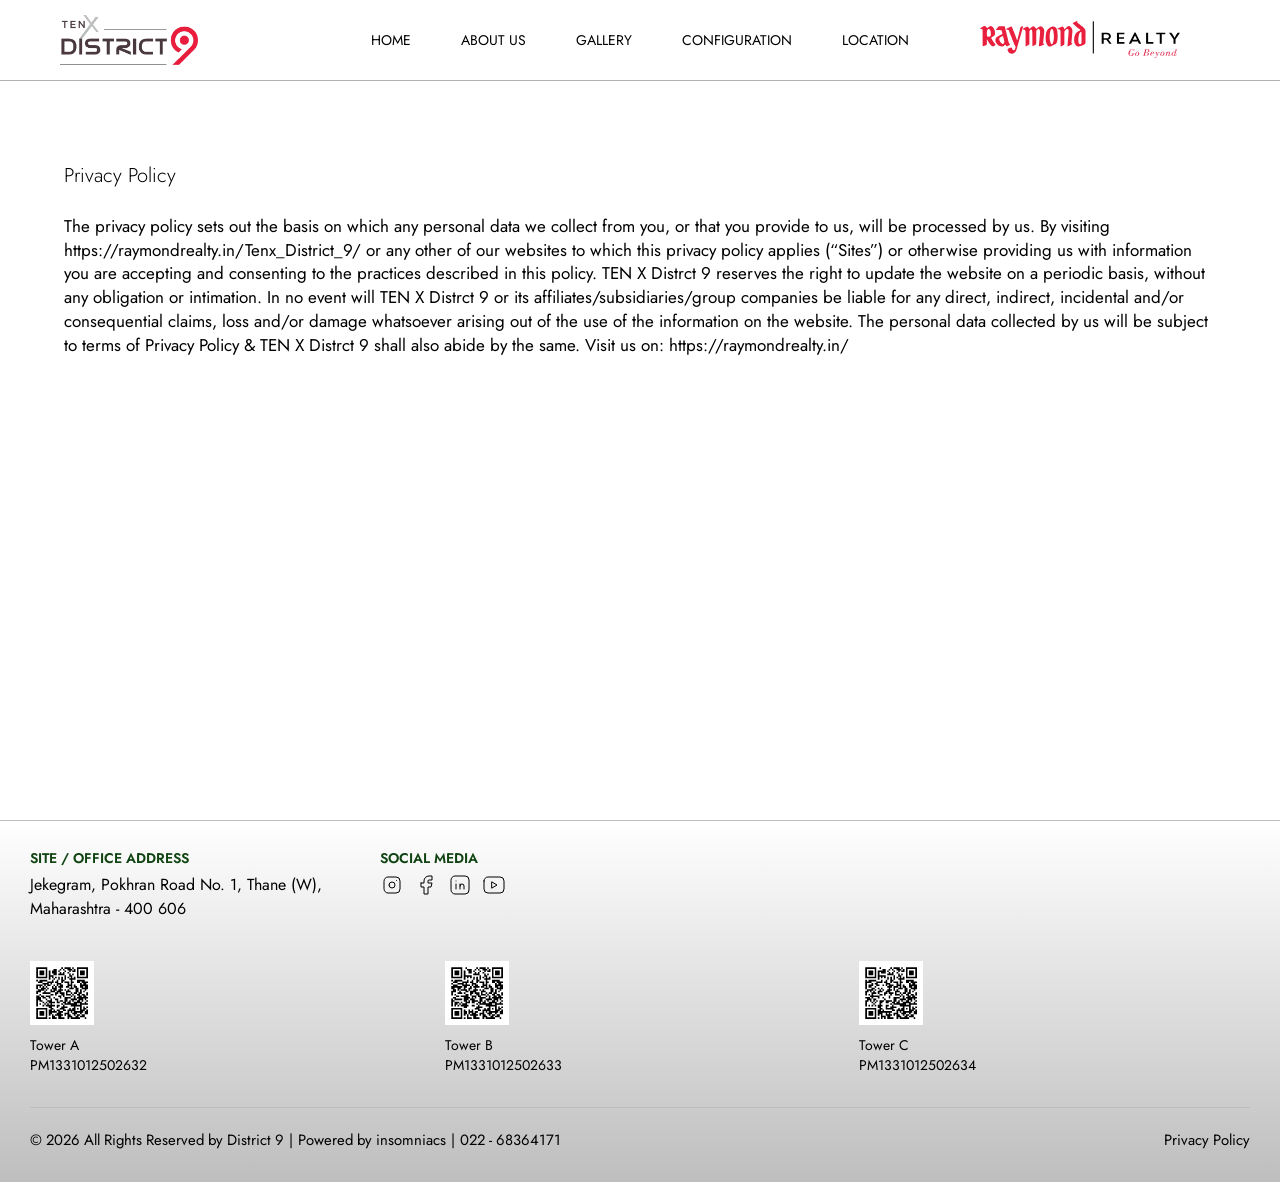
<file: privacy-policy/index.htm>
﻿
<!DOCTYPE html>
<html id="privacy-policy" dir="ltr" lang="en-US">

<head>
  <meta http-equiv="content-type" content="text/html; charset=utf-8">
<meta name="viewport" content="width=device-width, initial-scale=1">

<link rel="preload" href="../media/fonts/92zatBhPNqw73oTd4g.woff2" as="font" type="font/woff2" crossorigin="">

<style type="text/css">blockquote, body, dd, dl, dt, fieldset, figure, h1, h2, h3, h4, h5, h6, hr, html, iframe, legend, li, ol, p, pre, textarea, ul {margin: 0;padding: 0 }h1, h2, h3, h4, h5, h6 {font-size: 100%;font-weight: 400 }ul {list-style: none }button, input, select, textarea {margin: 0 }html {box-sizing: border-box }*, ::after, ::before {box-sizing: inherit }img, video {height: auto;max-width: 100% }iframe {border: 0 }html {background-color: #fff;font-size: 16px;-moz-osx-font-smoothing: grayscale;-webkit-font-smoothing: antialiased;min-width: 300px;overflow-x: hidden;overflow-y: scroll;text-rendering: optimizeLegibility;-webkit-text-size-adjust: 100%;-moz-text-size-adjust: 100%;-ms-text-size-adjust: 100%;text-size-adjust: 100% }article, aside, figure, footer, header, hgroup, section {display: block }body {color: #4a4a4a;font-size: 1em;font-weight: 400;line-height: 1.5 }a {color: #3273dc;cursor: pointer;text-decoration: none }a strong {color: currentColor }a:hover {color: #363636 }hr {background-color: #f5f5f5;border: none;display: block;height: 2px;margin: 1.5rem 0 }img {height: auto;max-width: 100% }small {font-size: .875em }span {font-style: inherit;font-weight: inherit }.container {flex-grow: 1;margin: 0 auto;position: relative;width: auto }.container.is-fluid {max-width: none !important;padding-left: 32px;padding-right: 32px;width: 100% }@media screen and (min-width:1024px) {.container {max-width: 960px }}@media screen and (max-width:1215px) {.container.is-widescreen:not(.is-max-desktop) {max-width: 1152px }}@media screen and (max-width:1407px) {.container.is-fullhd:not(.is-max-desktop):not(.is-max-widescreen) {max-width: 1344px }}@media screen and (min-width:1216px) {.container:not(.is-max-desktop) {max-width: 1152px }}@media screen and (min-width:1408px) {.container:not(.is-max-desktop):not(.is-max-widescreen) {max-width: 1344px }}.m-0 {margin: 0 !important }.mt-0 {margin-top: 0 !important }.mr-0 {margin-right: 0 !important }.mb-0 {margin-bottom: 0 !important }.ml-0 {margin-left: 0 !important }.mx-0 {margin-left: 0 !important;margin-right: 0 !important }.my-0 {margin-top: 0 !important;margin-bottom: 0 !important }.m-1 {margin: .25rem !important }.mt-1 {margin-top: .25rem !important }.mr-1 {margin-right: .25rem !important }.mb-1 {margin-bottom: .25rem !important }.ml-1 {margin-left: .25rem !important }.mx-1 {margin-left: .25rem !important;margin-right: .25rem !important }.my-1 {margin-top: .25rem !important;margin-bottom: .25rem !important }.m-2 {margin: .5rem !important }.mt-2 {margin-top: .5rem !important }.mr-2 {margin-right: .5rem !important }.mb-2 {margin-bottom: .5rem !important }.ml-2 {margin-left: .5rem !important }.mx-2 {margin-left: .5rem !important;margin-right: .5rem !important }.my-2 {margin-top: .5rem !important;margin-bottom: .5rem !important }.m-3 {margin: .75rem !important }.mt-3 {margin-top: .75rem !important }.mr-3 {margin-right: .75rem !important }.mb-3 {margin-bottom: .75rem !important }.ml-3 {margin-left: .75rem !important }.mx-3 {margin-left: .75rem !important;margin-right: .75rem !important }.my-3 {margin-top: .75rem !important;margin-bottom: .75rem !important }.m-4 {margin: 1rem !important }.mt-4 {margin-top: 1rem !important }.mr-4 {margin-right: 1rem !important }.mb-4 {margin-bottom: 1rem !important }.ml-4 {margin-left: 1rem !important }.mx-4 {margin-left: 1rem !important;margin-right: 1rem !important }.my-4 {margin-top: 1rem !important;margin-bottom: 1rem !important }.m-5 {margin: 1.5rem !important }.mt-5 {margin-top: 1.5rem !important }.mr-5 {margin-right: 1.5rem !important }.mb-5 {margin-bottom: 1.5rem !important }.ml-5 {margin-left: 1.5rem !important }.mx-5 {margin-left: 1.5rem !important;margin-right: 1.5rem !important }.my-5 {margin-top: 1.5rem !important;margin-bottom: 1.5rem !important }.m-6 {margin: 3rem !important }.mt-6 {margin-top: 3rem !important }.mr-6 {margin-right: 3rem !important }.mb-6 {margin-bottom: 3rem !important }.ml-6 {margin-left: 3rem !important }.mx-6 {margin-left: 3rem !important;margin-right: 3rem !important }.my-6 {margin-top: 3rem !important;margin-bottom: 3rem !important }.p-0 {padding: 0 !important }.pt-0 {padding-top: 0 !important }.pr-0 {padding-right: 0 !important }.pb-0 {padding-bottom: 0 !important }.pl-0 {padding-left: 0 !important }.px-0 {padding-left: 0 !important;padding-right: 0 !important }.py-0 {padding-top: 0 !important;padding-bottom: 0 !important }.p-1 {padding: .25rem !important }.pt-1 {padding-top: .25rem !important }.pr-1 {padding-right: .25rem !important }.pb-1 {padding-bottom: .25rem !important }.pl-1 {padding-left: .25rem !important }.px-1 {padding-left: .25rem !important;padding-right: .25rem !important }.py-1 {padding-top: .25rem !important;padding-bottom: .25rem !important }.p-2 {padding: .5rem !important }.pt-2 {padding-top: .5rem !important }.pr-2 {padding-right: .5rem !important }.pb-2 {padding-bottom: .5rem !important }.pl-2 {padding-left: .5rem !important }.px-2 {padding-left: .5rem !important;padding-right: .5rem !important }.py-2 {padding-top: .5rem !important;padding-bottom: .5rem !important }.p-3 {padding: .75rem !important }.pt-3 {padding-top: .75rem !important }.pr-3 {padding-right: .75rem !important }.pb-3 {padding-bottom: .75rem !important }.pl-3 {padding-left: .75rem !important }.px-3 {padding-left: .75rem !important;padding-right: .75rem !important }.py-3 {padding-top: .75rem !important;padding-bottom: .75rem !important }.p-4 {padding: 1rem !important }.pt-4 {padding-top: 1rem !important }.pr-4 {padding-right: 1rem !important }.pb-4 {padding-bottom: 1rem !important }.pl-4 {padding-left: 1rem !important }.px-4 {padding-left: 1rem !important;padding-right: 1rem !important }.py-4 {padding-top: 1rem !important;padding-bottom: 1rem !important }.p-5 {padding: 1.5rem !important }.pt-5 {padding-top: 1.5rem !important }.pr-5 {padding-right: 1.5rem !important }.pb-5 {padding-bottom: 1.5rem !important }.pl-5 {padding-left: 1.5rem !important }.px-5 {padding-left: 1.5rem !important;padding-right: 1.5rem !important }.py-5 {padding-top: 1.5rem !important;padding-bottom: 1.5rem !important }.p-6 {padding: 3rem !important }.pt-6 {padding-top: 3rem !important }.pr-6 {padding-right: 3rem !important }.pb-6 {padding-bottom: 3rem !important }.pl-6 {padding-left: 3rem !important }.px-6 {padding-left: 3rem !important;padding-right: 3rem !important }.py-6 {padding-top: 3rem !important;padding-bottom: 3rem !important }.has-text-centered {text-align: center !important }.has-text-justified {text-align: justify !important }.has-text-left {text-align: left !important }.has-text-right {text-align: right !important }.is-capitalized {text-transform: capitalize !important }.is-lowercase {text-transform: lowercase !important }.is-uppercase {text-transform: uppercase !important }.is-italic {font-style: italic !important }.is-block {display: block !important }.is-hidden {display: none !important }footer {background-color: #fafafa;padding: 3rem 1.5rem 6rem }@media screen and (max-width:1023px) {.is-hidden-touch {display: none !important }}@media screen and (min-width:1024px) {.is-hidden-desktop {display: none !important }}@media screen and (min-width:769px), print {.is-hidden-tablet {display: none !important }}@media screen and (max-width:768px) {.is-hidden-mobile {display: none !important }}</style><style type="text/css">.column {display: block;flex-basis: 0;flex-grow: 1;flex-shrink: 1;padding: .75rem }.columns.is-mobile>.column.is-narrow {flex: none }.columns.is-mobile>.column.is-full {flex: none;width: 100% }.columns.is-mobile>.column.is-0 {flex: none;width: 0% }.columns.is-mobile>.column.is-offset-0 {margin-left: 0 }.columns.is-mobile>.column.is-1 {flex: none;width: 8.33333% }.columns.is-mobile>.column.is-offset-1 {margin-left: 8.33333% }.columns.is-mobile>.column.is-2 {flex: none;width: 16.66667% }.columns.is-mobile>.column.is-offset-2 {margin-left: 16.66667% }.columns.is-mobile>.column.is-3 {flex: none;width: 25% }.columns.is-mobile>.column.is-offset-3 {margin-left: 25% }.columns.is-mobile>.column.is-4 {flex: none;width: 33.33333% }.columns.is-mobile>.column.is-offset-4 {margin-left: 33.33333% }.columns.is-mobile>.column.is-5 {flex: none;width: 41.66667% }.columns.is-mobile>.column.is-offset-5 {margin-left: 41.66667% }.columns.is-mobile>.column.is-6 {flex: none;width: 50% }.columns.is-mobile>.column.is-offset-6 {margin-left: 50% }.columns.is-mobile>.column.is-7 {flex: none;width: 58.33333% }.columns.is-mobile>.column.is-offset-7 {margin-left: 58.33333% }.columns.is-mobile>.column.is-8 {flex: none;width: 66.66667% }.columns.is-mobile>.column.is-offset-8 {margin-left: 66.66667% }.columns.is-mobile>.column.is-9 {flex: none;width: 75% }.columns.is-mobile>.column.is-offset-9 {margin-left: 75% }.columns.is-mobile>.column.is-10 {flex: none;width: 83.33333% }.columns.is-mobile>.column.is-offset-10 {margin-left: 83.33333% }.columns.is-mobile>.column.is-11 {flex: none;width: 91.66667% }.columns.is-mobile>.column.is-offset-11 {margin-left: 91.66667% }.columns.is-mobile>.column.is-12 {flex: none;width: 100% }.columns.is-mobile>.column.is-offset-12 {margin-left: 100% }@media screen and (max-width:768px) {.column.is-narrow-mobile {flex: none }.column.is-full-mobile {flex: none;width: 100% }.column.is-0-mobile {flex: none;width: 0% }.column.is-offset-0-mobile {margin-left: 0 }.column.is-1-mobile {flex: none;width: 8.33333% }.column.is-offset-1-mobile {margin-left: 8.33333% }.column.is-2-mobile {flex: none;width: 16.66667% }.column.is-offset-2-mobile {margin-left: 16.66667% }.column.is-3-mobile {flex: none;width: 25% }.column.is-offset-3-mobile {margin-left: 25% }.column.is-4-mobile {flex: none;width: 33.33333% }.column.is-offset-4-mobile {margin-left: 33.33333% }.column.is-5-mobile {flex: none;width: 41.66667% }.column.is-offset-5-mobile {margin-left: 41.66667% }.column.is-6-mobile {flex: none;width: 50% }.column.is-offset-6-mobile {margin-left: 50% }.column.is-7-mobile {flex: none;width: 58.33333% }.column.is-offset-7-mobile {margin-left: 58.33333% }.column.is-8-mobile {flex: none;width: 66.66667% }.column.is-offset-8-mobile {margin-left: 66.66667% }.column.is-9-mobile {flex: none;width: 75% }.column.is-offset-9-mobile {margin-left: 75% }.column.is-10-mobile {flex: none;width: 83.33333% }.column.is-offset-10-mobile {margin-left: 83.33333% }.column.is-11-mobile {flex: none;width: 91.66667% }.column.is-offset-11-mobile {margin-left: 91.66667% }.column.is-12-mobile {flex: none;width: 100% }.column.is-offset-12-mobile {margin-left: 100% }}@media screen and (min-width:769px), print {.column.is-narrow, .column.is-narrow-tablet {flex: none }.column.is-full, .column.is-full-tablet {flex: none;width: 100% }.column.is-0, .column.is-0-tablet {flex: none;width: 0% }.column.is-offset-0, .column.is-offset-0-tablet {margin-left: 0 }.column.is-1, .column.is-1-tablet {flex: none;width: 8.33333% }.column.is-offset-1, .column.is-offset-1-tablet {margin-left: 8.33333% }.column.is-2, .column.is-2-tablet {flex: none;width: 16.66667% }.column.is-offset-2, .column.is-offset-2-tablet {margin-left: 16.66667% }.column.is-3, .column.is-3-tablet {flex: none;width: 25% }.column.is-offset-3, .column.is-offset-3-tablet {margin-left: 25% }.column.is-4, .column.is-4-tablet {flex: none;width: 33.33333% }.column.is-offset-4, .column.is-offset-4-tablet {margin-left: 33.33333% }.column.is-5, .column.is-5-tablet {flex: none;width: 41.66667% }.column.is-offset-5, .column.is-offset-5-tablet {margin-left: 41.66667% }.column.is-6, .column.is-6-tablet {flex: none;width: 50% }.column.is-offset-6, .column.is-offset-6-tablet {margin-left: 50% }.column.is-7, .column.is-7-tablet {flex: none;width: 58.33333% }.column.is-offset-7, .column.is-offset-7-tablet {margin-left: 58.33333% }.column.is-8, .column.is-8-tablet {flex: none;width: 66.66667% }.column.is-offset-8, .column.is-offset-8-tablet {margin-left: 66.66667% }.column.is-9, .column.is-9-tablet {flex: none;width: 75% }.column.is-offset-9, .column.is-offset-9-tablet {margin-left: 75% }.column.is-10, .column.is-10-tablet {flex: none;width: 83.33333% }.column.is-offset-10, .column.is-offset-10-tablet {margin-left: 83.33333% }.column.is-11, .column.is-11-tablet {flex: none;width: 91.66667% }.column.is-offset-11, .column.is-offset-11-tablet {margin-left: 91.66667% }.column.is-12, .column.is-12-tablet {flex: none;width: 100% }.column.is-offset-12, .column.is-offset-12-tablet {margin-left: 100% }}@media screen and (max-width:1023px) {.column.is-narrow-touch {flex: none }.column.is-full-touch {flex: none;width: 100% }.column.is-0-touch {flex: none;width: 0% }.column.is-offset-0-touch {margin-left: 0 }.column.is-1-touch {flex: none;width: 8.33333% }.column.is-offset-1-touch {margin-left: 8.33333% }.column.is-2-touch {flex: none;width: 16.66667% }.column.is-offset-2-touch {margin-left: 16.66667% }.column.is-3-touch {flex: none;width: 25% }.column.is-offset-3-touch {margin-left: 25% }.column.is-4-touch {flex: none;width: 33.33333% }.column.is-offset-4-touch {margin-left: 33.33333% }.column.is-5-touch {flex: none;width: 41.66667% }.column.is-offset-5-touch {margin-left: 41.66667% }.column.is-6-touch {flex: none;width: 50% }.column.is-offset-6-touch {margin-left: 50% }.column.is-7-touch {flex: none;width: 58.33333% }.column.is-offset-7-touch {margin-left: 58.33333% }.column.is-8-touch {flex: none;width: 66.66667% }.column.is-offset-8-touch {margin-left: 66.66667% }.column.is-9-touch {flex: none;width: 75% }.column.is-offset-9-touch {margin-left: 75% }.column.is-10-touch {flex: none;width: 83.33333% }.column.is-offset-10-touch {margin-left: 83.33333% }.column.is-11-touch {flex: none;width: 91.66667% }.column.is-offset-11-touch {margin-left: 91.66667% }.column.is-12-touch {flex: none;width: 100% }.column.is-offset-12-touch {margin-left: 100% }}@media screen and (min-width:1024px) {.column.is-narrow-desktop {flex: none }.column.is-full-desktop {flex: none;width: 100% }.column.is-0-desktop {flex: none;width: 0% }.column.is-offset-0-desktop {margin-left: 0 }.column.is-1-desktop {flex: none;width: 8.33333% }.column.is-offset-1-desktop {margin-left: 8.33333% }.column.is-2-desktop {flex: none;width: 16.66667% }.column.is-offset-2-desktop {margin-left: 16.66667% }.column.is-3-desktop {flex: none;width: 25% }.column.is-offset-3-desktop {margin-left: 25% }.column.is-4-desktop {flex: none;width: 33.33333% }.column.is-offset-4-desktop {margin-left: 33.33333% }.column.is-5-desktop {flex: none;width: 41.66667% }.column.is-offset-5-desktop {margin-left: 41.66667% }.column.is-6-desktop {flex: none;width: 50% }.column.is-offset-6-desktop {margin-left: 50% }.column.is-7-desktop {flex: none;width: 58.33333% }.column.is-offset-7-desktop {margin-left: 58.33333% }.column.is-8-desktop {flex: none;width: 66.66667% }.column.is-offset-8-desktop {margin-left: 66.66667% }.column.is-9-desktop {flex: none;width: 75% }.column.is-offset-9-desktop {margin-left: 75% }.column.is-10-desktop {flex: none;width: 83.33333% }.column.is-offset-10-desktop {margin-left: 83.33333% }.column.is-11-desktop {flex: none;width: 91.66667% }.column.is-offset-11-desktop {margin-left: 91.66667% }.column.is-12-desktop {flex: none;width: 100% }.column.is-offset-12-desktop {margin-left: 100% }}@media screen and (min-width:1216px) {.column.is-narrow-widescreen {flex: none }.column.is-full-widescreen {flex: none;width: 100% }.column.is-0-widescreen {flex: none;width: 0% }.column.is-offset-0-widescreen {margin-left: 0 }.column.is-1-widescreen {flex: none;width: 8.33333% }.column.is-offset-1-widescreen {margin-left: 8.33333% }.column.is-2-widescreen {flex: none;width: 16.66667% }.column.is-offset-2-widescreen {margin-left: 16.66667% }.column.is-3-widescreen {flex: none;width: 25% }.column.is-offset-3-widescreen {margin-left: 25% }.column.is-4-widescreen {flex: none;width: 33.33333% }.column.is-offset-4-widescreen {margin-left: 33.33333% }.column.is-5-widescreen {flex: none;width: 41.66667% }.column.is-offset-5-widescreen {margin-left: 41.66667% }.column.is-6-widescreen {flex: none;width: 50% }.column.is-offset-6-widescreen {margin-left: 50% }.column.is-7-widescreen {flex: none;width: 58.33333% }.column.is-offset-7-widescreen {margin-left: 58.33333% }.column.is-8-widescreen {flex: none;width: 66.66667% }.column.is-offset-8-widescreen {margin-left: 66.66667% }.column.is-9-widescreen {flex: none;width: 75% }.column.is-offset-9-widescreen {margin-left: 75% }.column.is-10-widescreen {flex: none;width: 83.33333% }.column.is-offset-10-widescreen {margin-left: 83.33333% }.column.is-11-widescreen {flex: none;width: 91.66667% }.column.is-offset-11-widescreen {margin-left: 91.66667% }.column.is-12-widescreen {flex: none;width: 100% }.column.is-offset-12-widescreen {margin-left: 100% }}@media screen and (min-width:1408px) {.column.is-narrow-fullhd {flex: none }.column.is-full-fullhd {flex: none;width: 100% }.column.is-0-fullhd {flex: none;width: 0% }.column.is-offset-0-fullhd {margin-left: 0 }.column.is-1-fullhd {flex: none;width: 8.33333% }.column.is-offset-1-fullhd {margin-left: 8.33333% }.column.is-2-fullhd {flex: none;width: 16.66667% }.column.is-offset-2-fullhd {margin-left: 16.66667% }.column.is-3-fullhd {flex: none;width: 25% }.column.is-offset-3-fullhd {margin-left: 25% }.column.is-4-fullhd {flex: none;width: 33.33333% }.column.is-offset-4-fullhd {margin-left: 33.33333% }.column.is-5-fullhd {flex: none;width: 41.66667% }.column.is-offset-5-fullhd {margin-left: 41.66667% }.column.is-6-fullhd {flex: none;width: 50% }.column.is-offset-6-fullhd {margin-left: 50% }.column.is-7-fullhd {flex: none;width: 58.33333% }.column.is-offset-7-fullhd {margin-left: 58.33333% }.column.is-8-fullhd {flex: none;width: 66.66667% }.column.is-offset-8-fullhd {margin-left: 66.66667% }.column.is-9-fullhd {flex: none;width: 75% }.column.is-offset-9-fullhd {margin-left: 75% }.column.is-10-fullhd {flex: none;width: 83.33333% }.column.is-offset-10-fullhd {margin-left: 83.33333% }.column.is-11-fullhd {flex: none;width: 91.66667% }.column.is-offset-11-fullhd {margin-left: 91.66667% }.column.is-12-fullhd {flex: none;width: 100% }.column.is-offset-12-fullhd {margin-left: 100% }}.columns {margin-left: -.75rem;margin-right: -.75rem;margin-top: -.75rem }.columns:last-child {margin-bottom: -.75rem }.columns:not(:last-child) {margin-bottom: calc(1.5rem - .75rem) }.columns.is-centered {justify-content: center }.columns.is-gapless {margin-left: 0;margin-right: 0;margin-top: 0 }.columns.is-gapless>.column {margin: 0;padding: 0 !important }.columns.is-gapless:not(:last-child) {margin-bottom: 1.5rem }.columns.is-gapless:last-child {margin-bottom: 0 }.columns.is-mobile {display: flex }.columns.is-multiline {flex-wrap: wrap }.columns.is-vcentered {align-items: center }@media screen and (min-width:769px), print {.columns:not(.is-desktop) {display: flex }}@media screen and (min-width:1024px) {.columns.is-desktop {display: flex }}.columns.is-variable {--columnGap: 0.75rem;margin-left: calc(-1 * var(--columnGap));margin-right: calc(-1 * var(--columnGap)) }.columns.is-variable .column {padding-left: var(--columnGap);padding-right: var(--columnGap) }.columns.is-variable.is-0 {--columnGap: 0rem }.columns.is-variable.is-1 {--columnGap: 0.25rem }.columns.is-variable.is-2 {--columnGap: 0.5rem }.columns.is-variable.is-3 {--columnGap: 0.75rem }.columns.is-variable.is-4 {--columnGap: 1rem }.columns.is-variable.is-5 {--columnGap: 1.25rem }.columns.is-variable.is-6 {--columnGap: 1.5rem }.columns.is-variable.is-7 {--columnGap: 1.75rem }.columns.is-variable.is-8 {--columnGap: 2rem }</style><style type="text/css">.is-flex-direction-row {flex-direction: row !important }.is-flex-direction-row-reverse {flex-direction: row-reverse !important }.is-flex-direction-column {flex-direction: column !important }.is-flex-direction-column-reverse {flex-direction: column-reverse !important }.is-flex-wrap-nowrap {flex-wrap: nowrap !important }.is-flex-wrap-wrap {flex-wrap: wrap !important }.is-flex-wrap-wrap-reverse {flex-wrap: wrap-reverse !important }.is-justify-content-flex-start {justify-content: flex-start !important }.is-justify-content-flex-end {justify-content: flex-end !important }.is-justify-content-center {justify-content: center !important }.is-justify-content-space-between {justify-content: space-between !important }.is-justify-content-space-around {justify-content: space-around !important }.is-justify-content-space-evenly {justify-content: space-evenly !important }.is-justify-content-start {justify-content: start !important }.is-justify-content-end {justify-content: end !important }.is-justify-content-left {justify-content: left !important }.is-justify-content-right {justify-content: right !important }.is-align-content-flex-start {align-content: flex-start !important }.is-align-content-flex-end {align-content: flex-end !important }.is-align-content-center {align-content: center !important }.is-align-content-space-between {align-content: space-between !important }.is-align-content-space-around {align-content: space-around !important }.is-align-content-space-evenly {align-content: space-evenly !important }.is-align-content-stretch {align-content: stretch !important }.is-align-content-start {align-content: start !important }.is-align-content-end {align-content: end !important }.is-align-content-baseline {align-content: baseline !important }.is-align-items-stretch {align-items: stretch !important }.is-align-items-flex-start {align-items: flex-start !important }.is-align-items-flex-end {align-items: flex-end !important }.is-align-items-center {align-items: center !important }.is-align-items-baseline {align-items: baseline !important }.is-align-items-start {align-items: start !important }.is-align-items-end {align-items: end !important }.is-align-items-self-start {align-items: self-start !important }.is-align-items-self-end {align-items: self-end !important }.is-align-self-auto {align-self: auto !important }.is-align-self-flex-start {align-self: flex-start !important }.is-align-self-flex-end {align-self: flex-end !important }.is-align-self-center {align-self: center !important }.is-align-self-baseline {align-self: baseline !important }.is-align-self-stretch {align-self: stretch !important }.is-flex-grow-0 {flex-grow: 0 !important }.is-flex-grow-1 {flex-grow: 1 !important }.is-flex-grow-2 {flex-grow: 2 !important }.is-flex-grow-3 {flex-grow: 3 !important }.is-flex-grow-4 {flex-grow: 4 !important }.is-flex-grow-5 {flex-grow: 5 !important }.is-flex-shrink-0 {flex-shrink: 0 !important }.is-flex-shrink-1 {flex-shrink: 1 !important }.is-flex-shrink-2 {flex-shrink: 2 !important }.is-flex-shrink-3 {flex-shrink: 3 !important }.is-flex-shrink-4 {flex-shrink: 4 !important }.is-flex-shrink-5 {flex-shrink: 5 !important }.is-clearfix::after {clear: both;content: " ";display: table }.is-radiusless {border-radius: 0 !important }.is-shadowless {box-shadow: none !important }.is-clickable {cursor: pointer !important }.is-clipped {overflow: hidden !important }.is-relative {position: relative !important }.has-text-centered {text-align: center !important }.has-text-justified {text-align: justify !important }.has-text-left {text-align: left !important }.has-text-right {text-align: right !important }@media screen and (max-width:768px) {.has-text-centered-mobile {text-align: center !important }}@media screen and (min-width:769px), print {.has-text-centered-tablet {text-align: center !important }}@media screen and (min-width:769px) and (max-width:1023px) {.has-text-centered-tablet-only {text-align: center !important }}@media screen and (max-width:1023px) {.has-text-centered-touch {text-align: center !important }}@media screen and (min-width:1024px) {.has-text-centered-desktop {text-align: center !important }}@media screen and (min-width:1024px) and (max-width:1215px) {.has-text-centered-desktop-only {text-align: center !important }}@media screen and (min-width:1216px) {.has-text-centered-widescreen {text-align: center !important }}@media screen and (min-width:1216px) and (max-width:1407px) {.has-text-centered-widescreen-only {text-align: center !important }}@media screen and (min-width:1408px) {.has-text-centered-fullhd {text-align: center !important }}@media screen and (max-width:768px) {.has-text-justified-mobile {text-align: justify !important }}@media screen and (min-width:769px), print {.has-text-justified-tablet {text-align: justify !important }}@media screen and (min-width:769px) and (max-width:1023px) {.has-text-justified-tablet-only {text-align: justify !important }}@media screen and (max-width:1023px) {.has-text-justified-touch {text-align: justify !important }}@media screen and (min-width:1024px) {.has-text-justified-desktop {text-align: justify !important }}@media screen and (min-width:1024px) and (max-width:1215px) {.has-text-justified-desktop-only {text-align: justify !important }}@media screen and (min-width:1216px) {.has-text-justified-widescreen {text-align: justify !important }}@media screen and (min-width:1216px) and (max-width:1407px) {.has-text-justified-widescreen-only {text-align: justify !important }}@media screen and (min-width:1408px) {.has-text-justified-fullhd {text-align: justify !important }}@media screen and (max-width:768px) {.has-text-left-mobile {text-align: left !important }}@media screen and (min-width:769px), print {.has-text-left-tablet {text-align: left !important }}@media screen and (min-width:769px) and (max-width:1023px) {.has-text-left-tablet-only {text-align: left !important }}@media screen and (max-width:1023px) {.has-text-left-touch {text-align: left !important }}@media screen and (min-width:1024px) {.has-text-left-desktop {text-align: left !important }}@media screen and (min-width:1024px) and (max-width:1215px) {.has-text-left-desktop-only {text-align: left !important }}@media screen and (min-width:1216px) {.has-text-left-widescreen {text-align: left !important }}@media screen and (min-width:1216px) and (max-width:1407px) {.has-text-left-widescreen-only {text-align: left !important }}@media screen and (min-width:1408px) {.has-text-left-fullhd {text-align: left !important }}@media screen and (max-width:768px) {.has-text-right-mobile {text-align: right !important }}@media screen and (min-width:769px), print {.has-text-right-tablet {text-align: right !important }}@media screen and (min-width:769px) and (max-width:1023px) {.has-text-right-tablet-only {text-align: right !important }}@media screen and (max-width:1023px) {.has-text-right-touch {text-align: right !important }}@media screen and (min-width:1024px) {.has-text-right-desktop {text-align: right !important }}@media screen and (min-width:1024px) and (max-width:1215px) {.has-text-right-desktop-only {text-align: right !important }}@media screen and (min-width:1216px) {.has-text-right-widescreen {text-align: right !important }}@media screen and (min-width:1216px) and (max-width:1407px) {.has-text-right-widescreen-only {text-align: right !important }}@media screen and (min-width:1408px) {.has-text-right-fullhd {text-align: right !important }}.is-capitalized {text-transform: capitalize !important }.is-lowercase {text-transform: lowercase !important }.is-uppercase {text-transform: uppercase !important }.is-italic {font-style: italic !important }.is-block {display: block !important }@media screen and (max-width:768px) {.is-block-mobile {display: block !important }}@media screen and (min-width:769px), print {.is-block-tablet {display: block !important }}@media screen and (min-width:769px) and (max-width:1023px) {.is-block-tablet-only {display: block !important }}@media screen and (max-width:1023px) {.is-block-touch {display: block !important }}@media screen and (min-width:1024px) {.is-block-desktop {display: block !important }}@media screen and (min-width:1024px) and (max-width:1215px) {.is-block-desktop-only {display: block !important }}@media screen and (min-width:1216px) {.is-block-widescreen {display: block !important }}@media screen and (min-width:1216px) and (max-width:1407px) {.is-block-widescreen-only {display: block !important }}@media screen and (min-width:1408px) {.is-block-fullhd {display: block !important }}.is-flex {display: flex !important }@media screen and (max-width:768px) {.is-flex-mobile {display: flex !important }}@media screen and (min-width:769px), print {.is-flex-tablet {display: flex !important }}@media screen and (min-width:769px) and (max-width:1023px) {.is-flex-tablet-only {display: flex !important }}@media screen and (max-width:1023px) {.is-flex-touch {display: flex !important }}@media screen and (min-width:1024px) {.is-flex-desktop {display: flex !important }}@media screen and (min-width:1024px) and (max-width:1215px) {.is-flex-desktop-only {display: flex !important }}@media screen and (min-width:1216px) {.is-flex-widescreen {display: flex !important }}@media screen and (min-width:1216px) and (max-width:1407px) {.is-flex-widescreen-only {display: flex !important }}@media screen and (min-width:1408px) {.is-flex-fullhd {display: flex !important }}.is-inline {display: inline !important }@media screen and (max-width:768px) {.is-inline-mobile {display: inline !important }}@media screen and (min-width:769px), print {.is-inline-tablet {display: inline !important }}@media screen and (min-width:769px) and (max-width:1023px) {.is-inline-tablet-only {display: inline !important }}@media screen and (max-width:1023px) {.is-inline-touch {display: inline !important }}@media screen and (min-width:1024px) {.is-inline-desktop {display: inline !important }}@media screen and (min-width:1024px) and (max-width:1215px) {.is-inline-desktop-only {display: inline !important }}@media screen and (min-width:1216px) {.is-inline-widescreen {display: inline !important }}@media screen and (min-width:1216px) and (max-width:1407px) {.is-inline-widescreen-only {display: inline !important }}@media screen and (min-width:1408px) {.is-inline-fullhd {display: inline !important }}.is-inline-block {display: inline-block !important }@media screen and (max-width:768px) {.is-inline-block-mobile {display: inline-block !important }}@media screen and (min-width:769px), print {.is-inline-block-tablet {display: inline-block !important }}@media screen and (min-width:769px) and (max-width:1023px) {.is-inline-block-tablet-only {display: inline-block !important }}@media screen and (max-width:1023px) {.is-inline-block-touch {display: inline-block !important }}@media screen and (min-width:1024px) {.is-inline-block-desktop {display: inline-block !important }}@media screen and (min-width:1024px) and (max-width:1215px) {.is-inline-block-desktop-only {display: inline-block !important }}@media screen and (min-width:1216px) {.is-inline-block-widescreen {display: inline-block !important }}@media screen and (min-width:1216px) and (max-width:1407px) {.is-inline-block-widescreen-only {display: inline-block !important }}@media screen and (min-width:1408px) {.is-inline-block-fullhd {display: inline-block !important }}.is-inline-flex {display: inline-flex !important }@media screen and (max-width:768px) {.is-inline-flex-mobile {display: inline-flex !important }}@media screen and (min-width:769px), print {.is-inline-flex-tablet {display: inline-flex !important }}@media screen and (min-width:769px) and (max-width:1023px) {.is-inline-flex-tablet-only {display: inline-flex !important }}@media screen and (max-width:1023px) {.is-inline-flex-touch {display: inline-flex !important }}@media screen and (min-width:1024px) {.is-inline-flex-desktop {display: inline-flex !important }}@media screen and (min-width:1024px) and (max-width:1215px) {.is-inline-flex-desktop-only {display: inline-flex !important }}@media screen and (min-width:1216px) {.is-inline-flex-widescreen {display: inline-flex !important }}@media screen and (min-width:1216px) and (max-width:1407px) {.is-inline-flex-widescreen-only {display: inline-flex !important }}@media screen and (min-width:1408px) {.is-inline-flex-fullhd {display: inline-flex !important }}.is-hidden {display: none !important }@media screen and (max-width:768px) {.is-hidden-mobile {display: none !important }}@media screen and (min-width:769px), print {.is-hidden-tablet {display: none !important }}@media screen and (min-width:769px) and (max-width:1023px) {.is-hidden-tablet-only {display: none !important }}@media screen and (max-width:1023px) {.is-hidden-touch {display: none !important }}@media screen and (min-width:1024px) {.is-hidden-desktop {display: none !important }}@media screen and (min-width:1024px) and (max-width:1215px) {.is-hidden-desktop-only {display: none !important }}@media screen and (min-width:1216px) {.is-hidden-widescreen {display: none !important }}@media screen and (min-width:1216px) and (max-width:1407px) {.is-hidden-widescreen-only {display: none !important }}@media screen and (min-width:1408px) {.is-hidden-fullhd {display: none !important }}.is-invisible {visibility: hidden !important }@media screen and (max-width:768px) {.is-invisible-mobile {visibility: hidden !important }}@media screen and (min-width:769px), print {.is-invisible-tablet {visibility: hidden !important }}@media screen and (min-width:769px) and (max-width:1023px) {.is-invisible-tablet-only {visibility: hidden !important }}@media screen and (max-width:1023px) {.is-invisible-touch {visibility: hidden !important }}@media screen and (min-width:1024px) {.is-invisible-desktop {visibility: hidden !important }}@media screen and (min-width:1024px) and (max-width:1215px) {.is-invisible-desktop-only {visibility: hidden !important }}@media screen and (min-width:1216px) {.is-invisible-widescreen {visibility: hidden !important }}@media screen and (min-width:1216px) and (max-width:1407px) {.is-invisible-widescreen-only {visibility: hidden !important }}@media screen and (min-width:1408px) {.is-invisible-fullhd {visibility: hidden !important }}</style><style type="text/css">
</style>
<!--Common CSS-->
<link rel="stylesheet" type="text/css" href="../media/css/all-custom.css?1.0.7">
<link rel="stylesheet" type="text/css" href="../media/css/all-responsive.css?1.0.7">

<!--End Common CSS-->
<meta name="viewport" content="width=device-width, initial-scale=1">
<title>Privacy Policy - TEN X Distrct 9</title>
<meta name="description" content="">
<meta name="keywords" content="">
<meta name="robots" content="index,follow">
<link rel="canonical" href="../index.htm">
<meta name="author" content="TEN X Distrct 9">
<meta name="thumbnail" content="https://raymondrealty.in/Tenx_District_9/media/images/seo/seo.jpg">
<meta property="og:locale" content="en_US">
<meta property="og:type" content="website">
<meta property="og:title" content="Privacy Policy - TEN X Distrct 9">
<meta property="og:description" content="">
<meta property="og:url" content="https://raymondrealty.in/Tenx_District_9/">
<meta property="og:image" content="https://raymondrealty.in/Tenx_District_9/media/images/seo/seo.jpg">
<meta property="og:image:width" content="1200">
<meta property="og:image:height" content="630">
<meta property="og:site_name" content="TEN X Distrct 9">
<meta name="twitter:card" content="summary">
<meta name="twitter:description" content="">
<meta name="twitter:title" content="Privacy Policy - TEN X Distrct 9">
<meta name="twitter:image" content="https://raymondrealty.in/Tenx_District_9/media/images/seo/seo.jpg">
<meta name="twitter:site" content="">
<meta name="twitter:creator" content="">
<meta property="article:publisher" content="https://www.facebook.com/">
<link rel="apple-touch-icon" sizes="57x57" href="../media/favicon/apple-icon-57x57.png">
<link rel="apple-touch-icon" sizes="60x60" href="../media/favicon/apple-icon-60x60.png">
<link rel="apple-touch-icon" sizes="72x72" href="../media/favicon/apple-icon-72x72.png">
<link rel="apple-touch-icon" sizes="76x76" href="../media/favicon/apple-icon-76x76.png">
<link rel="apple-touch-icon" sizes="114x114" href="../media/favicon/apple-icon-114x114.png">
<link rel="apple-touch-icon" sizes="120x120" href="../media/favicon/apple-icon-120x120.png">
<link rel="apple-touch-icon" sizes="144x144" href="../media/favicon/apple-icon-144x144.png">
<link rel="apple-touch-icon" sizes="152x152" href="../media/favicon/apple-icon-152x152.png">
<link rel="apple-touch-icon" sizes="180x180" href="../media/favicon/apple-icon-180x180.png">
<link rel="icon" type="image/png" sizes="192x192" href="../media/favicon/android-icon-192x192.png">
<link rel="icon" type="image/png" sizes="32x32" href="../media/favicon/favicon-32x32.png">
<link rel="icon" type="image/png" sizes="96x96" href="../media/favicon/favicon-96x96.png">
<link rel="icon" type="image/png" sizes="16x16" href="../media/favicon/favicon-16x16.png">
<link rel="manifest" href="../media/favicon/manifest.json">
<meta name="msapplication-TileColor" content="#ffffff">
<meta name="msapplication-TileImage" content="https://raymondrealty.in/Tenx_District_9/media/favicon/ms-icon-144x144.png">
<meta name="theme-color" content="#ffffff">
<link rel="shortcut icon" href="../media/favicon/favicon.ico" type="image/x-icon">
<link rel="icon" href="../media/favicon/favicon.ico" type="image/x-icon">
<!-- Google Tag Manager -->
<script>(function(w,d,s,l,i){w[l]=w[l]||[];w[l].push({"gtm.start":
new Date().getTime(),event:"gtm.js"});var f=d.getElementsByTagName(s)[0],
j=d.createElement(s),dl=l!="dataLayer"?"&l="+l:"";j.async=true;j.src=
"https://www.googletagmanager.com/gtm.js?id="+i+dl;f.parentNode.insertBefore(j,f);
})(window,document,"script","dataLayer","GTM-T6KTWJV3"); console.log ("googleanalytics");</script>
<!-- End Google Tag Manager -->
</head>

<body>
  <!-- Google Tag Manager (noscript) -->
<noscript><iframe src="https://www.googletagmanager.com/ns.html?id=GTM-T6KTWJV3" height="0" width="0" style="display:none;visibility:hidden"></iframe></noscript>
<!-- End Google Tag Manager (noscript) -->  



<header id="header">
  <div class="columns is-vcentered is-mobile is-gapless">
    <div class="column col-header">
      <a href="../index.htm" class="theme-logo">
        <picture>
          <img src="../media/images/logo.webp" alt="TEN X Distrct 9 Logo" width="145" height="70">
        </picture>
      </a>
    </div>
    <div class="column col-header">
      <div class="theme-menu-wrapper">
                  <div id="menu-trigger" class="menu-trigger insomenu-bars"> <span></span> </div>
          <nav class="theme-menu">
            <ul>
              <li class="menu-item"> <a class="menu-link" href="../index.htm#home" onclick="menuresponsiveclose()">
                  Home
                </a> </li>
              <li class="menu-item"> <a class="menu-link" href="../index.htm#section-overview" onclick="menuresponsiveclose()">
                  About Us
                </a> </li>
              <li class="menu-item"> <a class="menu-link" href="../index.htm#section-gallery" onclick="menuresponsiveclose()">
                  Gallery
                </a> </li>
              <li class="menu-item"> <a class="menu-link" href="../index.htm#section-configuration" onclick="menuresponsiveclose()">
                  Configuration
                </a> </li>
              <li class="menu-item"> <a class="menu-link" href="../index.htm#section-connectivity" onclick="menuresponsiveclose()">
                  Location
                </a> </li>
            </ul>
          </nav>
              </div>
    </div>
    <div class="column col-header">
      <a href="../index.htm" class="theme-logo dev-logo">
        <picture>
          <img src="../media/images/footer/raymod-logo.svg" alt="TEN X Distrct 9 Logo" width="145" height="70">
        </picture>
      </a>
    </div>
  </div>
</header>


  <section class="section section-cms">
    <div class="container">
      <div class="cms-item js-scroll fade-in-bottom scrolled">
        <div class="section-title">
          <h2>Privacy Policy</h2>
        </div>
        <p>The privacy policy sets out the basis on which any personal data we collect from you, or that you provide to us, will be processed by us. By visiting <a href="../index.htm" target="_blank">https://raymondrealty.in/Tenx_District_9/</a> or any other of our websites to which this privacy policy applies (“Sites”) or otherwise providing us with information you are accepting and consenting to the practices described in this policy. TEN X Distrct 9 reserves the right to update the website on a periodic basis, without any obligation or intimation. In no event will TEN X Distrct 9 or its affiliates/subsidiaries/group companies be liable for any direct, indirect, incidental and/or consequential claims, loss and/or damage whatsoever arising out of the use of the information on the website. The personal data collected by us will be subject to terms of Privacy Policy & TEN X Distrct 9 shall also abide by the same. Visit us on: <a href="https://raymondrealty.in/" target="_blank">https://raymondrealty.in/</a></p>
      </div>
    </div>
  </section>
  <footer class="section footer" id="footer">
  <div class="theme-padding">
    <div class="columns is-multiline row-footer gap-2 is-vcentered">
            <div class="column is-12-mobile is-12-tablet is-12-desktop is-12-widescreen col-footer">
        <div class="contact-main">
          <div class="contact-detail">
            <span class="contact-detail-title ">Site / Office Address</span>
            <span class="contact-detail-detail">Jekegram, Pokhran Road No. 1, Thane (W),
              Maharashtra - 400 606</span>
          </div>
          <div class="contact-detail">
            <span class="contact-detail-title ">social media</span>
            <div class="social-media">
                              <a href="https://www.instagram.com/" target="_blank" class="social-icon">
                  <svg xmlns="http://www.w3.org/2000/svg" width="24" height="24" viewbox="0 0 24 24" fill="none" stroke="currentColor" stroke-width="1" stroke-linecap="round" stroke-linejoin="round" class="icon icon-tabler icons-tabler-outline icon-tabler-brand-instagram">
                    <path stroke="none" d="M0 0h24v24H0z" fill="none"></path>
                    <path d="M4 8a4 4 0 0 1 4 -4h8a4 4 0 0 1 4 4v8a4 4 0 0 1 -4 4h-8a4 4 0 0 1 -4 -4z"></path>
                    <path d="M9 12a3 3 0 1 0 6 0a3 3 0 0 0 -6 0"></path>
                    <path d="M16.5 7.5v.01"></path>
                  </svg>
                </a>
                                            <a rel="nofollow" aria-label="Social Link" href="https://www.facebook.com/" target="_blank" class="social-icon">
                  <svg xmlns="http://www.w3.org/2000/svg" width="24" height="24" viewbox="0 0 24 24" fill="none" stroke="currentColor" stroke-width="1" stroke-linecap="round" stroke-linejoin="round" class="icon icon-tabler icons-tabler-outline icon-tabler-brand-facebook">
                    <path stroke="none" d="M0 0h24v24H0z" fill="none"></path>
                    <path d="M7 10v4h3v7h4v-7h3l1 -4h-4v-2a1 1 0 0 1 1 -1h3v-4h-3a5 5 0 0 0 -5 5v2h-3"></path>
                  </svg>
                </a>
                                                          <a href="https://www.linkedin.com/" target="_blank" class="social-icon">
                  <svg xmlns="http://www.w3.org/2000/svg" width="24" height="24" viewbox="0 0 24 24" fill="none" stroke="currentColor" stroke-width="1" stroke-linecap="round" stroke-linejoin="round" class="icon icon-tabler icons-tabler-outline icon-tabler-brand-linkedin">
                    <path stroke="none" d="M0 0h24v24H0z" fill="none"></path>
                    <path d="M8 11v5"></path>
                    <path d="M8 8v.01"></path>
                    <path d="M12 16v-5"></path>
                    <path d="M16 16v-3a2 2 0 1 0 -4 0"></path>
                    <path d="M3 7a4 4 0 0 1 4 -4h10a4 4 0 0 1 4 4v10a4 4 0 0 1 -4 4h-10a4 4 0 0 1 -4 -4z"></path>
                  </svg>
                </a>
                                            <a rel="nofollow" aria-label="Social Link" href="https://www.youtube.com/" target="_blank" class="social-icon">
                  <svg xmlns="http://www.w3.org/2000/svg" width="24" height="24" viewbox="0 0 24 24" fill="none" stroke="currentColor" stroke-width="1" stroke-linecap="round" stroke-linejoin="round" class="icon icon-tabler icons-tabler-outline icon-tabler-brand-youtube">
                    <path stroke="none" d="M0 0h24v24H0z" fill="none"></path>
                    <path d="M2 8a4 4 0 0 1 4 -4h12a4 4 0 0 1 4 4v8a4 4 0 0 1 -4 4h-12a4 4 0 0 1 -4 -4v-8z"></path>
                    <path d="M10 9l5 3l-5 3z"></path>
                  </svg>
                </a>
                          </div>
          </div>
        </div>
        <div class="columns is-mobile is-multiline row-rera">
          <div class="column is-6-mobile is-4-tablet is-4-desktop is-4-widescreen">
            <div class="rera-block">
              <div class="qr-wrapper">
                <div class="rera-img">
                  <picture>
                    <img src="../media/images/footer/tower-a.svg" alt="TEN X Distrct 9 Logo" width="145" height="70">
                  </picture>
                </div>
                <div class="rera-contact">
                  <span>Tower A</span><br>
                  <span>PM1331012502632</span>
                </div>
              </div>
            </div>
          </div>
          <div class="column is-6-mobile is-4-tablet is-4-desktop is-4-widescreen">
            <div class="rera-block">
              <div class="qr-wrapper">
                <div class="rera-img">
                  <picture>
                    <img src="../media/images/footer/tower-b.svg" alt="TEN X Distrct 9 Logo" width="145" height="70">
                  </picture>
                </div>
                <div class="rera-contact">
                  <span>Tower B</span><br>
                  <span>PM1331012502633</span>
                </div>
              </div>
            </div>
          </div>
          <div class="column is-6-mobile is-4-tablet is-4-desktop is-4-widescreen">
            <div class="rera-block">
              <div class="qr-wrapper">
                <div class="rera-img">
                  <picture>
                    <img src="../media/images/footer/tower-c.svg" alt="TEN X Distrct 9 Logo" width="145" height="70">
                  </picture>
                </div>
                <div class="rera-contact">
                  <span>Tower C</span><br>
                  <span>PM1331012502634</span>
                </div>
              </div>
            </div>
          </div>
        </div>
        <div class="copyright-bar">
          <div class="columns is-multiline is-vcentered row-copyright">
            <div class="column is-12-mobile is-12-tablet is-8-desktop is-8-widescreen col-copyright">
              <div class="copyright-detail">
                <small>&copy; 2026 All Rights Reserved by District 9</small>
                <small class="copyright-line">|</small>
                <small>Powered by <a href='https://insomniacs.in/?utm_source=ten_x_distrct_9' class='powered-by-text' target="_blank">insomniacs</a></small>
                <small class="copyright-line">|</small>
                <small><a href="tel:02268364171" target="_blank">022 - 68364171</a></small>
              </div>
            </div>
            <div class="column is-12-mobile is-12-tablet is-4-desktop is-4-widescreen col-copyright">
              <ul class="footer-menu">
                <li>
                  <small><a href="index.htm">Privacy Policy</a></small>
                </li>
              </ul>
            </div>
          </div>
        </div>
      </div>
    </div>
  </div>
</footer>
<button class="scroll-to-top">
  <svg xmlns="http://www.w3.org/2000/svg" width="24" height="24" viewbox="0 0 24 24" fill="none" stroke="currentColor" stroke-width="2" stroke-linecap="round" stroke-linejoin="round" class="feather feather-chevron-up">
    <polyline points="18 15 12 9 6 15"></polyline>
  </svg>
</button>  <!--Common JS-->
<script type="text/javascript">
              /***UTM***/
var UtmCookie,UtmForm,_uf;UtmCookie=function(){function t(t){null==t&&(t={}),this._cookieNamePrefix="_uc_",this._domain=t.domain,this._sessionLength=t.sessionLength||1,this._cookieExpiryDays=t.cookieExpiryDays||365,this._additionalParams=t.additionalParams||[],this._utmParams=["utm_source","utm_medium","utm_campaign","utm_term","utm_content"],this.writeInitialReferrer(),this.writeLastReferrer(),this.writeInitialLandingPageUrl(),this.setCurrentSession(),this.additionalParamsPresentInUrl()&&this.writeAdditionalParams(),this.utmPresentInUrl()&&this.writeUtmCookieFromParams()}return t.prototype.createCookie=function(t,e,i,r,o,a){var n,s,l,m,d,u;u=null,i&&((d=new Date).setTime(d.getTime()+24*i*36e5),u=d),s=null!=u?"; expires="+u.toGMTString():"",l=null!=r?"; path="+r:"; path=/",n=null!=o?"; domain="+o:"",m=null!=a?"; secure":"",document.cookie=this._cookieNamePrefix+t+"="+escape(e)+s+l+n+m},t.prototype.readCookie=function(t){var e,i,r,o;for(o=this._cookieNamePrefix+t+"=",i=document.cookie.split(";"),r=0;r<i.length;){for(e=i[r];" "===e.charAt(0);)e=e.substring(1,e.length);if(0===e.indexOf(o))return e.substring(o.length,e.length);r++}return null},t.prototype.eraseCookie=function(t){this.createCookie(t,"",-1,null,this._domain)},t.prototype.getParameterByName=function(t){var e,i,r;return(r=(e=RegExp(i="[\\?&]"+(t=t.replace(/[\[]/,"\\[").replace(/[\]]/,"\\]"))+"=([^&#]*)")).exec(window.location.search))?decodeURIComponent(r[1].replace(/\+/g," ")):""},t.prototype.additionalParamsPresentInUrl=function(){var t,e,i,r;for(r=this._additionalParams,t=0,e=r.length;e>t;t++)if(i=r[t],this.getParameterByName(i))return!0;return!1},t.prototype.utmPresentInUrl=function(){var t,e,i,r;for(r=this._utmParams,t=0,e=r.length;e>t;t++)if(i=r[t],this.getParameterByName(i))return!0;return!1},t.prototype.writeCookie=function(t,e){this.createCookie(t,e,this._cookieExpiryDays,null,this._domain)},t.prototype.writeAdditionalParams=function(){var t,e,i,r,o;for(r=this._additionalParams,t=0,e=r.length;e>t;t++)i=r[t],o=this.getParameterByName(i),this.writeCookie(i,o)},t.prototype.writeUtmCookieFromParams=function(){var t,e,i,r,o;for(r=this._utmParams,t=0,e=r.length;e>t;t++)i=r[t],o=this.getParameterByName(i),this.writeCookie(i,o)},t.prototype.writeCookieOnce=function(t,e){var i;(i=this.readCookie(t))||this.writeCookie(t,e)},t.prototype._sameDomainReferrer=function(t){var e;return e=document.location.hostname,t.indexOf(this._domain)>-1||t.indexOf(e)>-1},t.prototype._isInvalidReferrer=function(t){return""===t||void 0===t},t.prototype.writeInitialReferrer=function(){var t;t=document.referrer,this._isInvalidReferrer(t)&&(t="direct"),this.writeCookieOnce("referrer",t)},t.prototype.writeLastReferrer=function(){var t;t=document.referrer,this._sameDomainReferrer(t)||(this._isInvalidReferrer(t)&&(t="direct"),this.writeCookie("last_referrer",t))},t.prototype.writeInitialLandingPageUrl=function(){var t;(t=this.cleanUrl())&&this.writeCookieOnce("initial_landing_page",t)},t.prototype.initialReferrer=function(){return this.readCookie("referrer")},t.prototype.lastReferrer=function(){return this.readCookie("last_referrer")},t.prototype.initialLandingPageUrl=function(){return this.readCookie("initial_landing_page")},t.prototype.incrementVisitCount=function(){var t,e,i;t="visits",e=parseInt(this.readCookie(t),10),i=1,i=isNaN(e)?1:e+1,this.writeCookie(t,i)},t.prototype.visits=function(){return this.readCookie("visits")},t.prototype.setCurrentSession=function(){var t,e;t="current_session",(e=this.readCookie(t))||(this.createCookie(t,"true",this._sessionLength/24,null,this._domain),this.incrementVisitCount())},t.prototype.cleanUrl=function(){var t;return t=window.location.search.replace(/utm_[^&]+&?/g,"").replace(/&$/,"").replace(/^\?$/,""),window.location.origin+window.location.pathname+t+window.location.hash},t}(),UtmForm=function(){function t(t){null==t&&(t={}),this._utmParamsMap={},this._utmParamsMap.utm_source=t.utm_source_field||"USOURCE",this._utmParamsMap.utm_medium=t.utm_medium_field||"UMEDIUM",this._utmParamsMap.utm_campaign=t.utm_campaign_field||"UCAMPAIGN",this._utmParamsMap.utm_content=t.utm_content_field||"UCONTENT",this._utmParamsMap.utm_term=t.utm_term_field||"UTERM",this._additionalParamsMap=t.additional_params_map||{},this._initialReferrerField=t.initial_referrer_field||"IREFERRER",this._lastReferrerField=t.last_referrer_field||"LREFERRER",this._initialLandingPageField=t.initial_landing_page_field||"ILANDPAGE",this._visitsField=t.visits_field||"VISITS",this._addToForm=t.add_to_form||"all",this._formQuerySelector=t.form_query_selector||"form",this.utmCookie=new UtmCookie({domain:t.domain,sessionLength:t.sessionLength,cookieExpiryDays:t.cookieExpiryDays,additionalParams:Object.getOwnPropertyNames(this._additionalParamsMap)}),this.addAllFields()}return t.prototype.addAllFields=function(){var t,e,i;for(t=document.querySelectorAll(this._formQuerySelector),i="none"===this._addToForm?0:"first"===this._addToForm?Math.min(1,t.length):t.length,e=0;i>e;)this.addAllFieldsToForm(t[e]),e++},t.prototype.addAllFieldsToForm=function(t){var e,i,r,o;if(t&&!t._utm_tagged){for(i in t._utm_tagged=!0,r=this._utmParamsMap)e=r[i],this.addFormElem(t,e,this.utmCookie.readCookie(i));for(i in o=this._additionalParamsMap)e=o[i],this.addFormElem(t,e,this.utmCookie.readCookie(i));this.addFormElem(t,this._initialReferrerField,this.utmCookie.initialReferrer()),this.addFormElem(t,this._lastReferrerField,this.utmCookie.lastReferrer()),this.addFormElem(t,this._initialLandingPageField,this.utmCookie.initialLandingPageUrl()),this.addFormElem(t,this._visitsField,this.utmCookie.visits())}},t.prototype.addFormElem=function(t,e,i){this.insertAfter(this.getFieldEl(e,i),t.lastChild)},t.prototype.getFieldEl=function(t,e){var i;return(i=document.createElement("input")).type="hidden",i.name=t,i.value=e,i},t.prototype.insertAfter=function(t,e){return e.parentNode.insertBefore(t,e.nextSibling)},t}(),_uf=window._uf||{},window.UtmForm=new UtmForm(_uf);
    /***End UTM***/
    
  /***Section Animation***/
	const scrollElements=document.querySelectorAll(".js-scroll"),elementInView=(e,l=1)=>e.getBoundingClientRect().top<=(window.innerHeight||document.documentElement.clientHeight)/l,elementOutofView=e=>e.getBoundingClientRect().top>(window.innerHeight||document.documentElement.clientHeight),displayScrollElement=e=>{e.classList.add("scrolled")},hideScrollElement=e=>{e.classList.remove("scrolled")},handleScrollAnimation=()=>{scrollElements.forEach((e=>{elementInView(e,1)?e.classList.add("scrolled"):elementOutofView(e)&&hideScrollElement(e)}))};window.addEventListener("scroll",(()=>{scrollElements.forEach((e=>{elementInView(e,1)?e.classList.add("scrolled"):elementOutofView(e)&&hideScrollElement(e)}))}));
	/***End Section Animation***/

  
  
  </script><!--Common JS-->
<script>
	/**Menu Toggle**/
			let body = document.querySelector('body')
		let toggle = document.querySelector('#menu-trigger')
		toggle.addEventListener('click', () => {
			body.classList.toggle('insomenu-active')
		})
		/**End Menu Toggle**/


			/* Back To Top Js Start */
		var scrollToTopBtn = document.querySelector(".scroll-to-top")
		var rootElement = document.documentElement

		function handleScroll() {
			var scrollTotal = rootElement.scrollHeight - rootElement.clientHeight
			if ((rootElement.scrollTop / scrollTotal) > 0.01) {
				scrollToTopBtn.classList.add("showBtn")

			} else {
				scrollToTopBtn.classList.remove("showBtn")
			}
		}

		function scrollToTop() {
			rootElement.scrollTo({
				top: 0,
				behavior: "smooth"
			})
		}
		scrollToTopBtn.addEventListener("click", scrollToTop);
		document.addEventListener("scroll", handleScroll);
		/* Back To Top Js End */
		
	/***Form Toggle***/
	let myForm = document.getElementById('inquiry');
	let errors = document.querySelectorAll(".error-msg1");

	function opencForm() {
		var myButtonClasses = document.getElementById("sticky-bottom-form").classList;
		if (myButtonClasses.contains("open")) {
			myButtonClasses.remove("open");
		} else {
			myButtonClasses.add("open");
		}
	}

	function closecForm() {
		var myButtonClasses = document.getElementById("sticky-bottom-form").classList;
		if (myButtonClasses.contains("open")) {
			myButtonClasses.remove("open");
		} else {
			myButtonClasses.add("open");
		}
	}

	function openForm(formtyp) {
		const body = document.querySelector('html');
		body.classList.add('is-active');
		var myButtonClasses = document.getElementById("register-modal").classList;
		var formtype = document.getElementById("formtype");
		if (myButtonClasses.contains("is-active")) {
			myButtonClasses.remove("is-active");
			formtype.value = '';
			if (formtype.value == "brochure") {
				document.getElementById("leadmodaltitle").innerHTML = "Download Brochure";
			} else {
				document.getElementById("leadmodaltitle").innerHTML = "Enquire Now";
			}
		} else {
			myButtonClasses.add("is-active");
			formtype.value = formtyp;
			if (formtype.value == "brochure") {
				document.getElementById("leadmodaltitle").innerHTML = "Download Brochure";
			} else {
				document.getElementById("leadmodaltitle").innerHTML = "Enquire Now";
			}
		}
	}

	function closeForm() {
		const body = document.querySelector('html');
		body.classList.remove('is-active');
		var myButtonClasses = document.getElementById("register-modal").classList;
		if (myButtonClasses.contains("is-active")) {
			myButtonClasses.remove("is-active");
		} else {
			myButtonClasses.add("is-active");
		}

		document.getElementById('inquiry-submit').disabled = false;

		myForm.reset();

		errors.forEach(e => {
			e.textContent = '';
		})
	}
	/***End Form Toggle***/

	/**Modal**/
	function closeModel(modelid) {
		let model = document.querySelector('#' + modelid);
		model.classList.remove('is-active');
		let html = document.querySelector('html');
		html.classList.remove('is-active-1');
	}

	function openModel(modelid) {
		let model = document.querySelector('#' + modelid);
		model.classList.add('is-active');
		let html = document.querySelector('html');
		html.classList.add('is-active-1');
	}

		/**End Modal**/
</script>


<script type="text/javascript">
	/*Form Validation */
	function alphanumeric(data) {
		let letters = /^[0-9a-zA-Z]+$/;
		if (letters.test(data)) {
			return true;
		}
		return false;
	}

	function checkname(name) {
		let input = document.getElementById(name).value;
		let res = /^[a-zA-Z ]*$/.test(input);
		return !(res);
	}

	function setMsgID(ele, msg) {
		document.getElementById(ele).textContent = msg;
	}

	function validateEmail(data) {
		let testData = /^\w+([\.-]?\w+)*@\w+([\.-]?\w+)*(\.\w{2,3})+$/;
		if (testData.test(data)) {
			return true;
		}
		return false;
	}

	function phonenumber(inputtxt) {
		var phoneno = /^\(?([6-9]{1})\)?([0-9]{9})$/;
		if (inputtxt.match(phoneno)) {
			return true;
		} else {
			return false;
		}
	}

	function getvalue(obj, val) {
		console.log(obj + "--" + val);
		if (val == "") {
			console.log("if");
			setMsgID(obj + "formerror-5", "Enter Valid Captcha Code.");
			document.getElementById(obj + '-submit').disabled = true;
		} else {
			if (document.getElementById(obj + '-captcha').value != document.getElementById(obj + '-query_result').value) {
				console.log("if-else-if");
				setMsgID(obj + "formerror-5", "Enter Valid Captcha.");
				document.getElementById(obj + '-submit').disabled = true;
			} else {
				console.log("if-else-else");
				document.getElementById(obj + '-submit').disabled = false;
				setMsgID(obj + "formerror-5", "");
			}
		}
	}

	function disableButton() {
		document.getElementById('inquiry-submit').disabled = true;
		document.getElementById('inquiry-submit').innerHTML = 'Submitting...';
		document.getElementById('inquiry1-submit').disabled = true;
		document.getElementById('inquiry1-submit').innerHTML = 'Submitting...';
	}

	function validateInquiryForm(obj) {
		let inp = 0;

		if (document.getElementById(obj + '-fname').value == "") {
			setMsgID(obj + "formerror-1", "Enter Valid First Name");
			inp = 1;
		} else if (checkname(obj + '-fname')) {
			setMsgID(obj + "formerror-1", "Numeric Name Not Allowed");
			inp = 1;
		} else if (document.getElementById(obj + '-fname').value.includes(" ")) {
			setMsgID(obj + "formerror-1", "Spaces are not allowed");
			inp = 1;
		} else {
			setMsgID(obj + "formerror-1", "");
		}

		// Full Name Validation Start

		// if (document.getElementById(obj + '-fname').value === "") {
		// 	setMsgID(obj + "formerror-1", "Enter Valid Full Name");
		// 	inp = 1;
		// } else if (checkname(obj + '-fname')) {
		// 	setMsgID(obj + "formerror-1", "Numeric Name Not Allowed");
		// 	inp = 1;
		// } else if (document.getElementById(obj + '-fname').value.charAt(0) === " ") {
		// 	setMsgID(obj + "formerror-1", "First character is not a space");
		// 	inp = 1;
		// } else {
		// 	setMsgID(obj + "formerror-1", "");
		// }

		// Full Name Validation End

		if (document.getElementById(obj + '-lname').value == "") {
			setMsgID(obj + "formerror-2", "Enter Valid Last Name");
			inp = 1;
		} else if (checkname(obj + '-lname')) {
			setMsgID(obj + "formerror-2", "Numeric Name Not Allowed");
			inp = 1;
		} else if (document.getElementById(obj + '-lname').value.includes(" ")) {
			setMsgID(obj + "formerror-2", "Spaces are not allowed");
			inp = 1;
		} else {
			setMsgID(obj + "formerror-2", "");
		}


		if (!phonenumber(document.getElementById(obj + '-phone').value)) {
			setMsgID(obj + "formerror-3", "Enter Valid Mobile Number");
			inp = 1;
		} else {
			setMsgID(obj + "formerror-3", "");
		}

		if (!validateEmail(document.getElementById(obj + '-email').value)) {
			setMsgID(obj + "formerror-4", "Enter Valid Email Address");
			inp = 1;
		} else {
			setMsgID(obj + "formerror-4", "");
		}
				if (inp == 1) {
			document.getElementById(obj + '-submit').disabled = true;
			inp = false;
		} else {
			document.getElementById(obj + '-submit').disabled = false;
			inp = true;
		}
		return inp;
	}

	</script>  </body>

</html>
</file>
<file: media/css/all-custom.css>
html,
body {
  overflow-x: clip !important;
}

@font-face {
  font-family: "Jost";
  font-style: normal;
  font-weight: 100 900;
  font-display: swap;
  src: url("../fonts/92zatBhPNqw73oTd4g.woff2") format("woff2");
}

@font-face {
  font-family: "Goldman";
  font-style: normal;
  font-weight: 400;
  font-display: swap;
  src: url("../fonts/pe0uMIWbN4JFplR2HDVyBw.woff2") format("woff2");
}

html {
  scroll-behavior: smooth;
}

body {
  -webkit-font-smoothing: antialiased;
  -moz-osx-font-smoothing: grayscale;
  font-family: "Jost", sans-serif;
  color: #000;
  font-size: 18px;
  font-weight: 400;
  line-height: 1.4;
  /* padding-top: 94px; */
}

h1,
h2,
h3,
h4,
h5,
h6 {
  font-weight: normal;
}

.error-msg {
  position: absolute;
  bottom: -12px;
  background: transparent;
  display: flex;
  line-height: 11px;
  padding: 0 4px;
  background-color: #f00;
  color: #fff;
  font-size: 9px;
}

.overflow-visible {
  overflow: visible !important;
}

a {
  color: #000000;
}

a:hover {
  color: #0f4311;
}

a,
button {
  -moz-transition: all 0.3s linear;
  -ms-transition: all 0.3s linear;
  -o-transition: all 0.3s linear;
  -webkit-transition: all 0.3s linear;
  transition: all 0.3s linear;
}

p:last-child {
  margin-bottom: 0;
}

img {
  max-width: 100%;
  height: auto;
  width: 100%;
  display: block;
}

p {
  margin-bottom: 20px;
}

p:last-child {
  margin-bottom: 0;
}

.fw-300 {
  font-weight: 300 !important;
}

.fw-400 {
  font-weight: 400 !important;
}

.fw-500 {
  font-weight: 500 !important;
}

.fw-600 {
  font-weight: 600 !important;
}

.fw-700 {
  font-weight: 700 !important;
}

.fw-800 {
  font-weight: 800 !important;
}

.fw-900 {
  font-weight: 900 !important;
}

.columns.gap-7 {
  margin-left: -96px !important;
  margin-right: -96px !important;
}

.gap-7 > .column {
  padding-left: 96px;
  padding-right: 96px;
}

.columns.gap-6 {
  margin-left: -84px !important;
  margin-right: -84px !important;
}

.gap-6 > .column {
  padding-left: 84px;
  padding-right: 84px;
}

.columns.gap-5 {
  margin-left: -72px !important;
  margin-right: -72px !important;
}

.gap-5 > .column {
  padding-left: 72px;
  padding-right: 72px;
}

.columns.gap-4 {
  margin-left: -60px !important;
  margin-right: -60px !important;
}

.gap-4 > .column {
  padding-left: 60px;
  padding-right: 60px;
}

.columns.gap-3 {
  margin-left: -48px !important;
  margin-right: -48px !important;
}

.gap-3 > .column {
  padding-left: 48px;
  padding-right: 48px;
}

.columns.gap-2 {
  margin-left: -36px !important;
  margin-right: -36px !important;
}

.gap-2 > .column {
  padding-left: 36px;
  padding-right: 36px;
}

.columns.gap-1 {
  margin-left: -24px !important;
  margin-right: -24px !important;
}

.gap-1 > .column {
  padding-left: 24px;
  padding-right: 24px;
}

.is-gap-0 {
  gap: 0 !important;
}

.is-gap-1 {
  gap: 4px !important;
}

.is-gap-2 {
  gap: 8px !important;
}

.is-gap-3 {
  gap: 12px !important;
}

.is-gap-4 {
  gap: 16px !important;
}

.is-gap-5 {
  gap: 24px !important;
}

.is-gap-6 {
  gap: 32px !important;
}

.is-gap-7 {
  gap: 40px !important;
}

.is-gap-8 {
  gap: 48px !important;
}

.is-gap-9 {
  gap: 56px !important;
}

.is-gap-10 {
  gap: 64px !important;
}

/*** Modal CSS ***/
.theme-modal {
  position: fixed;
  top: 0;
  right: 0;
  bottom: 0;
  left: 0;
  overflow: hidden;
  outline: 0;
  opacity: 0;
  visibility: hidden;
}

.theme-modal.is-active {
  visibility: visible;
  opacity: 1;
  overflow-x: hidden;
  overflow-y: auto;
  z-index: 99999;
}

.theme-modal-card {
  position: relative;
  top: calc(50% + 30px);
  max-width: 1100px;
  width: 100%;
  padding: 0;
  max-height: inherit;
  transition: all 0.3s linear;
  background-color: #fff;
  margin: 0 auto;
  transform: translateY(-50%);
  -webkit-transform: translateY(-50%);
  -moz-transform: translateY(-50%);
  -ms-transform: translateY(-50%);
  -o-transform: translateY(-50%);
}

.modal-title {
  color: #0f4311;
  font-size: 32px;
  font-weight: 500;
  text-transform: uppercase;
  margin-bottom: 30px;
  letter-spacing: 10px;
}

html.is-active {
  overflow: hidden;
}

html:before {
  content: "";
  position: fixed;
  width: 100%;
  height: 100%;
  top: 0;
  left: 0;
  background-color: #000;
  z-index: 99999;
  visibility: hidden;
  opacity: 0;
}

html.is-active:before {
  opacity: 0.9;
  visibility: visible;
}

.theme-modal.is-active .theme-modal-card {
  top: 50%;
}

.theme-modal-background {
  background-color: #000;
  transition: all 0.3s linear;
  opacity: 0;
  visibility: hidden;
}

.theme-modal[style="visibility: visible;"] .theme-modal-card {
  -webkit-transform: translate(0, -50%);
  -ms-transform: translate(0, -50%);
  -o-transform: translate(0, -50%);
  transform: translate(0, -50%);
  opacity: 1;
}

.theme-modal[style="visibility: visible;"] .theme-modal-background {
  opacity: 0.9;
  visibility: visible;
}

.theme-modal-card-body {
  border: 0;
  position: relative;
  overflow: visible;
}

.theme-modal-card-body {
  padding: 20px 50px;
  background-color: transparent;
}

.close {
  color: #dadada;
  width: 44px;
  height: 44px;
  display: flex;
  align-items: center;
  justify-content: center;
  text-shadow: none;
  opacity: 1;
  border-radius: 50%;
  background-color: transparent;
  position: absolute;
  border: 1px solid #dddddd;
  top: -60px;
  right: -60px;
  margin: 0 auto;
  z-index: 10;
  cursor: pointer;
  -moz-transition: all 0.3s linear;
  -ms-transition: all 0.3s linear;
  -o-transition: all 0.3s linear;
  -webkit-transition: all 0.3s linear;
  transition: all 0.3s linear;
}

.close:hover {
  background-color: #000;
  color: #a5a5a5;
  border: 1px solid #7e7e7e;
  opacity: 1;
  -moz-transition: all 0.3s linear;
  -ms-transition: all 0.3s linear;
  -o-transition: all 0.3s linear;
  -webkit-transition: all 0.3s linear;
  transition: all 0.3s linear;
}

/*** End Modal CSS ***/
.columns.row-register {
  margin-bottom: -12px !important;
}

.sticky-bottom-form .col-form .form-control::-webkit-input-placeholder {
  color: #fff;
}

.theme-modal .col-form .form-control::-webkit-input-placeholder {
  color: #bbbdbf;
  font-family: "Jost", sans-serif;
}

.sticky-bottom-form .col-form .form-control:-ms-input-placeholder {
  color: #fff;
}

.theme-modal .col-form .form-control:-ms-input-placeholder {
  color: #bbbdbf;
  font-family: "Jost", sans-serif;
}

.sticky-bottom-form .col-form .form-control::placeholder {
  color: #fff;
}

.theme-modal .col-form .form-control::placeholder {
  color: #bbbdbf;
  font-family: "Jost", sans-serif;
}

.theme-scrollbar {
  overflow-x: hidden;
  overflow-y: auto;
  padding-right: 10px;
}

.theme-scrollbar::-webkit-scrollbar-track {
  -webkit-box-shadow: none;
  background-color: transparent;
}

.theme-scrollbar::-webkit-scrollbar {
  width: 6px;
  background-color: transparent;
}

.theme-scrollbar::-webkit-scrollbar-thumb {
  background-color: #ddd;
  border-radius: 3px;
  -webkit-border-radius: 3px;
  -moz-border-radius: 3px;
  -ms-border-radius: 3px;
  -o-border-radius: 3px;
}

ul:last-child {
  margin-bottom: 0;
}

section,
.section {
  position: relative;
  padding-top: 100px;
  padding-bottom: 100px;
  overflow: hidden;
}

.full-width {
  width: 100%;
}

.section-title {
  margin-bottom: 24px;
  position: relative;
  z-index: 2;
}

.section-title:last-child {
  margin-bottom: 0;
}

.section-title h1 {
  font-size: 30px;
  line-height: 50px;
  color: #000000;
  margin: 0;
  font-weight: 500;
  position: relative;
  display: inline-block;
  text-transform: uppercase;
  letter-spacing: 40%;
}

.section-title h2 {
  font-size: 24px;
  line-height: 34px;
  color: #000000;
  margin: 0;
  font-weight: 300;
  position: relative;
  display: inline-block;
  text-transform: capitalize;
}

h1 {
  font-size: 50px;
}

h2 {
  font-size: 40px;
}

h3 {
  font-size: 32px;
}

h4 {
  font-size: 28px;
}

h5 {
  font-size: 24px;
}

h6 {
  font-size: 20px;
}

.dark h1,
.dark h2,
.dark h3,
.dark h4,
.dark h5,
.dark h6,
.dark a,
.dark p,
.dark span,
.dark small {
  color: #fff;
}

.dark a:hover {
  color: #006cb6;
}

video,
picture {
  display: block;
}

.container {
  position: relative;
  z-index: 1;
}

.btn {
  position: relative;
  font-family: "Jost", sans-serif;
  border: 1px solid;
  display: inline-block;
  padding: 8px 16px;
  font-size: 14px;
  text-align: center;
  line-height: 22px;
  font-weight: 600;
  cursor: pointer;
  z-index: 1;
  -moz-transition: all 0.3s linear;
  -ms-transition: all 0.3s linear;
  -o-transition: all 0.3s linear;
  -webkit-transition: all 0.3s linear;
  transition: all 0.3s linear;
}

.btn.btn-primary {
  border-color: transparent;
  color: #ffffff;
  background: linear-gradient(90deg, #323232 0%, #000000 100%);
}

.btn.btn-primary:hover {
  background-color: transparent;
  border-color: transparent;
  color: #ffffff;
}

.btn.btn-primary-outline {
  background-color: transparent;
  border-color: #0f4311;
  color: #0f4311;
  padding: 10px 40px;
}

.btn.btn-primary-outline:hover {
  background-color: #0f4311;
  border-color: #0f4311;
  color: #ffffff;
}

.btn.btn-white {
  background-color: #ffffff;
  border-color: #ffffff;
  color: #0f4311;
}

.btn.btn-white:hover {
  background-color: #eeeeee;
  border-color: #eeeeee;
  color: #0f4311;
}

.btn.btn-white-outline {
  background-color: transparent;
  border-color: #ffffff;
  color: #ffffff;
}

.btn.btn-white-outline:hover {
  background-color: #ffffff;
  border-color: #ffffff;
  color: #0060a0;
}

.col-form {
  position: relative;
}

.col-middle {
  display: table;
  width: 100%;
}

.col-middle-inner {
  display: table-cell;
  vertical-align: middle;
}

button:focus {
  outline: 0;
}

.thankyou-msg {
  font-size: 16px !important;
  color: #000 !important;
  background: 0 0 !important;
}

.thankyou-logo img {
  margin: 30px auto 0;
  height: 100px;
  width: auto;
}

.form-group,
.form-group-wrapper {
  position: relative;
}

.thankyou-block {
  height: 100vh;
}

.thankyou-block h1 {
  color: #000;
  font-size: 30px;
  margin-bottom: 15px;
  text-transform: uppercase;
}

.list-point {
  padding: 0;
}

.list-point li {
  font-weight: 500;
  position: relative;
  list-style: none;
  padding-left: 20px;
}

.list-point li:last-child {
  margin-bottom: 0;
}

.list-point li:before {
  content: "";
  position: absolute;
  width: 6px;
  height: 6px;
  background: #006cb6;
  border-radius: 100%;
  left: 0;
  top: 8px;
}

.arrow-bottom .splide__arrows {
  display: flex;
  justify-content: center;
  gap: 10px;
  margin-top: 30px;
}

.arrow-bottom .splide__arrow {
  position: static;
  transform: unset;
  -webkit-transform: unset;
  -moz-transform: unset;
  -ms-transform: unset;
  -o-transform: unset;
}

.splide__pagination {
  margin-top: 30px;
}

.splide.pagination .splide__pagination {
  counter-reset: pagination-num;
}

.splide.pagination .splide__pagination__page:before {
  counter-increment: pagination-num;
  content: counter(pagination-num);
}

.splide.pagination .splide__pagination__page.is-active {
  transform: unset;
  -webkit-transform: unset;
  -moz-transform: unset;
  -ms-transform: unset;
  -o-transform: unset;
}

.splide.pagination .splide__pagination__page {
  display: flex;
  align-items: center;
  justify-content: center;
  width: 40px;
  height: 40px;
  border-radius: unset;
  font-size: 18px;
  -webkit-border-radius: unset;
  -moz-border-radius: unset;
  -ms-border-radius: unset;
  -o-border-radius: unset;
}

.splide__arrow svg {
  fill: transparent;
  height: 45px;
  transition: fill 0.2s linear;
  width: 45px;
  -webkit-transition: fill 0.2s linear;
  -moz-transition: fill 0.2s linear;
  -ms-transition: fill 0.2s linear;
  -o-transition: fill 0.2s linear;
}

.splide__arrow:hover:not(:disabled) svg {
  fill: transparent;
}

.splide {
  padding: 0;
}

.splide__slide img {
  width: 100%;
}

.splide__arrow.splide__arrow--prev:disabled,
.splide__arrow.splide__arrow--next:disabled {
  opacity: 0.5;
  pointer-events: none;
}

.splide__arrow {
  width: 35px;
  height: 35px;
  padding: 8px;
  color: #0f4311;
  background-color: #ffffff;
  border: 1px solid #bbbdbf;
  opacity: 1;
}

.splide__arrow:hover {
  background-color: #0f4311;
  color: #fff;
  opacity: 1;
  border: 1px solid transparent;
}

.splide__arrow svg {
  font-size: 24px;
}

.splide__arrow--prev {
  left: 60px;
}

.splide__arrow--next {
  right: 60px;
}

.splide__pagination__page {
  width: 12px;
  height: 12px;
  background: #006cb6;
  opacity: 0.5;
}

.splide__pagination__page.is-active {
  transform: none;
  background: #006cb6;
  opacity: 1;
}

.splide__pagination {
  position: static;
  transform: none;
}

.form-control {
  display: block;
  width: 100%;
  border: none;
  padding: 15px 0;
  background-color: transparent;
  border-radius: 0;
  resize: none;
  color: #000;
  font-size: 14px;
  border-bottom: 1px solid #efefef;
  -webkit-border-radius: 0;
  -moz-border-radius: 0;
  -ms-border-radius: 0;
  -o-border-radius: 0;
}

input:-webkit-autofill {
  transition: background-color 5000s ease-in-out 0s;
  -webkit-text-fill-color: #fff !important;
  caret-color: #fff;
}

.form-control:focus {
  outline: 0;
}

.pl-80 {
  padding-left: 80px !important;
}

.modal-card-body {
  padding: 30px;
}

.col-form label span {
  color: #ff0000;
}

.title-tagline {
  font-size: 20px;
  font-weight: 400;
  margin-bottom: 15px;
  color: #49393e;
  display: block;
  font-family: "Goldman", sans-serif;
  text-transform: uppercase;
  position: relative;
}

.title-tagline::before {
  content: "";
  position: absolute;
  height: 3px;
  width: 24px;
  bottom: 0;
  left: 0;
  background-color: #49393e;
}

header {
  position: sticky;
  z-index: 9999;
  padding: 12px 140px;
  width: 100%;
  top: 0;
  left: 0;
  background-color: #fff;
  border-bottom: 1px solid #b4b2b2;
  /* -moz-transition: transform 3s cubic-bezier(0.25, 0.1, 0.25, 1);
  -ms-transition: transform 3s cubic-bezier(0.25, 0.1, 0.25, 1);
  -o-transition: transform 3s cubic-bezier(0.25, 0.1, 0.25, 1);
  -webkit-transition: transform 3s cubic-bezier(0.25, 0.1, 0.25, 1);
  transition: transform 3s cubic-bezier(0.25, 0.1, 0.25, 1);
  box-shadow: 0 1px 3px rgb(0 0 0 / 10%); */
}

#header.sticky {
  -moz-box-shadow: 0 0 12px rgba(0, 0, 0, 0.1);
  -ms-box-shadow: 0 0 12px rgba(0, 0, 0, 0.1);
  -o-box-shadow: 0 0 12px rgba(0, 0, 0, 0.1);
  -webkit-box-shadow: 0 0 12px rgb(0 0 0 / 10%);
  box-shadow: 0 0 12px rgb(0 0 0 / 10%);
}

.theme-menu ul {
  display: flex;
  justify-content: center;
  gap: 30px;
}

.menu-link {
  font-size: 16px;
  text-transform: uppercase;
}

.menu-link.active {
  color: #0f4311;
}

.theme-logo img {
  width: auto;
  max-height: 70px;
  max-width: 200px;
}

.col-header:first-child,
.col-header:last-child {
  max-width: 240px;
  padding: 0;
  flex: 0 0 240px;
}

.menu-item {
  padding: 16px 10px;
}

.theme-padding {
  padding-left: 140px;
  padding-right: 140px;
}

.js-scroll {
  opacity: 0;
}

.scrolled.fade-in {
  animation: 2s ease-in-out both fade-in;
}

.scrolled.fade-in-top {
  animation: 2s ease-in-out both fade-in-top;
}

.scrolled.fade-in-bottom {
  animation: 2s ease-in-out both fade-in-bottom;
}

.scrolled.fade-in-left {
  animation: 2s ease-in-out both fade-in-left;
}

.scrolled.fade-in-right {
  animation: 2s ease-in-out both fade-in-right;
}

@keyframes fade-in-left {
  0% {
    -webkit-transform: translateX(-50px);
    transform: translateX(-100px);
    opacity: 0;
  }

  100% {
    -webkit-transform: translateX(0);
    transform: translateX(0);
    opacity: 1;
  }
}

@keyframes fade-in-right {
  0% {
    -webkit-transform: translateX(50px);
    transform: translateX(100px);
    opacity: 0;
  }

  100% {
    -webkit-transform: translateX(0);
    transform: translateX(0);
    opacity: 1;
  }
}

@keyframes fade-in-bottom {
  0% {
    -webkit-transform: translateY(50px);
    transform: translateY(50px);
    opacity: 0;
  }

  100% {
    -webkit-transform: translateY(0);
    transform: translateY(0);
    opacity: 1;
  }
}

@keyframes fade-in-top {
  0% {
    -webkit-transform: translateY(-50px);
    transform: translateY(-50px);
    opacity: 0;
  }

  100% {
    -webkit-transform: translateY(0);
    transform: translateY(0);
    opacity: 1;
  }
}

@keyframes fade-in {
  0% {
    opacity: 0;
  }

  100% {
    opacity: 1;
  }
}

.zoom-out {
  opacity: 0;
  transition-duration: 3s;
  -webkit-transform: scale(1.2);
  transform: scale(1.2);
}

.zoom-out.scrolled {
  opacity: 1;
  -webkit-transform: translateZ(0) scale(1);
  transform: translateZ(0) scale(1);
}

.zoom-out {
  transition-property:
    opacity,
    transform,
    -webkit-transform;
  transition-timing-function: ease-out;
}

.delay1 {
  -webkit-animation-delay: 0.1s !important;
  animation-delay: 0.1s !important;
}

.delay2 {
  -webkit-animation-delay: 0.2s !important;
  animation-delay: 0.2s !important;
}

.delay3 {
  -webkit-animation-delay: 0.3s !important;
  animation-delay: 0.3s !important;
}

.delay4 {
  -webkit-animation-delay: 0.4s !important;
  animation-delay: 0.4s !important;
}

/* Js Scroll End */
.sticky-btn-enquire {
  position: fixed !important;
  top: 210px;
  right: -38px;
  z-index: 999 !important;
  transform: rotate(-90deg);
  -webkit-transform: rotate(-90deg);
  -moz-transform: rotate(-90deg);
  -ms-transform: rotate(-90deg);
  -o-transform: rotate(-90deg);
}

.sticky-btn-enquire:hover {
  color: #fff;
}

#scontactform h3 {
  font-size: 20px;
  line-height: 30px;
  color: #ffffff;
  margin-bottom: 20px;
  font-weight: bold;
  text-transform: uppercase;
  position: relative;
  display: inline-block;
  padding: 0;
}

.sticky-bottom-form {
  position: fixed;
  bottom: 0;
  left: 0;
  padding: 10px 0 0px 15px;
  width: 100%;
  z-index: 999;
  background: linear-gradient(90deg, #323232 0%, #000000 100%);
  max-width: 1344px;
  margin: 0 auto;
  right: 0;
  border: 1px solid rgb(255 255 255 / 60%);
  border-bottom: 0;
}

.sticky-bottom-form .col-form {
  position: relative;
  width: 20%;
  float: left;
  padding: 0 15px;
  margin: 0 0 10px !important;
}

.col-form-title {
  display: none;
}

.sticky-bottom-form .col-form .form-control {
  padding: 10px 0;
  border-bottom: 1px solid #fff;
  color: #fff;
  line-height: 19px;
}

.copyright-detail p {
  display: inline-block;
}

.captcha-query,
.captcha-sticky-query {
  position: absolute;
  color: white;
  top: 50%;
  letter-spacing: 10px;
  font-size: 14px;
  -moz-transform: translateY(-50%);
  -ms-transform: translateY(-50%);
  -o-transform: translateY(-50%);
  -webkit-transform: translateY(-50%);
  transform: translateY(-50%);
}

#footer {
  padding: 30px 0;
  background: linear-gradient(180deg, #ffffff 0%, #bebebe 100%);
  border-top: 1px solid #bbbdbf;
}

#home #footer {
  padding: 30px 0 70px;
}

.col-copyright:last-child {
  text-align: right;
}

.theme-block-img {
  position: relative;
  overflow: hidden;
}

.theme-block-img:before {
  content: "";
  position: absolute;
  width: 100%;
  height: 100%;
  top: 0;
  left: 0;
  background: #000000;
  z-index: 1;
  opacity: 0;
  -moz-transition: all 0.3s linear;
  -ms-transition: all 0.3s linear;
  -o-transition: all 0.3s linear;
  -webkit-transition: all 0.3s linear;
  transition: all 0.3s linear;
}

.theme-block .theme-block-icon {
  position: absolute;
  top: 50%;
  width: 40px;
  height: 40px;
  margin: 0 auto;
  left: 0;
  right: 0;
  -moz-transform: translateY(-50%);
  -ms-transform: translateY(-50%);
  -o-transform: translateY(-50%);
  -webkit-transform: translateY(-50%);
  transform: translateY(-50%);
  opacity: 0;
  z-index: 9;
}

.theme-block .theme-block-icon svg {
  width: 40px;
  height: 40px;
  color: #fff;
}

.theme-block:hover .theme-block-img:before {
  opacity: 0.5;
}

.theme-block:hover .theme-block-icon {
  opacity: 1;
}

.section-cms {
  min-height: calc(100vh - 161px);
}

.sticky-notice {
  background-color: #b50000;
  position: fixed;
  top: 94px;
  left: 0;
  width: 100%;
  z-index: 999;
  padding: 5px;
  color: #fff;
  font-weight: 600;
  text-align: center;
}

.sticky-notice span {
  font-size: 12px;
  line-height: 16px;
  display: block;
  animation: blinker 1.5s linear infinite;
}

@keyframes blinker {
  50% {
    opacity: 0;
  }
}

.counter {
  display: flex;
  align-items: end;
  justify-content: center;
  gap: 6px;
}

.counter-block h3 {
  font-size: 32px;
  font-weight: 600;
}

.counter-block p {
  margin-top: 6px;
}

/* Accordion Css Start */

.collapse {
  overflow: hidden;
  transition: 0.5s cubic-bezier(0.5, 0, 0.3, 1);
  transition-property: opacity, height;
  will-change: opacity, contents;
  border: 1px solid #efefef80;
  border-top: unset;
  padding: 10px;
  padding-top: 0;
}

.collapse:not(.is-active) {
  height: 0;
  opacity: 0;
}

.accordion {
}

.accordion .card {
  overflow: hidden;
  margin: -1px -1px 1px;
  background: #f3f3f3;
  border: 1px solid #d9d9d9;
  transition: 0.3s cubic-bezier(0.4, 0, 0.2, 1);
  will-change: contents;
  text-align: left;
}

.accordion .card:last-child {
  margin-bottom: -1px;
}

.accordion .card:not(:last-child):not(.is-active) {
  border-bottom-color: transparent;
}

.accordion .card.is-active {
  background: #fff;
}

.accordion .card.is-active + .card {
  border-top-color: transparent;
}

.accordion .accordion-header {
  border: 1px solid #eee;
  display: flex;
  justify-content: space-between;
  align-items: center;
  min-height: 56px;
  margin: 0;
  padding: 20px;
  color: rgba(0, 0, 0, 0.8);
  text-decoration: none;
  font-size: 18px;
  background-color: #bbbdbf1f;
  font-weight: 600;
  -webkit-user-select: none;
  -moz-user-select: none;
  -ms-user-select: none;
  user-select: none;
}

.theme-light-bg .accordion-header {
  border-bottom: 1px solid rgb(0 0 0 / 20%);
}

.accordion .accordion-header:hover .icon {
  opacity: 0.8;
}

.accordion .accordion-header.is-active .icon {
  transform: rotateX(180deg);
  opacity: 1;
}

.accordion .accordion-header .icon {
  width: 28px;
  height: 28px;
  fill: #fff;
  opacity: 0.3;
  transition: 0.3s cubic-bezier(0.4, 0, 0.2, 1);
  margin-right: -0.25rem;
}

.accordion .accordion-content {
  padding: 20px 0 4px;
}

/* Accordion Css End */
.theme-light-bg {
  background-color: #e6f5ff;
}

.theme-bg {
  background-color: #006cb6;
}

.white-bg {
  background-color: #fff;
}

.gray-bg {
  background-color: #f8f8f8;
}

.theme-text {
  color: #006cb6 !important;
}

.white-text {
  color: #fff !important;
}

.call-btn {
  position: fixed;
  bottom: 74px;
  left: 20px;
  width: 40px;
  height: 40px;
  z-index: 888;
  display: block;
  text-align: center;
  border-color: #006cb6;
  background-color: #006cb6;
  animation: theme-pulse 2s infinite;
  border-radius: 100%;
  padding: 0;
  -webkit-border-radius: 100%;
  -moz-border-radius: 100%;
  -ms-border-radius: 100%;
  -o-border-radius: 100%;
}

.call-btn svg {
  display: flex;
  width: 100%;
  height: 100%;
  padding: 7px;
}

@keyframes theme-pulse {
  0% {
    transform: scale(0.95);
    box-shadow: 0 0 0 0 rgb(29 87 163);
  }

  70% {
    transform: scale(1);
    box-shadow: 0 0 0 10px rgba(0, 0, 0, 0);
  }

  100% {
    transform: scale(0.95);
    box-shadow: 0 0 0 0 rgba(0, 0, 0, 0);
  }
}

.theme-img-animation > picture > img {
  filter: blur(12px);
}

.theme-img-animation.eligibility > picture > img {
  filter: blur(0px);
  -webkit-filter: blur(0px);
}

.theme-block.theme-img-animation {
  overflow: hidden;
}

.plan-inquire-btn {
  position: absolute;
  top: 50%;
  left: 0;
  right: 0;
  margin: 0 auto;
  width: 100%;
  max-width: fit-content;
  opacity: 1;
  visibility: visible;
  z-index: 9;
  transform: translateY(-50%);
  -webkit-transform: translateY(-50%);
  -moz-transform: translateY(-50%);
  -ms-transform: translateY(-50%);
  -o-transform: translateY(-50%);
}

.sticky-btn-enquire.sticky-brochure {
  top: 360px;
  right: -60px;
}

.scroll-to-top {
  position: fixed;
  bottom: 74px;
  right: 30px;
  width: 40px;
  height: 40px;
  display: flex;
  align-items: center;
  justify-content: center;
  cursor: pointer;
  z-index: 89;
  opacity: 0;
  transform: translateY(100px);
  transition: all 0.5s ease;
  background: #0f4311;
  color: #fff;
  border-radius: 100%;
  border: 1px solid #ffffff30;
  -webkit-border-radius: 100%;
  -moz-border-radius: 100%;
  -ms-border-radius: 100%;
  -o-border-radius: 100%;
  -webkit-transform: translateY(100px);
  -moz-transform: translateY(100px);
  -ms-transform: translateY(100px);
  -o-transform: translateY(100px);
}

.scroll-to-top:hover {
  background: #fff;
  color: #0f4311;
  border: 1px solid #0f4311;
}

.scroll-to-top.showBtn {
  opacity: 1;
  transform: translateY(0);
  -webkit-transform: translateY(0);
  -moz-transform: translateY(0);
  -ms-transform: translateY(0);
  -o-transform: translateY(0);
}

.tab-list {
  position: relative;
  display: flex;
  align-items: center;
  justify-content: center;
  gap: 20px;
  margin-bottom: 40px;
  flex-wrap: wrap;
}

.tab-list .tab a {
  position: relative;
  display: block;
  line-height: 1;
  padding: 14px 24px;
  border: 1px solid #c3c3c3;
  text-align: center;
  width: 200px;
  background: transparent;
  cursor: pointer;
  user-select: none;
}

.tab-list .tab a:hover,
.tab-list .tab.is-active a {
  background: #006cb6;
  border: 1px solid #006cb6;
  color: #ffffff;
}

.stock-image,
.actual-image,
.artistic-impression {
  position: relative;
}

.stock-image::after,
.actual-image::after,
.artistic-impression::after {
  content: "Artistic Impression";
  position: absolute;
  bottom: 10px;
  right: 10px;
  width: auto;
  display: none;
  height: auto;
  max-width: fit-content;
  z-index: 9;
  color: #fff;
  font-size: 11px;
  font-weight: 600;
  text-shadow: 1px 1px #000000;
}

.stock-image::after {
  content: "Stock Image";
}

.actual-image::after {
  content: "Actual Image";
}

.tab-list-block {
  margin-bottom: 40px;
}

.social-media {
  position: relative;
  display: flex;
  align-items: center;
  gap: 10px;
}

.social-icon {
  position: relative;
  color: #fff;
  display: block;
  max-width: 30px;
  transform: scale(1);
  -moz-transition: all 0.3s linear;
  -ms-transition: all 0.3s linear;
  -o-transition: all 0.3s linear;
  -webkit-transition: all 0.3s linear;
  transition: all 0.3s linear;
  -webkit-transform: scale(1);
  -moz-transform: scale(1);
  -ms-transform: scale(1);
  -o-transform: scale(1);
}

.social-icon:hover {
  transform: scale(1.2);
  -moz-transition: all 0.3s linear;
  -ms-transition: all 0.3s linear;
  -o-transition: all 0.3s linear;
  -webkit-transition: all 0.3s linear;
  transition: all 0.3s linear;
  -webkit-transform: scale(1.2);
  -moz-transform: scale(1.2);
  -ms-transform: scale(1.2);
  -o-transform: scale(1.2);
}

.amenities-icon img {
  max-width: 60px;
  margin: 0 auto 12px;
}

.amenities-block {
  text-align: center;
  padding: 12px 0;
}

.amenities-col {
  width: 20%;
  flex: 0 0 auto;
}

.highlight-item {
  display: flex;
  align-items: center;
  justify-content: space-between;
  gap: 16px;
  padding-left: 15px;
  position: relative;
}

.highlight-item:not(:last-child) {
  margin-bottom: 12px;
}

.connectivity-detail svg {
  width: 36px;
  height: 36px;
}

.list-point li:not(:last-child) {
  margin-bottom: 8px;
}

.cols-banner {
  width: 33.33%;
  flex: 0 0 auto;
}

.row-banner.is-1 .column {
  padding: 0.5rem !important;
}

.banner-main::before {
  content: "";
  position: absolute;
  top: 0;
  left: 0;
  width: 100%;
  height: 100%;
  background: #000000a6;
  z-index: 1;
}

.banner-main {
  height: 100%;
  overflow: hidden;
}

.district-title {
  position: absolute;
  top: 50%;
  transform: translateY(-50%);
  left: 0;
  right: 0;
  text-align: center;
  margin: 0 auto;
  z-index: 1;
}

/* .district-img img {
  object-fit: cover;
  height: 100%;
  width: 100%;
} */

.column.cols-banner {
  padding: 1px;
}

.row-banner {
  margin: -5px !important;
}

/* .district-img {
  position: relative;
  overflow: hidden;
  height: 33.33vh;
}

.district-img picture {
  height: 100%;
} */

.section-district {
  height: 100vh;
}

.sticky-block {
  position: sticky;
  top: 0;
}

.sticky-block .section-banner {
  position: sticky;
  top: 100px;
}

.district-icon img {
  width: auto;
  height: 200px;
  margin: 0 auto;
}

.text-red {
  color: #0f4311;
  font-weight: 600;
}

.about-us-img img {
  max-width: 775px;
}

.accordion-header {
  position: relative;
}

.accordion-header::before {
  content: "";
  position: absolute;
  top: 0;
  left: 0;
  width: 100%;
  height: 100%;
  background: linear-gradient(90deg, #323232 0%, #000000 100%);
  opacity: 0;
  -moz-transition: all 0.3s linear;
  -ms-transition: all 0.3s linear;
  -o-transition: all 0.3s linear;
  -webkit-transition: all 0.3s linear;
  transition: all 0.3s linear;
}

.accordion-header.is-active::before {
  opacity: 1;
  -moz-transition: all 0.3s linear;
  -ms-transition: all 0.3s linear;
  -o-transition: all 0.3s linear;
  -webkit-transition: all 0.3s linear;
  transition: all 0.3s linear;
}

.accordion-header span {
  text-transform: uppercase;
  font-size: 18px;
  line-height: 100%;
  font-weight: 600;
}

.accordion-header.is-active span {
  color: #fff;
}

.highlight-item::before {
  content: "";
  position: absolute;
  height: 8px;
  width: 8px;
  top: 50%;
  transform: translateY(-50%);
  left: 0;
  background-color: #0f4311;
  border-radius: 30px;
}

.connectivity-detail svg path {
  fill: #000;
}

.accordion-header.is-active svg path {
  fill: #fff;
}

.footer-logo img {
  width: auto;
  margin: 0 auto;
}

.footer-osisi-logo img {
  width: auto;
  margin: 50px auto 0;
}

.col-footer:nth-child(2) {
  border-left: 1px solid #bbbdbf;
  position: relative;
}

.contact-detail span {
  display: block;
}

.contact-detail-title {
  color: #0f4311;
  font-size: 14px;
  line-height: 100%;
  letter-spacing: 10%;
  font-weight: 600;
  text-transform: uppercase;
  margin-bottom: 8px;
  display: block;
}

.contact-detail-detail {
  font-size: 16px;
  line-height: 24px;
  max-width: 300px;
  display: block;
}

.contact-main {
  display: flex;
  gap: 50px;
  margin-bottom: 40px;
}

.social-media svg {
  stroke: #000000;
}

.rera-img img {
  max-width: fit-content;
  margin-bottom: 10px;
}

/* .qr-wrapper {
  display: flex;
  align-items: center;
  gap: 10px;
} */

.rera-img {
  flex: 0 0 auto;
}

.copyright-bar {
  border-top: 1px solid #bbbdbf;
  margin-top: 20px;
  padding-top: 20px;
}

.raymond-logo img {
  width: auto;
  margin-left: auto;
  margin-top: 20px;
}

.overview-img img {
  max-width: 540px;
  margin: 0 auto;
}
.district-img img {
  max-width: 540px;
  margin: 0 auto;
}

.overview-block span {
  display: block;
  font-size: 16px;
  margin-top: 10px;
}

.overview-item ul {
  display: flex;
  align-items: center;
  justify-content: space-between;
}

.districts-title h3 {
  font-size: 36px;
  line-height: 100%;
  text-transform: uppercase;
  font-weight: 500;
  margin-bottom: 30px;
}

.districts-slider.arrow-bottom .splide__arrows {
  justify-content: start;
}

.districts-wrapper p {
  font-size: 18px;
  line-height: 1.4;
  font-weight: 300;
}

/* Configuration Card */
.config-card {
  position: relative;
  border: 1px solid #ccc;
  background-color: #fff;
  padding: 20px;
  gap: 125px;
  display: flex;
  flex-direction: column;
  justify-content: space-between;
  overflow: hidden;
}

.config-card-watermark {
  position: absolute;
  bottom: 0;
  left: 20px;
}

.config-card-header {
  display: flex;
  justify-content: space-between;
  align-items: flex-start;
  position: relative;
  z-index: 1;
}

.config-card-left {
  display: flex;
  flex-direction: column;
  gap: 2px;
}

.config-bhk {
  font-size: 32px;
  font-weight: 600;
  color: #000;
  line-height: 1.2;
}

.config-name {
  font-size: 32px;
  font-weight: 400;
  line-height: 40px;
  color: #000;
  letter-spacing: 0.03em;
}

.config-card-right {
  text-align: right;
}

.config-sqft {
  font-size: 14px;
  font-weight: 400;
  color: #000;
}

.config-card-footer {
  display: flex;
  justify-content: flex-end;
  position: relative;
  z-index: 1;
}

.btn-enquire-config {
  display: inline-block;
  border: 1.5px solid #0f4311;
  color: #0f4311;
  background-color: transparent;
  font-size: 12px;
  font-weight: 600;
  letter-spacing: 0.08em;
  padding: 8px 18px;
  text-transform: uppercase;
  text-decoration: none;
  cursor: pointer;
  transition: all 0.3s linear;
}

.btn-enquire-config:hover {
  background-color: #0f4311;
  color: #fff;
}

.section-configuration {
  background-image: url("../images/configuration-bg.webp");
  background-size: cover;
  background-position: center;
  background-repeat: no-repeat;
  position: relative;
}

.section-configuration::before {
  content: "";
  position: absolute;
  top: 0;
  left: 0;
  width: 100%;
  height: 100%;
  background-color: #ffffffd9;
  opacity: 0.9;
  z-index: 0;
}
.red-9 {
  position: absolute;
  right: 0;
  bottom: 0;
}

.rera-contact {
  font-size: 14px;
  line-height: 20px;
}
.overview-img-icon img {
  width: 50px;
  height: 50px;
}
.form-inner-body {
  border: 1.5px solid #e0d0ab;
  padding: 30px;
}
.register-input {
  display: flex;
}
.form-label {
  min-width: 110px;
  border-right: 1px solid #efefef;
  display: flex;
  align-items: center;
  font-size: 15px;
}

.col-register {
  border-bottom: 1px solid #efefef;
}
.col-register .form-control {
  border-bottom: none;
  padding: 15px;
}
.col-register {
  margin-bottom: 10px !important;
}
.col-register.mb-0 {
  margin-bottom: 0 !important;
}
.dividerline {
  border-left: 1px solid;
  padding-left: 10px;
  margin-left: 5px;
}
</file>
<file: media/css/all-responsive.css>
@media screen and (max-width: 1599px) {
  .config-card-watermark {
    max-width: 100px;
  }
  .config-bhk {
    font-size: 28px;
  }
  .config-name {
    font-size: 28px;
    line-height: 38px;
  }
  .red-9 {
    max-width: 150px;
  }
  .districts-wrapper p {
    font-size: 16px;
  }
  .districts-title h3 {
    font-size: 32px;
  }
  body {
    font-size: 17px;
  }
  .section-title h1,
  .section-title h2 {
    font-size: 20px;
    line-height: 30px;
  }
  .title-tagline {
    font-size: 18px;
  }
  .menu-link {
    font-size: 14px;
  }
  .theme-padding {
    padding-left: 100px;
    padding-right: 100px;
  }

  header {
    padding: 12px 100px;
  }

  .raymond-logo img {
    max-width: 350px;
  }
  .footer .theme-padding {
    padding-left: 30px;
    padding-right: 30px;
  }
}

@media screen and (max-width: 1408px) {
  .close {
    top: -50px;
    right: -50px;
  }
  .theme-logo img {
    max-height: 50px;
  }
  .connectivity-detail {
    padding-left: 60px;
  }

  .highlight-item:not(:last-child) {
    margin-bottom: 8px;
  }

  .title-tagline {
    font-size: 16px;
  }

  .theme-padding {
    padding-left: 60px;
    padding-right: 60px;
  }

  header {
    padding: 12px 60px;
  }

  section,
  .section {
    padding-top: 80px;
    padding-bottom: 80px;
  }

  .qr-wrapper {
    flex-direction: column;
    align-items: start;
  }

  .footer-logo img {
    max-width: 200px;
  }
}

@media screen and (max-width: 1216px) {
  #register-modal {
    padding: 0 20px;
  }
  .modal-title {
    font-size: 28px;
    margin-bottom: 10px;
  }
  .theme-modal-card-body {
    padding: 20px 30px;
  }
  .close {
    top: 0;
    right: 0;
    border-radius: unset;
  }
  .connectivity-detail svg {
    width: 30px;
    height: 30px;
  }
  .accordion-header span {
    font-size: 14px;
  }
  .red-9 {
    max-width: 120px;
  }
  .districts-title h3 {
    font-size: 28px;
  }
  .overview-block span {
    font-size: 14px;
  }
  body {
    font-size: 16px;
  }
  .theme-menu ul {
    gap: 10px;
  }
  .theme-padding {
    padding-left: 35px;
    padding-right: 35px;
  }

  header {
    padding: 12px 30px;
  }

  /* .splide__arrow {
    width: 40px;
    height: 40px;
    padding: 8px;
  } */

  .insomenu-bars {
    top: 50%;
    right: 30px;
    margin: 0;
    display: inline-block;
    height: 40px;
    width: 40px;
    position: absolute;
    z-index: 444;
    cursor: pointer;
    -moz-transform: translateY(-50%);
    -ms-transform: translateY(-50%);
    -o-transform: translateY(-50%);
    -webkit-transform: translateY(-50%);
    transform: translateY(-50%);
  }

  .insomenu-bars span,
  .insomenu-bars span:after,
  .insomenu-bars span:before {
    width: 30px;
    border-radius: 0;
    -webkit-transition: -webkit-transform ease 0.15s;
    transition: -webkit-transform ease 0.15s;
    transition: transform ease 0.15s;
    transition:
      transform ease 0.15s,
      -webkit-transform ease 0.15s;
    position: absolute;
    left: inherit;
    right: 0;
    margin: 0 auto;
    height: 2px;
    background-color: #000;
  }

  .insomenu-bars span:before {
    top: -8px;
  }

  .insomenu-active .insomenu-bars span,
  .insomenu-active .insomenu-bars span:after,
  .insomenu-active .insomenu-bars span:before {
    opacity: 1;
  }

  .insomenu-bars span {
    top: 50%;
    display: block;
    margin-top: -2px;
    -webkit-transition-timing-function: cubic-bezier(0.55, 0.055, 0.675, 0.19);
    transition-timing-function: cubic-bezier(0.55, 0.055, 0.675, 0.19);
    -webkit-transition-duration: 0.1s;
    transition-duration: 0.1s;
  }

  .insomenu-bars span:after,
  .insomenu-bars span:before {
    display: block;
    content: "";
  }

  .insomenu-bars span:before {
    top: -8px;
    -webkit-transition:
      top 0.1s 0.14s ease,
      opacity 0.1s ease;
    transition:
      top 0.1s 0.14s ease,
      opacity 0.1s ease;
  }

  .insomenu-bars span:after {
    bottom: -8px;
    width: 30px;
    -webkit-transition:
      bottom 0.1s 0.14s ease,
      -webkit-transform 0.1s cubic-bezier(0.55, 0.055, 0.675, 0.19);
    transition:
      bottom 0.1s 0.14s ease,
      -webkit-transform 0.1s cubic-bezier(0.55, 0.055, 0.675, 0.19);
    transition:
      bottom 0.1s 0.14s ease,
      transform 0.1s cubic-bezier(0.55, 0.055, 0.675, 0.19);
    transition:
      bottom 0.1s 0.14s ease,
      transform 0.1s cubic-bezier(0.55, 0.055, 0.675, 0.19),
      -webkit-transform 0.1s cubic-bezier(0.55, 0.055, 0.675, 0.19);
  }

  .insomenu-active .insomenu-bars span {
    -webkit-transition-delay: 0.14s;
    transition-delay: 0.14s;
    -webkit-transition-timing-function: cubic-bezier(0.215, 0.61, 0.355, 1);
    transition-timing-function: cubic-bezier(0.215, 0.61, 0.355, 1);
    -webkit-transform: rotate(45deg);
    transform: rotate(45deg);
  }

  .insomenu-active .insomenu-bars span:before {
    top: 0;
    -webkit-transition:
      top 0.1s ease,
      opacity 0.1s 0.14s ease;
    transition:
      top 0.1s ease,
      opacity 0.1s 0.14s ease;
    opacity: 1;
    width: 25px;
  }

  .insomenu-active .insomenu-bars span:after {
    bottom: 0;
    transition:
      bottom 0.1s ease,
      -webkit-transform 0.1s 0.14s cubic-bezier(0.215, 0.61, 0.355, 1);
    -webkit-transform: rotate(-90deg);
    transform: rotate(-90deg);
    width: 25px;
  }

  .insomenu-active .insomenu-bars span {
    width: 25px;
  }

  .insomenu-active .menu-creative,
  .insomenu-active .our-offices-item:first-child {
    -webkit-animation-name: fadeInLeft;
    animation-name: fadeInLeft;
  }

  .insomenu-active .our-offices-item:last-child {
    -webkit-animation-name: fadeInRight;
    animation-name: fadeInRight;
  }

  .theme-menu {
    position: fixed;
    background-color: #ffffff;
    color: #fff;
    width: 100%;
    right: 0;
    padding: 0;
    padding: 70px 30px 30px !important;
    margin-top: 0;
    top: 0;
    height: 100vh;
    width: 100%;
    max-width: 100%;
    margin-left: auto;
    display: flex;
    flex-direction: column;
    /* justify-content: center; */
    opacity: 0;
    clip-path: circle(50px at 90% -20%);
    -webkit-clip-path: circle(50px at 90% -10%);
    transition: all 1s ease-out;
    pointer-events: none;
    overflow-y: auto;
  }

  .insomenu-active .theme-menu {
    opacity: 1;
    clip-path: circle(1600px at 90% -10%);
    -webkit-clip-path: circle(1600px at 90% -10%);
    pointer-events: all;
  }

  .theme-menu ul li {
    padding: 10px 0;
    border-bottom: 1px solid #eee;
  }

  .menu-item {
    line-height: 32px;
  }

  .theme-menu ul li:last-child {
    border-bottom: none;
    padding-bottom: 0;
  }

  .sticky-btn-enquire {
    z-index: 888 !important;
  }

  .theme-menu ul {
    flex-direction: column;
    justify-content: start;
  }

  .raymond-logo img {
    max-width: 280px;
  }
  .footer-logo-block {
    display: flex;
    align-items: center;
    gap: 30px;
    margin-bottom: 30px;
  }

  .footer-osisi-logo img {
    margin: unset;
  }

  .footer-logo {
    border-right: 1px solid #ddd;
    padding-right: 30px;
  }

  .raymond-logo img {
    margin: 30px auto 0;
  }
}

@media screen and (max-width: 1024px) {
  .theme-modal-card {
    max-width: 100%;
  }

  .theme-modal .theme-modal-card {
    top: -30px;
    transform: none;
    margin-top: 30px;
    /* padding: 20px; */
  }

  .theme-modal.is-active .theme-modal-card {
    top: 0;
    transform: none;
    margin-top: 30px;
  }
  .modal-title {
    font-size: 22px;
    letter-spacing: normal;
  }
  .theme-modal-card-body {
    padding: 30px;
  }
  .config-card-watermark {
    max-width: 80px;
  }
  .config-bhk {
    font-size: 24px;
  }
  .config-name {
    font-size: 24px;
    line-height: 34px;
  }
  .red-9 {
    max-width: 100px;
  }
  .districts-wrapper p {
    font-size: 15px;
  }
  .overview-img img {
    max-width: 450px;
    margin: 0;
  }
  .district-img img {
    max-width: 350px;
    margin: 0 auto;
  }
  .connectivity-detail {
    padding-left: 0;
    padding-top: 30px;
  }

  .amenities-col {
    width: 25%;
  }

  /* body {
    padding-top: 89px;
  } */

  .container {
    padding: 0 30px;
  }

  .row-copyright {
    margin: -5px;
  }

  .col-copyright {
    padding: 5px;
  }

  .sticky-btn-enquire {
    font-size: 13px !important;
    right: -40px;
  }

  .sticky-btn-enquire.sticky-brochure {
    top: 360px;
    right: -59px;
  }

  section,
  .section {
    padding-top: 60px;
    padding-bottom: 60px;
  }

  .col-copyright,
  .col-copyright:last-child {
    text-align: center;
  }

  .scroll-to-top svg {
    width: 36px;
    height: 36px;
  }

  .scroll-to-top {
    width: 36px;
    height: 36px;
    bottom: 55px;
  }

  .call-btn {
    width: 36px;
    height: 36px;
    bottom: 55px;
  }

  .sticky-bottom-form-inner {
    position: fixed;
    padding: 0;
    display: block;
    bottom: -165px;
    left: 0;
    width: 100%;
    -moz-transition: all 0.3s linear;
    -ms-transition: all 0.3s linear;
    -o-transition: all 0.3s linear;
    -webkit-transition: all 0.3s linear;
    transition: all 0.3s linear;
    background: linear-gradient(90deg, #323232 0%, #000000 100%);
    z-index: 999;
  }

  .sticky-bottom-form.open .close-form {
    opacity: 1;
    background-color: transparent;
  }

  .sticky-bottom-form.open .sticky-bottom-form-inner {
    bottom: 0;
    left: 0;
  }

  .sticky-bottom-form {
    bottom: auto;
    left: auto;
    padding: 0;
    width: 100%;
    background: rgb(45 41 38 / 0.9);
    max-width: 100%;
    margin: 0 auto;
    right: 0;
    position: inherit;
    z-index: 999 !important;
  }

  .sticky-bottom-form .col-form {
    width: 50%;
    margin: 0 0 15px !important;
  }

  .sticky-bottom-form .col-form.col-form-btn {
    width: 100%;
  }

  .col-form-title {
    display: inline-block;
    width: 100%;
    margin-bottom: 0;
  }

  .col-form-title h3 {
    margin: 0;
    padding: 10px 12px;
    color: #ffffff;
    display: block;
    cursor: pointer;
    text-align: center;
    font-size: 18px;
    line-height: 24px;
    border-top: 1px solid #ffffff60;
    text-transform: uppercase;
  }

  .close-form {
    color: #ffffff;
    position: absolute;
    font-size: 22px;
    line-height: 22px;
    top: 8px;
    right: 3px;
    opacity: 0;
    cursor: pointer;
  }

  .contact-main {
    margin-bottom: 30px;
  }
  .footer-logo img {
    max-width: 180px;
  }
  .footer-osisi-logo img {
    max-width: 145px;
  }
  .contact-detail-detail {
    font-size: 14px;
    line-height: 20px;
  }
}

@media screen and (max-width: 768px) {
  .contact-main {
    flex-direction: column-reverse;
    margin-bottom: 40px;
    gap: 20px;
  }
  .section-gallery .theme-padding {
    padding-right: 35px !important;
  }
  .red-9 {
    max-width: 70px;
  }
  .district-img img {
    max-width: 300px;
    margin: 0;
  }
  .districts-title h3 {
    font-size: 24px;
    margin-bottom: 20px;
  }
  .theme-logo img {
    max-height: 35px;
  }
  .amenities-col {
    width: 33.33%;
  }

  .amenities-icon img {
    max-width: 50px;
    margin: 0 auto 6px;
  }

  .yBoxFrame.yBoxImgWrap .yBoxPrevImg::after {
    left: 30px !important;
  }

  .yBoxFrame.yBoxImgWrap .yBoxNextImg::after {
    left: 0;
  }

  section,
  .section {
    padding-top: 40px;
    padding-bottom: 40px;
  }

  .copyright-detail .small {
    font-size: 13px;
  }

  .counter-block h3 {
    font-size: 28px;
  }

  .tab-list .tab a {
    width: 160px;
    padding: 12px 24px;
  }

  #register-modal {
    padding: 25px;
  }
}

@media screen and (max-width: 575px) {
  .close {
    width: 34px;
    height: 34px;
  }
  .contact-main {
    align-items: center;
    text-align: center;
    margin-bottom: 30px;
  }
  .mt-5 {
    margin-top: 10px !important;
  }
  .form-label {
    min-width: 80px;
    font-size: 14px;
  }
  .modal-title {
    font-size: 20px;
  }
  .form-inner-body {
    padding: 20px;
  }
  .overview-img-icon img {
    width: 40px;
    height: 40px;
  }
  .accordion .accordion-header {
    padding: 10px;
  }
  .btn-enquire-config {
    padding: 6px 10px;
  }
  .config-card {
    gap: 90px;
  }
  .config-bhk {
    font-size: 20px;
  }
  .config-name {
    font-size: 20px;
    line-height: 30px;
  }
  .section-gallery .theme-padding {
    padding-right: 20px !important;
  }
  .arrow-bottom .splide__arrows {
    margin-top: 20px;
  }
  .districts-wrapper p {
    font-size: 14px;
  }
  .districts-title h3 {
    font-size: 20px;
    margin-bottom: 10px;
  }
  .overview-item ul {
    flex-wrap: wrap;
    gap: 20px;
  }
  .overview-item ul li {
    width: calc(50% - 20px);
    flex: 0 0 calc(50% - 20px);
  }
  .title-tagline {
    font-size: 14px;
    margin-bottom: 10px;
  }
  .section-title h1,
  .section-title h2 {
    font-size: 18px;
    line-height: 28px;
  }
  .col-header:first-child {
    max-width: 80px;
    padding: 0;
    flex: 0 0 80px;
  }
  .col-header:last-child {
    max-width: 200px;
    padding: 0;
    flex: 0 0 200px;
  }
  .theme-logo img {
    max-height: 30px;
  }
  .amenities-col {
    width: 50%;
  }

  .theme-modal-card-body {
    padding: 20px;
  }

  .container {
    padding: 0 20px;
  }

  .theme-padding {
    padding-left: 20px;
    padding-right: 20px;
  }

  .form-control {
    font-size: 13px;
  }

  .btn {
    font-size: 13px;
    line-height: 20px;
  }

  .section-title {
    margin-bottom: 20px;
  }

  .accordion .card__content {
    padding: 0 15px 15px;
  }

  .accordion .card__title {
    padding: 8px 15px;
  }

  .column.col-register {
    padding: 8px;
  }

  .columns.row-register {
    margin: -8px !important;
  }

  .form-control {
    padding: 12px 12px 12px 0;
  }

  .splide__pagination__page {
    width: 10px;
    height: 10px;
  }

  .listed-points li:before {
    width: 8px;
    height: 8px;
  }

  .listed-points li {
    padding-left: 20px;
  }

  #main-slider .splide__arrow {
    display: none;
  }

  .accordion .card__title {
    font-size: 16px;
    min-height: 50px;
  }

  section,
  .section {
    padding-top: 30px;
    padding-bottom: 30px;
  }

  /* body {
    padding-top: 84px;
  } */

  .tab-list {
    gap: 10px;
  }

  .sticky-bottom-form {
    display: none !important;
  }

  .sticky-btn-enquire {
    transform: unset;
    top: unset;
    bottom: 0;
    right: 0;
    left: 0;
    border: 0;
    border-top: 1px solid #fff;
    border-radius: 0;
    text-align: center;
    width: 50%;
    padding: 10px 0px !important;
  }

  .sticky-btn-enquire.sticky-brochure {
    top: unset;
    right: 0;
    width: 100%;
    left: unset;
    /* border-left: 1px solid #fff; */
  }

  .thankyou-block h1 {
    font-size: 22px;
    line-height: 1.4;
    margin-bottom: 8px;
  }

  .thankyou-msg {
    font-size: 14px !important;
  }

  .thankyou-logo img {
    height: 80px;
  }

  /* .close {
    bottom: initial;
    top: -18px;
    left: initial;
    right: -18px;
    width: 36px;
    height: 36px;
  } */

  .scroll-to-top {
    display: none !important;
  }

  body {
    font-size: 14px;
    line-height: 22px;
  }

  .copyright-line {
    display: block;
    font-size: 0 !important;
    line-height: 0 !important;
  }
  .footer-logo img {
    max-width: 160px;
  }
  .footer-osisi-logo img {
    max-width: 120px;
  }

  .footer-logo-block {
    gap: 20px;
  }

  .footer-logo {
    padding-right: 20px;
  }

  .copyright-bar {
    margin-top: 10px;
    padding-top: 10px;
  }

  .raymond-logo img {
    max-width: 240px;
  }

  /* .row-rera .column {
    width: 100%;
  } */

  .footer-logo-block,
  .qr-wrapper {
    justify-content: center;
    align-items: center;
    /* text-align: start;
    flex-direction: row; */
  }

  .rera-block {
    text-align: center;
  }
  .rera-img img {
    margin: 0 auto 10px;
  }

  .footer-logo-block {
    margin-bottom: 20px;
  }
}

@media screen and (max-width: 480px) {
  .highlight-item::before {
    top: 8px;
    transform: unset;
  }
  .highlight-item {
    flex-direction: column;
    align-items: start;
    gap: 0;
  }
  header {
    padding: 12px 20px;
  }
  .insomenu-bars {
    right: 20px;
  }
  .col-header:last-child {
    max-width: 180px;
    padding: 0;
    flex: 0 0 180px;
  }
  .theme-logo img {
    max-height: 25px;
  }

  .modal-title {
    font-size: 20px;
  }

  .counter-block h3 {
    font-size: 24px;
  }

  .sticky-btn-enquire {
    font-size: 13px !important;
  }
}

@media screen and (max-width: 420px) {
  .config-bhk {
    font-size: 18px;
  }
  .config-name {
    font-size: 18px;
    line-height: 24px;
  }
  .config-card-watermark {
    max-width: 70px;
  }
  .section-title h1,
  .section-title h2 {
    font-size: 16px;
    line-height: 24px;
  }
  .modal-title {
    font-size: 16px;
  }

  .sticky-btn-enquire {
    font-size: 12px !important;
  }

  .sticky-btn-enquire {
    width: 40%;
  }

  .sticky-btn-enquire.sticky-brochure {
    width: 100%;
  }

  .footer-logo img {
    max-width: 130px;
  }

  .footer-osisi-logo img {
    max-width: 100px;
  }
}

@media screen and (max-width: 380px) {
  /* body {
    padding-top: 75px;
  } */

  .tab-list .tab a {
    width: 100%;
    padding: 12px 24px;
  }

  header {
    padding: 12px 20px;
  }
}

@media screen and (max-width: 360px) {
}
</file>
